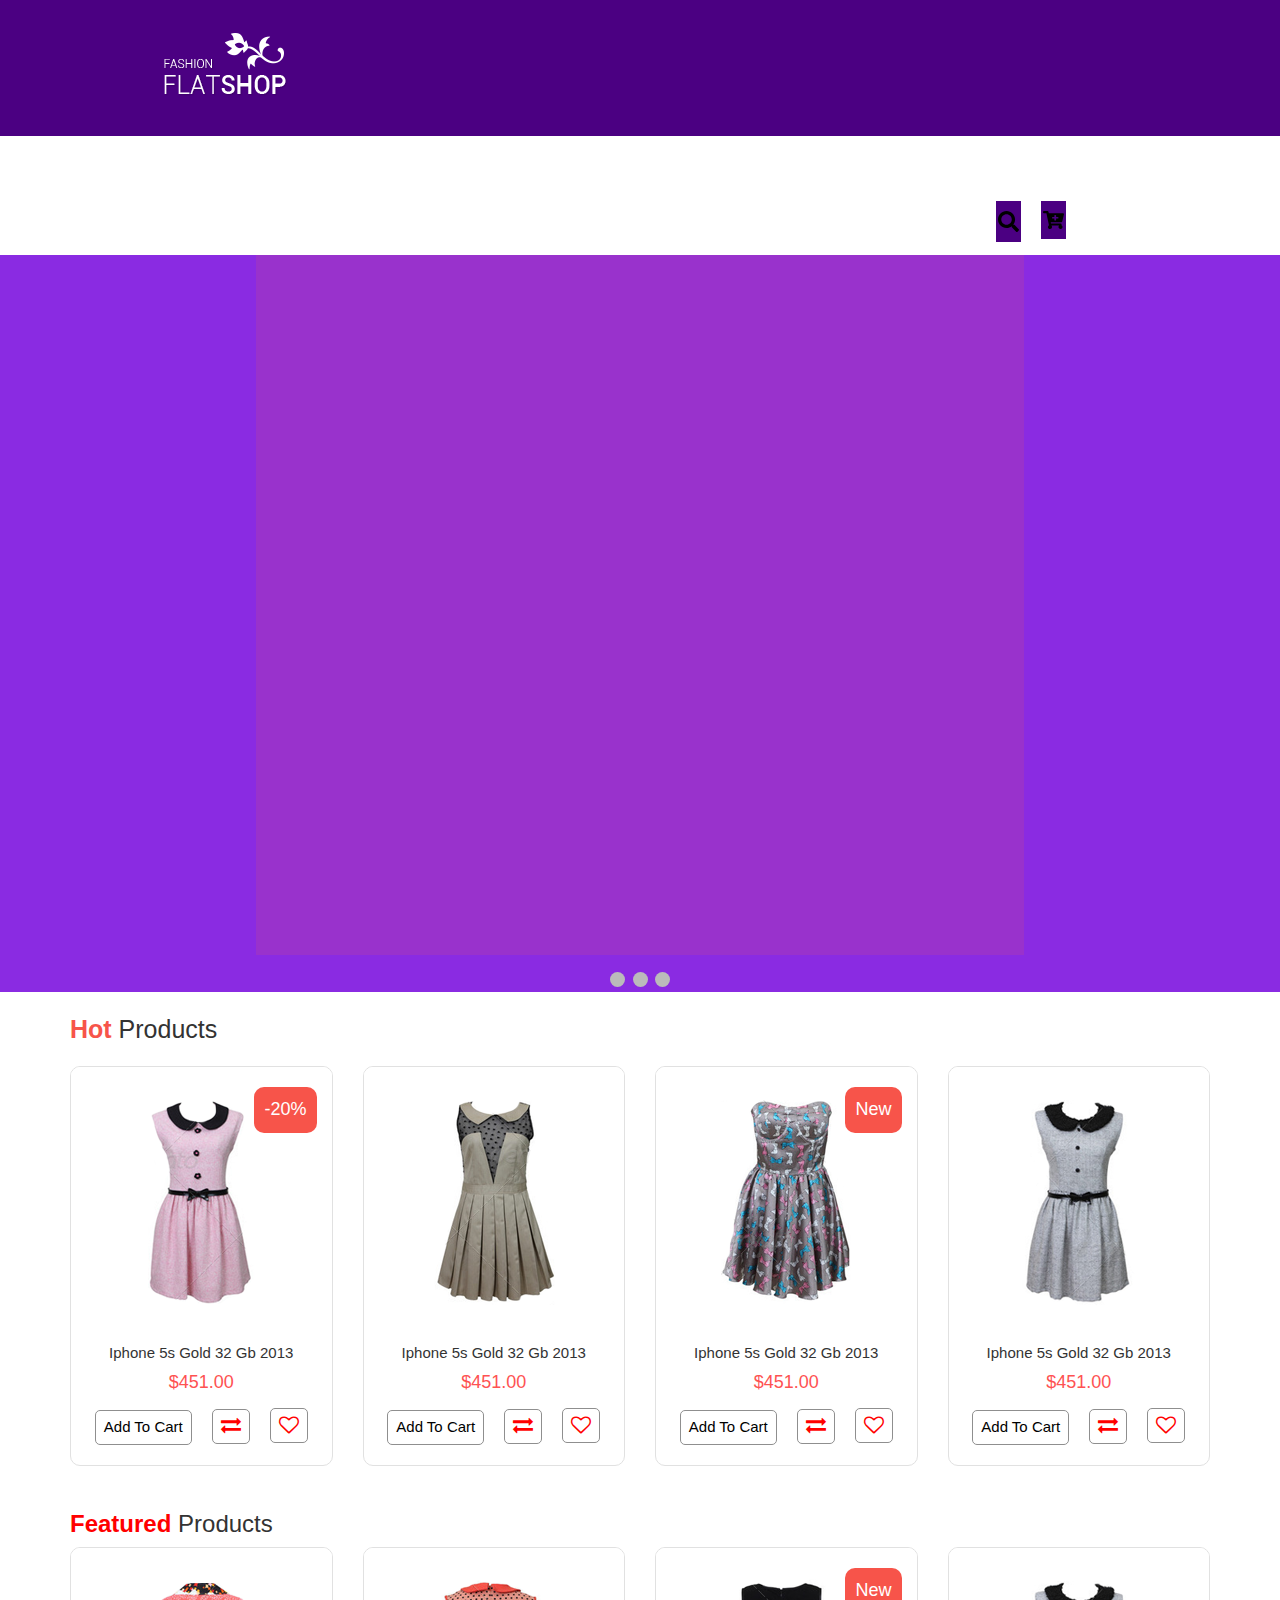
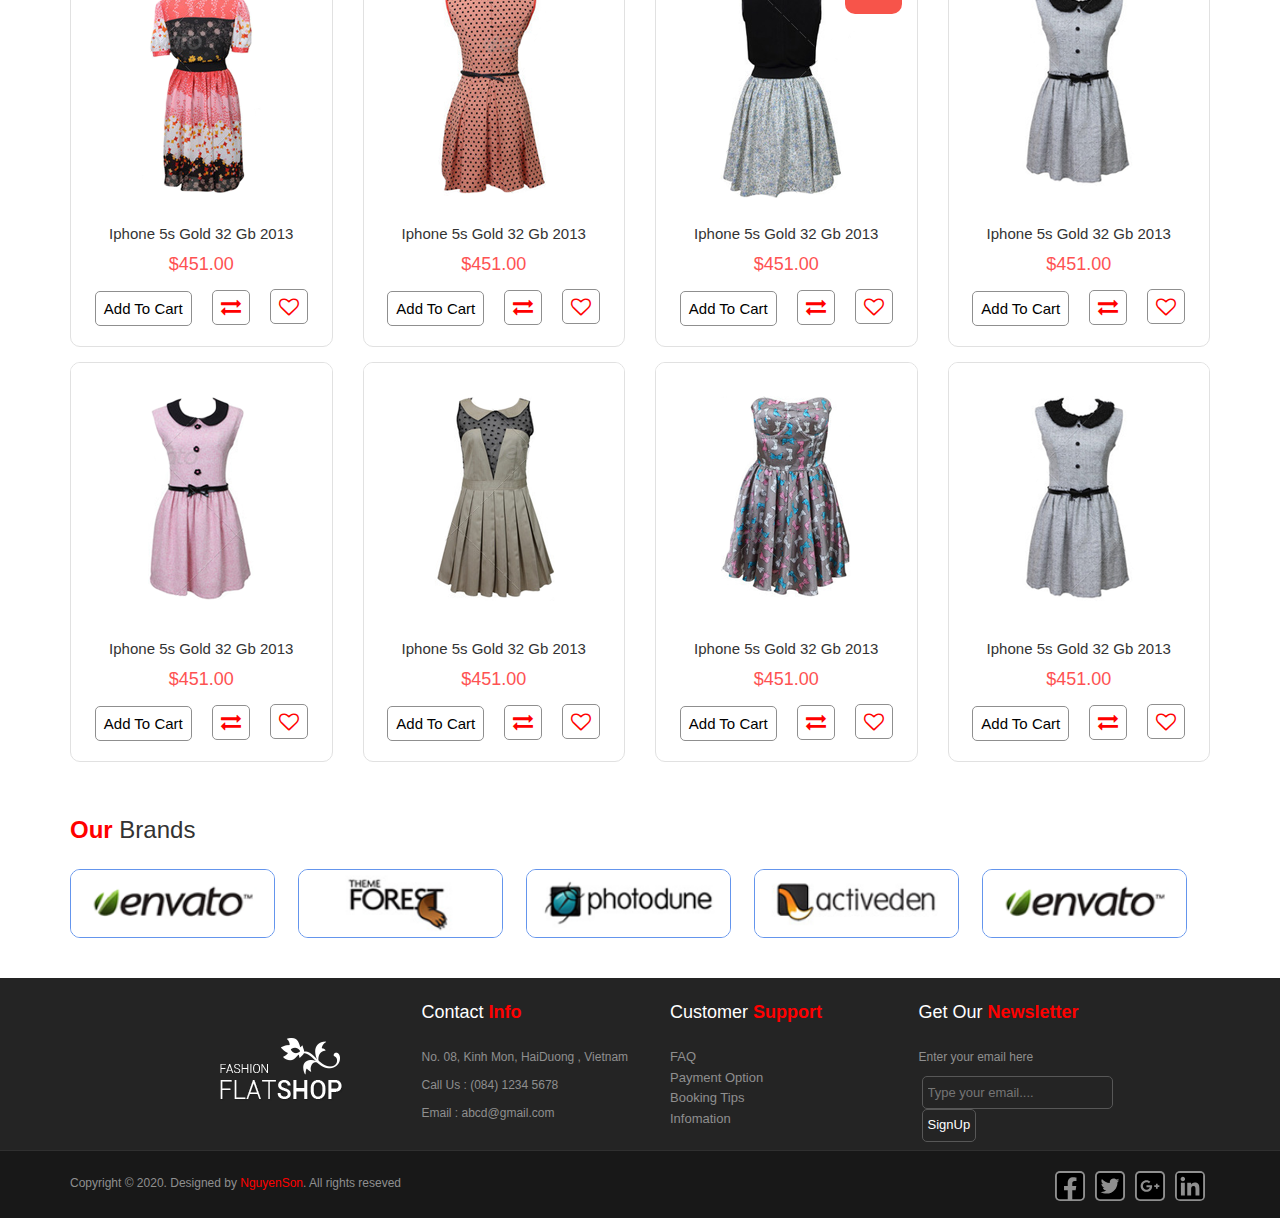
<file: Template_HTML/index.html>
<!DOCTYPE html>
<html lang="en">
<head>
    <meta charset="UTF-8">
    <meta http-equiv="X-UA-Compatible" content="IE=edge">
    <meta name="viewport" content="width=device-width, initial-scale=1.0">
    
    <link rel="shortcut icon" href="../assets/images/favicon.png">
    <title>Welcome to FlatShop</title>
    <link href="../assets/css/bootstrap.css" rel="stylesheet">
    <link href='http://fonts.googleapis.com/css?family=Roboto:400,300,300italic,400italic,500,700,500italic,100italic,100' rel='stylesheet' type='text/css'>
    <link href="../assets/css/font-awesome.min.css" rel="stylesheet">
    <link rel="stylesheet" href="../assets/css/flexslider.css" type="text/css" media="screen"/>
    <link href="../assets/css/sequence-looptheme.css" rel="stylesheet" media="all"/>
    <link href="../assets/css/style.css" rel="stylesheet">
</head>
<body id="home">
   <div class="wrapper">
      <div class="header">
         <div class="container">
            <div class="row">
               <div class="col-md-2 col-sm-2">
                  <div class="logo"><a href="index.html"><img src="../assets/images/logo.png" alt="FlatShop"></a></div>
               </div>
               <div class="col-md-10 col-sm-10">
                  <div class="header_top">
                     <div class="row">
                        <div class="col-md-6">
                           <ul class="topmenu">
                              <li><a href="#">About Us</a></li>
                              <li><a href="#">News</a></li>
                              <li><a href="#">Service</a></li>
                              <li><a href="#">Recruiment</a></li>
                              <li><a href="#">Media</a></li>
                              <li><a href="#">Support</a></li>
                           </ul>
                        </div>
                        <div class="col-md-3">
                           <ul class="usermenu">
                              <li><a href="checkout2.html" class="reg">Register</a></li>
                              <li><a href="checkout.html" class="log">Login</a></li>
                                
                           </ul>
                        </div>
                     </div>
                  </div>
                  <div class="header_bottom">
                     <div class="navbar-collapse ">
                        <ul class="nav navbar-nav">
                           <li class="active dropdown">
                              <a href="index.html">Home</a>
                                 <!-- <ul class="sub_home"> 
                                    <li><a href="index.html">home</a></li>
                                    <li><a href="productlitst.html">Productlitst</a></li>
                                    <li><a href="productgird.html">Productgird</a></li>
                                    <li><a href="details.html">Details</a></li>
                                    <li><a href="cart.html">Cart</a></li>
                                    <li><a href="checkout.html">CheckOut</a></li>
                                    <li><a href="checkout2.html">CheckOut2</a></li>
                                    <li><a href="contact.html">contact</a></li>
                                 </ul>    -->
                           </li>
                           <li><a href="productgird.html">men</a></li>
                           <li><a href="productlist.html">women</a></li>
                           <li class="dropdown">
                              <a href="index.html" class="dropdown-toggle" data-toggle="dropdown">Fashion</a>
                           </li>
                           <li><a href="productgird.html">gift</a></li>
                           <li><a href="productgird.html">kids</a></li>
                           <li><a href="productgird.html">blog</a></li>
                           <li><a href="productgird.html">jewelry</a></li>
                           <li><a href="contact.html">contact us</a></li>
                        </ul>
                     </div>
                        <ul class="option">
                           <li id="search" class="search"><a href=""><img src="../assets/images/search-solid.svg"></a>
                              <!-- <form>
                                    <input class="search-submit" type="submit" value=""><input class="search-input" placeholder="Enter your search term..." type="text" value="" name="search"></form>
                              </form> -->
                           </li>
                           <li class="option-cart">
                              <a href="cart.html"><img src="../assets/images/cart-plus-solid.svg"></a>
                           </li>
                        </ul>
                     </div>
                  </div>
               </div>
            </div>
         </div>
         <div class="clearfix"></div>
         <div class="slides">
         <!-- Slideshow container -->
            <div class="slideshow-container">

            <!-- Full-width images with number and caption text -->
               <div class="mySlides fade">
                  <div class="numbertext">1 / 3</div>
                  <img src="../assets/images/slider-image-01.png" style="width:100%; height: 700px;">
                  <div class="text paris">Paris show 2014</div>
               </div>
  
               <div class="mySlides fade">
                  <div class="numbertext">2 / 3</div>
                  <img src="../assets/images/slider-image-02.png" style="width:100%; height: 700px">
                  <div class="text">Collection For Winter</div>
               </div>
  
               <div class="mySlides fade">
                  <div class="numbertext">3 / 3</div>
                  <img src="../assets/images/slider-image-03.png" style="width:100%; height: 700px">
                  <div class="text">New Fashion of 2013</div>
               </div>
  
    <!-- Next and previous buttons -->
               <!-- <a class="prev" onclick="plusSlides(-1)">&#10094;</a>
               <a class="next" onclick="plusSlides(1)">&#10095;</a> -->
            </div>
            <br>
  <!-- The dots/circles -->
            <div style="text-align:center">
               <span class="dot" onclick="currentSlide(1)"></span>
               <span class="dot" onclick="currentSlide(2)"></span>
               <span class="dot" onclick="currentSlide(3)"></span>
            </div>
         <!--end slides -->
         </div>
         <div class="clearfix"></div>
         <div class="container_fullwidth">
            <div class="container">
               <div class="hot-products">
                  <h3 class="title"><strong>Hot</strong> Products</h3>
                  <ul id="hot">
                     <li>
                        <div class="row">
                           <div class="col-md-3 col-sm-6">
                              <div class="products">
                                 <div class="offer">-20%</div>
                                 <div class="thumbnail"><a href="details.html"><img src="../assets/images/products/small/products-01.png" alt="Product Name"></a></div>
                                 <div class="productname">Iphone 5s Gold 32 Gb 2013</div>
                                 <h4 class="price">$451.00</h4>
                                 <div class="button_group"><a href="cart.html"><button class="button add-cart" type="button">Add To Cart</button></a><button class="button compare" type="button"><i class="fa fa-exchange"></i></button><button class="button wishlist" type="button"><i class="fa fa-heart-o"></i></button></div>
                              </div>
                           </div>
                                <div class="col-md-3 col-sm-6">
                                    <div class="products">
                                    <div class="thumbnail"><a href="details.html"><img src="../assets/images/products/small/products-02.png" alt="Product Name"></a></div>
                                    <div class="productname">Iphone 5s Gold 32 Gb 2013</div>
                                    <h4 class="price">$451.00</h4>
                                    <div class="button_group"><a href="cart.html"><button class="button add-cart" type="button">Add To Cart</button></a><button class="button compare" type="button"><i class="fa fa-exchange"></i></button><button class="button wishlist" type="button"><i class="fa fa-heart-o"></i></button></div>
                                </div>
                            </div>
                            <div class="col-md-3 col-sm-6">
                                <div class="products">
                                    <div class="offer">New</div>
                                    <div class="thumbnail"><a href="details.html"><img src="../assets/images/products/small/products-03.png" alt="Product Name"></a></div>
                                    <div class="productname">Iphone 5s Gold 32 Gb 2013</div>
                                    <h4 class="price">$451.00</h4>
                                    <div class="button_group"><a href="cart.html"><button class="button add-cart" type="button">Add To Cart</button></a><button class="button compare" type="button"><i class="fa fa-exchange"></i></button><button class="button wishlist" type="button"><i class="fa fa-heart-o"></i></button></div>
                                </div>
                            </div>
                            <div class="col-md-3 col-sm-6">
                                <div class="products">
                                    <div class="thumbnail"><a href="details.html"><img src="../assets/images/products/small/products-04.png" alt="Product Name"></a></div>
                                    <div class="productname">Iphone 5s Gold 32 Gb 2013</div>
                                    <h4 class="price">$451.00</h4>
                                    <div class="button_group"><a href="cart.html"><button class="button add-cart" type="button">Add To Cart</button></a><button class="button compare" type="button"><i class="fa fa-exchange"></i></button><button class="button wishlist" type="button"><i class="fa fa-heart-o"></i></button></div>
                                    </div>
                                </div>
                            </div>
                        </li>

                 </ul>
              </div>
              <div class="clearfix"></div>
              <div class="featured-products">
                 <h3 class="title"><strong>Featured </strong> Products</h3>
                 <ul id="featured">
                    <li>
                       <div class="row">
                          <div class="col-md-3 col-sm-6">
                             <div class="products">
                                <div class="thumbnail"><a href="details.html"><img src="../assets/images/products/small/products-05.png" alt="Product Name"></a></div>
                                <div class="productname">Iphone 5s Gold 32 Gb 2013</div>
                                <h4 class="price">$451.00</h4>
                                <div class="button_group"><a href="cart.html"><button class="button add-cart" type="button">Add To Cart</button><a href="cart.html"></a><button class="button compare" type="button"><i class="fa fa-exchange"></i></button><button class="button wishlist" type="button"><i class="fa fa-heart-o"></i></button></div>
                             </div>
                          </div>
                          <div class="col-md-3 col-sm-6">
                             <div class="products">
                                <div class="thumbnail"><a href="details.html"><img src="../assets/images/products/small/products-06.png" alt="Product Name"></a></div>
                                <div class="productname">Iphone 5s Gold 32 Gb 2013</div>
                                <h4 class="price">$451.00</h4>
                                <div class="button_group"><a href="cart.html"><button class="button add-cart" type="button">Add To Cart</button></a><button class="button compare" type="button"><i class="fa fa-exchange"></i></button><button class="button wishlist" type="button"><i class="fa fa-heart-o"></i></button></div>
                             </div>
                          </div>
                          <div class="col-md-3 col-sm-6">
                             <div class="products">
                                <div class="offer">New</div>
                                <div class="thumbnail"><a href="details.html"><img src="../assets/images/products/small/products-07.png" alt="Product Name"></a></div>
                                <div class="productname">Iphone 5s Gold 32 Gb 2013</div>
                                <h4 class="price">$451.00</h4>
                                <div class="button_group"><a href="cart.html"><button class="button add-cart" type="button">Add To Cart</button></a><button class="button compare" type="button"><i class="fa fa-exchange"></i></button><button class="button wishlist" type="button"><i class="fa fa-heart-o"></i></button></div>
                             </div>
                          </div>
                          <div class="col-md-3 col-sm-6">
                             <div class="products">
                                <div class="thumbnail"><a href="details.html"><img src="../assets/images/products/small/products-04.png" alt="Product Name"></a></div>
                                <div class="productname">Iphone 5s Gold 32 Gb 2013</div>
                                <h4 class="price">$451.00</h4>
                                <div class="button_group"><a href="cart.html"><button class="button add-cart" type="button">Add To Cart</button></a><button class="button compare" type="button"><i class="fa fa-exchange"></i></button><button class="button wishlist" type="button"><i class="fa fa-heart-o"></i></button></div>
                             </div>
                          </div>
                       </div>
                    </li>
                    <li>
                       <div class="row">
                          <div class="col-md-3 col-sm-6">
                             <div class="products">
                                <div class="thumbnail"><a href="details.html"><img src="../assets/images/products/small/products-01.png" alt="Product Name"></a></div>
                                <div class="productname">Iphone 5s Gold 32 Gb 2013</div>
                                <h4 class="price">$451.00</h4>
                                <div class="button_group"><a href="cart.html"><button class="button add-cart" type="button">Add To Cart</button></a><button class="button compare" type="button"><i class="fa fa-exchange"></i></button><button class="button wishlist" type="button"><i class="fa fa-heart-o"></i></button></div>
                             </div>
                          </div>
                          <div class="col-md-3 col-sm-6">
                             <div class="products">
                                <div class="thumbnail"><a href="details.html"><img src="../assets/images/products/small/products-02.png" alt="Product Name"></a></div>
                                <div class="productname">Iphone 5s Gold 32 Gb 2013</div>
                                <h4 class="price">$451.00</h4>
                                <div class="button_group"><a href="cart.html"><button class="button add-cart" type="button">Add To Cart</button></a><button class="button compare" type="button"><i class="fa fa-exchange"></i></button><button class="button wishlist" type="button"><i class="fa fa-heart-o"></i></button></div>
                             </div>
                          </div>
                          <div class="col-md-3 col-sm-6">
                             <div class="products">
                                <div class="thumbnail"><a href="details.html"><img src="../assets/images/products/small/products-03.png" alt="Product Name"></a></div>
                                <div class="productname">Iphone 5s Gold 32 Gb 2013</div>
                                <h4 class="price">$451.00</h4>
                                <div class="button_group"><a href="cart.html"><button class="button add-cart" type="button">Add To Cart</button></a><button class="button compare" type="button"><i class="fa fa-exchange"></i></button><button class="button wishlist" type="button"><i class="fa fa-heart-o"></i></button></div>
                             </div>
                          </div>
                          <div class="col-md-3 col-sm-6">
                             <div class="products">
                                <div class="thumbnail"><a href="details.html"><img src="../assets/images/products/small/products-04.png" alt="Product Name"></a></div>
                                <div class="productname">Iphone 5s Gold 32 Gb 2013</div>
                                <h4 class="price">$451.00</h4>
                                <div class="button_group"><a href="cart.html"><button class="button add-cart" type="button">Add To Cart</button></a><button class="button compare" type="button"><i class="fa fa-exchange"></i></button><button class="button wishlist" type="button"><i class="fa fa-heart-o"></i></button></div>
                             </div>
                          </div>
                       </div>
                    </li>
                 </ul>
              </div>
              <div class="clearfix"></div>
              <div class="our-brand">
                 <h3 class="title"><strong>Our </strong> Brands</h3>

                 <ul id="braldLogo">
                    <li>
                        <a href="#">
                           <div class="brand-logo"><img src="../assets/images/envato.png" alt=""></div>
                        </a>
                     </li>
                     <li>
                        <a href="#">
                           <div class="brand-logo"><img src="../assets/images/themeforest.png" alt=""></div>
                        </a>
                     </li>
                     <li>
                        <a href="#">
                           <div class="brand-logo"><img src="../assets/images/photodune.png" alt=""></div>
                        </a>
                     </li>
                     <li>
                        <a href="#">
                           <div class="brand-logo"><img src="../assets/images/activeden.png" alt=""></div>
                        </a>
                     </li>
                     <li>
                        <a href="#">
                           <div class="brand-logo"><img src="../assets/images/envato.png" alt=""></div>
                        </a>
                     </li>
                    
                 </ul>
              </div>
           </div>
        </div>
        <div class="clearfix"></div>
        <div class="footer">
           <div class="footer-info">
              <div class="container">
                 <div class="row">
                    <div class="col-md-3">
                       <div class="footer-logo"><a href="#"><img src="../assets/images/logo.png" alt=""></a></div>
                    </div>
                    <div class="col-md-3 col-sm-6">
                       <h4 class="title">Contact <strong>Info</strong></h4>
                       <p>No. 08, Kinh Mon, HaiDuong , Vietnam</p>
                       <p>Call Us : (084) 1234 5678</p>
                       <p>Email : abcd@gmail.com</p>
                    </div>
                    <div class="col-md-3 col-sm-6">
                       <h4 class="title">Customer<strong> Support</strong></h4>
                       <ul class="support">
                          <li><a href="#">FAQ</a></li>
                          <li><a href="#">Payment Option</a></li>
                          <li><a href="#">Booking Tips</a></li>
                          <li><a href="#">Infomation</a></li>
                       </ul>
                    </div>
                    <div class="col-md-3">
                       <h4 class="title">Get Our <strong>Newsletter </strong></h4>
                       <p>Enter your email here</p>
                       <form class="newsletter">
                           <input class="email" type="text" name="" placeholder="Type your email....">
                           <input type="submit" value="SignUp" class="button">
                       </form>
                    </div>
                 </div>
              </div>
           </div>
           <div class="copyright-info">
              <div class="container">
                 <div class="row">
                    <div class="col-md-6">
                       <p>Copyright © 2020. Designed by <a href="#">NguyenSon</a>. All rights reseved</p>
                    </div>
                    <div class="col-md-6">
                       <ul class="social-icon">
                          <li><a href=""> <img src="../assets/images/linkedin-brands.svg" ></a></li>
                          <li><a href=""> <img src="../assets/images/google-plus-square-brands.svg" ></a></li>
                          <li><a href=""> <img src="../assets/images/twitter-square-brands.svg" ></a></li>
                          <li><a href=""> <img src="../assets/images/facebook-square-brands.svg" ></a></li>
                       </ul>
                    </div>
                 </div>
              </div>
           </div> 
        </div>
     </div>
    
</body>
<script>
    var slideIndex = 0;
    showSlides();
    
    function showSlides() {
      var i;
      var slides = document.getElementsByClassName("mySlides");
      var dots = document.getElementsByClassName("dot");
      for (i = 0; i < slides.length; i++) {
        slides[i].style.display = "none";  
      }
      slideIndex++;
      if (slideIndex > slides.length) {slideIndex = 1}    
      for (i = 0; i < dots.length; i++) {
        dots[i].className = dots[i].className.replace(" active", "");
      }
      slides[slideIndex-1].style.display = "block";  
      dots[slideIndex-1].className += " active";
      setTimeout(showSlides, 4000); // Change image every 4 seconds
    }
</script>
</html>
</file>
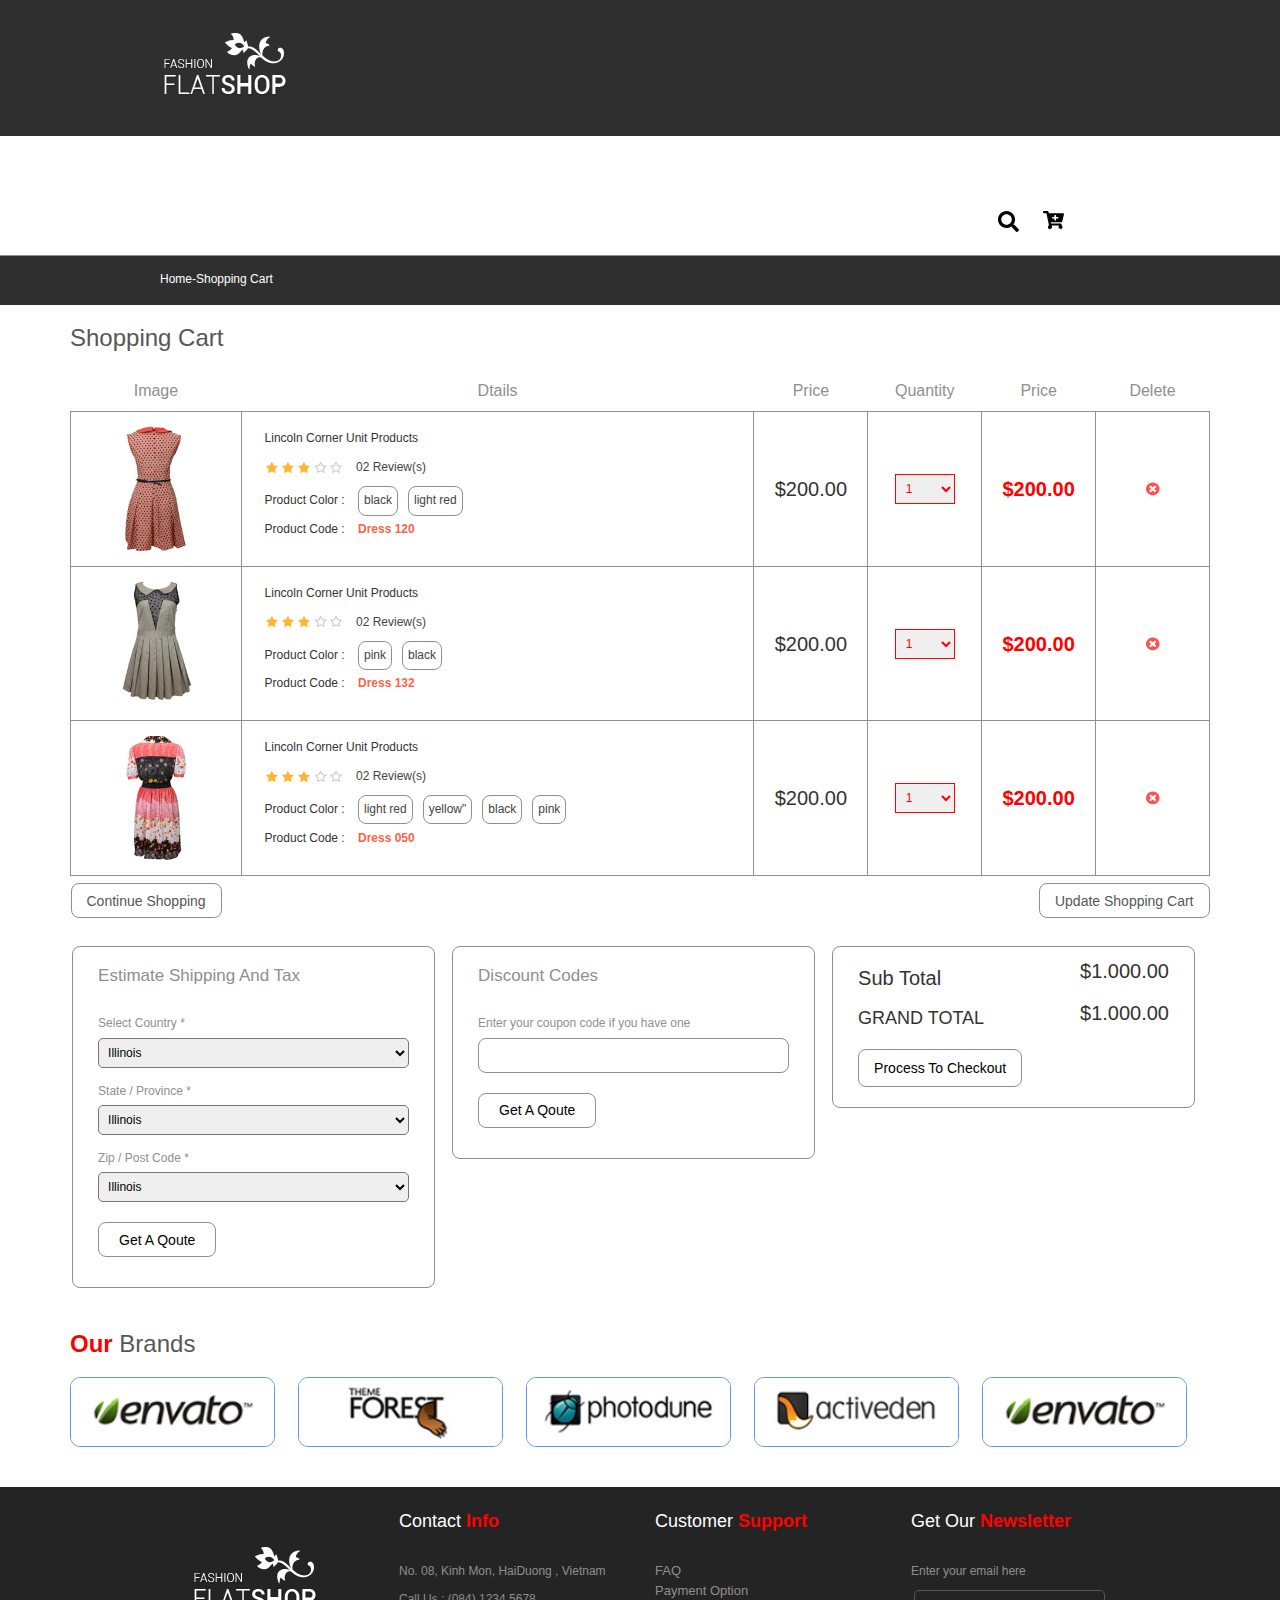
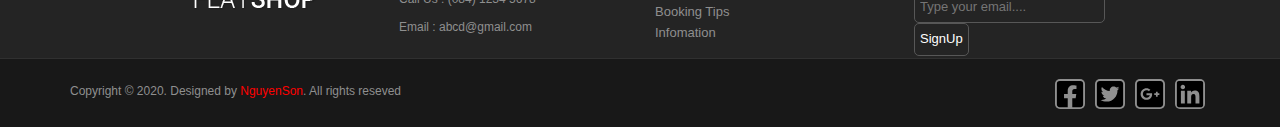
<file: Template_HTML/cart.html>
<!DOCTYPE html>
<html lang="en">
<head>
    <meta charset="UTF-8">
    <meta http-equiv="X-UA-Compatible" content="IE=edge">
    <meta name="viewport" content="width=device-width, initial-scale=1.0">
    
    <link rel="shortcut icon" href="../assets/images/favicon.png">
    <title>Welcome to FlatShop</title>
    <link href="../assets/css/bootstrap.css" rel="stylesheet">
    <link href='http://fonts.googleapis.com/css?family=Roboto:400,300,300italic,400italic,500,700,500italic,100italic,100' rel='stylesheet' type='text/css'>
    <link href="../assets/css/font-awesome.min.css" rel="stylesheet">
    <link rel="stylesheet" href="../assets/css/flexslider.css" type="text/css" media="screen"/>
    <link href="../assets/css/sequence-looptheme.css" rel="stylesheet" media="all"/>
    <link href="../assets/css/style_cart.css" rel="stylesheet">
</head>
<body id="home">
    <div class="wrapper">
        <div class="header">
            <div class="container">
                <div class="row">
                <div class="col-md-2 col-sm-2">
                    <div class="logo"><a href="index.html"><img src="../assets/images/logo.png" alt="FlatShop"></a></div>
                </div>
                <div class="col-md-10 col-sm-10">
                    <div class="header_top">
                        <div class="row">
                            <div class="col-md-6">
                            <ul class="topmenu">
                                <li><a href="#">About Us</a></li>
                                <li><a href="#">News</a></li>
                                <li><a href="#">Service</a></li>
                                <li><a href="#">Recruiment</a></li>
                                <li><a href="#">Media</a></li>
                                <li><a href="#">Support</a></li>
                            </ul>
                        </div>
                        <div class="col-md-3">
                            <ul class="usermenu">
                                <li><a href="checkout2.html" class="reg">Register</a></li>
                                <li><a href="checkout.html" class="log">Login</a></li>
                                
                            </ul>
                        </div>
                    </div>
                </div>
                <div class="header_bottom">
                    <div class="navbar-collapse ">
                        <ul class="nav navbar-nav">
                            <li class="active dropdown">
                                <a href="index.html" class="dropdown-toggle" data-toggle="dropdown">Home</a>
                                 <!-- <ul class="sub_home"> 
                                    <li><a href="index.html #">home</a></li>
                                    <li><a href="home2.html #">home2</a></li>
                                    <li><a href="home3.html #">home3</a></li>
                                    <li><a href="productlitst.html #">Productlitst</a></li>
                                    <li><a href="productgird.html #">Productgird</a></li>
                                    <li><a href="details.html #">Details</a></li>
                                    <li><a href="cart.html #">Cart</a></li>
                                    <li><a href="checkout.html #">CheckOut</a></li>
                                    <li><a href="checkout2.html #">CheckOut2</a></li>
                                    <li><a href="contact.html #">contact</a></li>
                                 </ul>    -->
                            </li>
                            <li><a href="productgird.html">men</a></li>
                            <li><a href="productlist.html">women</a></li>
                            <li class="dropdown">
                                <a href="#" class="dropdown-toggle" data-toggle="dropdown">Fashion</a>
                            </li>
                            <li><a href="productgird.html">gift</a></li>
                            <li><a href="productgird.html">kids</a></li>
                            <li><a href="productgird.html">blog</a></li>
                            <li><a href="productgird.html">jewelry</a></li>
                            <li><a href="contact.html">contact us</a></li>
                        </ul>
                    </div>
                        <ul class="option">
                            <li id="search" class="search"><a href=""><img src="../assets/images/search-solid.svg"></a>
                              <!-- <form>
                                    <input class="search-submit" type="submit" value=""><input class="search-input" placeholder="Enter your search term..." type="text" value="" name="search"></form>
                              </form> -->
                            </li>
                            <li>
                                <a href=""><img src="../assets/images/cart-plus-solid.svg"></a>
                            </li>
                        </ul>
                  </div>
              </div>
            </div>
        </div>
        </div>
        <div class="clearfix"></div>
        <div class="home-checkout">Home-Shopping Cart</div>
        <div class="clearfix"></div>
        <div class="container_fullwidth">
            <div class="container shopping-cart">
              <div class="row">
                <div class="col-md-12">
                  <h3 class="title">
                    Shopping Cart
                  </h3>
                  <div class="clearfix">
                  </div>
                  <table class="shop-table">
                    <thead>
                      <tr>
                        <th>
                          Image
                        </th>
                        <th>
                          Dtails
                        </th>
                        <th>
                          Price
                        </th>
                        <th>
                          Quantity
                        </th>
                        <th>
                          Price
                        </th>
                        <th>
                          Delete
                        </th>
                      </tr>
                    </thead>
                    <tbody>
                      <tr>
                        <td class="width">
                          <img src="../assets/images/products/small/products-06.png" alt="">
                        </td>
                        <td class="width_1">
                          <div class="shop-details">
                            <div class="productname">
                              Lincoln Corner Unit Products
                            </div>
                            <p>
                              <img alt="" src="../assets/images/star.png">
                              <a class="review_num" href="#">
                                02 Review(s)
                              </a>
                            </p>
                            <div class="color-choser">
                              <span class="text">
                                Product Color : 
                              </span>
                              <ul>
                                <li>
                                  <a class="black-bg " href="#">
                                    black
                                  </a>
                                </li>
                                <li>
                                  <a class="red-bg" href="#">
                                    light red
                                  </a>
                                </li>
                              </ul>
                            </div>
                            <p>
                              Product Code : 
                              <strong class="pcode">
                                Dress 120
                              </strong>
                            </p>
                          </div>
                        </td>
                        <td class="width_2">
                          <h5>
                            $200.00
                          </h5>
                        </td>
                        <td class="width_3">
                          <select name="">
                            <option selected value="1">
                              1
                            </option>
                            <option value="1">
                              2
                            </option>
                            <option value="1">
                              3
                            </option>
                          </select>
                        </td>
                        <td class="width_4">
                          <h5>
                            <strong class="red">
                              $200.00
                            </strong>
                          </h5>
                        </td>
                        <td class="width_5">
                          <a href="#">
                            <img src="../assets/images/remove.png" alt="">
                          </a>
                        </td>
                      </tr>
                      <tr>
                        <td class="width">
                          <img src="../assets/images/products/small/products-02.png" alt="">
                        </td>
                        <td class="width_1">
                          <div class="shop-details">
                            <div class="productname">
                              Lincoln Corner Unit Products
                            </div>
                            <p>
                              <img alt="" src="../assets/images/star.png">
                              <a class="review_num" href="#">
                                02 Review(s)
                              </a>
                            </p>
                            <div class="color-choser">
                              <span class="text">
                                Product Color : 
                              </span>
                              <ul>
                                <li>
                                  <a class="gray-bg" href="#">
                                    pink
                                  </a>
                                </li>
                                <li>
                                  <a class="black-bg " href="#">
                                    black
                                  </a>
                                </li>
                              </ul>
                            </div>
                            <p>
                              Product Code : 
                              <strong class="pcode">
                                Dress 132
                              </strong>
                            </p>
                          </div>
                        </td>
                        <td class="width_2">
                          <h5>
                            $200.00
                          </h5>
                        </td>
                        <td class="width_3">
                          <select name="">
                            <option selected value="1">
                              1
                            </option>
                            <option value="2">
                              2
                            </option>
                            <option value="3">
                              3
                            </option>
                          </select>
                        </td>
                        <td class="width_4">
                          <h5>
                            <strong class="red">
                              $200.00
                            </strong>
                          </h5>
                        </td>
                        <td class="width_5">
                          <a href="#">
                            <img src="../assets/images/remove.png" alt="">
                          </a>
                        </td>
                      </tr>
                      <tr>
                        <td class="width">
                          <img src="../assets/images/products/small/products-05.png" alt="">
                        </td>
                        <td class="width_1">
                          <div class="shop-details">
                            <div class="productname">
                              Lincoln Corner Unit Products
                            </div>
                            <p>
                              <img alt="" src="../assets/images/star.png">
                              <a class="review_num" href="#">
                                02 Review(s)
                              </a>
                            </p>
                            <div class="color-choser">
                              <span class="text">
                                Product Color : 
                              </span>
                              <ul>
                                <li>
                                  <a class="red-bg" href="#">
                                    light red
                                  </a>
                                </li>
                                <li>
                                  <a class=" yellow-bg" href="#">
                                    yellow"
                                  </a>
                                </li>
                                <li>
                                  <a class="black-bg " href="#">
                                    black
                                  </a>
                                </li>
                                <li>
                                  <a class="pink-bg" href="#">
                                    pink
                                  </a>
                                </li>
                              </ul>
                            </div>
                            <p>
                              Product Code : 
                              <strong class="pcode">
                                Dress 050
                              </strong>
                            </p>
                          </div>
                        </td>
                        <td class="width_2">
                          <h5>
                            $200.00
                          </h5>
                        </td>
                        <td class="width_3">
                          <select name="">
                            <option selected value="1">
                              1
                            </option>
                            <option value="2">
                              2
                            </option>
                            <option value="3">
                              3
                            </option>
                          </select>
                        </td>
                        <td class="width_4">
                          <h5>
                            <strong class="red">
                              $200.00
                            </strong>
                          </h5>
                        </td>
                        <td class="width_5">
                          <a href="#">
                            <img src="../assets/images/remove.png" alt="">
                          </a>
                        </td>
                      </tr>
                    </tbody>
                    <tfoot>
                      <tr>
                        <td colspan="6">
                          <button class="pull-left">
                            Continue Shopping
                          </button>
                          <button class=" pull-right">
                            Update Shopping Cart
                          </button>
                        </td>
                      </tr>
                    </tfoot>
                  </table>
                  <div class="clearfix">
                  </div>
                  <div class="row">
                    <div class="col-md-4 col-sm-6">
                      <div class="shippingbox">
                        <h5 class="h5">
                          Estimate Shipping And Tax
                        </h5>
                        <form>
                          <label>
                            Select Country *
                          </label>
                          <select class="">
                            <option value="AL">
                              Alabama
                            </option>
                            <option value="AK">
                              Alaska
                            </option>
                            <option value="AZ">
                              Arizona
                            </option>
                            <option value="AR">
                              Arkansas
                            </option>
                            <option value="CA">
                              California
                            </option>
                            <option value="CO">
                              Colorado
                            </option>
                            <option value="CT">
                              Connecticut
                            </option>
                            <option value="DE">
                              Delaware
                            </option>
                            <option value="DC">
                              District Of Columbia
                            </option>
                            <option value="FL">
                              Florida
                            </option>
                            <option value="GA">
                              Georgia
                            </option>
                            <option value="HI">
                              Hawaii
                            </option>
                            <option value="ID">
                              Idaho
                            </option>
                            <option selected="" value="IL">
                              Illinois
                            </option>
                            <option value="IN">
                              Indiana
                            </option>
                            <option value="IA">
                              Iowa
                            </option>
                            <option value="KS">
                              Kansas
                            </option>
                            <option value="KY">
                              Kentucky
                            </option>
                            <option value="LA">
                              Louisiana
                            </option>
                            <option value="ME">
                              Maine
                            </option>
                            <option value="MD">
                              Maryland
                            </option>
                            <option value="MA">
                              Massachusetts
                            </option>
                            <option value="MI">
                              Michigan
                            </option>
                            <option value="MN">
                              Minnesota
                            </option>
                            <option value="MS">
                              Mississippi
                            </option>
                            <option value="MO">
                              Missouri
                            </option>
                            <option value="MT">
                              Montana
                            </option>
                            <option value="NE">
                              Nebraska
                            </option>
                            <option value="NV">
                              Nevada
                            </option>
                            <option value="NH">
                              New Hampshire
                            </option>
                            <option value="NJ">
                              New Jersey
                            </option>
                            <option value="NM">
                              New Mexico
                            </option>
                            <option value="NY">
                              New York
                            </option>
                            <option value="NC">
                              North Carolina
                            </option>
                            <option value="ND">
                              North Dakota
                            </option>
                            <option value="OH">
                              Ohio
                            </option>
                            <option value="OK">
                              Oklahoma
                            </option>
                            <option value="OR">
                              Oregon
                            </option>
                            <option value="PA">
                              Pennsylvania
                            </option>
                            <option value="RI">
                              Rhode Island
                            </option>
                            <option value="SC">
                              South Carolina
                            </option>
                            <option value="SD">
                              South Dakota
                            </option>
                            <option value="TN">
                              Tennessee
                            </option>
                            <option value="TX">
                              Texas
                            </option>
                            <option value="UT">
                              Utah
                            </option>
                            <option value="VT">
                              Vermont
                            </option>
                            <option value="VA">
                              Virginia
                            </option>
                            <option value="WA">
                              Washington
                            </option>
                            <option value="WV">
                              West Virginia
                            </option>
                            <option value="WI">
                              Wisconsin
                            </option>
                            <option value="WY">
                              Wyoming
                            </option>
                          </select>
                          <label>
                            State / Province *
                          </label>
                          <select class="">
                            <option value="AL">
                              Alabama
                            </option>
                            <option value="AK">
                              Alaska
                            </option>
                            <option value="AZ">
                              Arizona
                            </option>
                            <option value="AR">
                              Arkansas
                            </option>
                            <option value="CA">
                              California
                            </option>
                            <option value="CO">
                              Colorado
                            </option>
                            <option value="CT">
                              Connecticut
                            </option>
                            <option value="DE">
                              Delaware
                            </option>
                            <option value="DC">
                              District Of Columbia
                            </option>
                            <option value="FL">
                              Florida
                            </option>
                            <option value="GA">
                              Georgia
                            </option>
                            <option value="HI">
                              Hawaii
                            </option>
                            <option value="ID">
                              Idaho
                            </option>
                            <option selected="" value="IL">
                              Illinois
                            </option>
                            <option value="IN">
                              Indiana
                            </option>
                            <option value="IA">
                              Iowa
                            </option>
                            <option value="KS">
                              Kansas
                            </option>
                            <option value="KY">
                              Kentucky
                            </option>
                            <option value="LA">
                              Louisiana
                            </option>
                            <option value="ME">
                              Maine
                            </option>
                            <option value="MD">
                              Maryland
                            </option>
                            <option value="MA">
                              Massachusetts
                            </option>
                            <option value="MI">
                              Michigan
                            </option>
                            <option value="MN">
                              Minnesota
                            </option>
                            <option value="MS">
                              Mississippi
                            </option>
                            <option value="MO">
                              Missouri
                            </option>
                            <option value="MT">
                              Montana
                            </option>
                            <option value="NE">
                              Nebraska
                            </option>
                            <option value="NV">
                              Nevada
                            </option>
                            <option value="NH">
                              New Hampshire
                            </option>
                            <option value="NJ">
                              New Jersey
                            </option>
                            <option value="NM">
                              New Mexico
                            </option>
                            <option value="NY">
                              New York
                            </option>
                            <option value="NC">
                              North Carolina
                            </option>
                            <option value="ND">
                              North Dakota
                            </option>
                            <option value="OH">
                              Ohio
                            </option>
                            <option value="OK">
                              Oklahoma
                            </option>
                            <option value="OR">
                              Oregon
                            </option>
                            <option value="PA">
                              Pennsylvania
                            </option>
                            <option value="RI">
                              Rhode Island
                            </option>
                            <option value="SC">
                              South Carolina
                            </option>
                            <option value="SD">
                              South Dakota
                            </option>
                            <option value="TN">
                              Tennessee
                            </option>
                            <option value="TX">
                              Texas
                            </option>
                            <option value="UT">
                              Utah
                            </option>
                            <option value="VT">
                              Vermont
                            </option>
                            <option value="VA">
                              Virginia
                            </option>
                            <option value="WA">
                              Washington
                            </option>
                            <option value="WV">
                              West Virginia
                            </option>
                            <option value="WI">
                              Wisconsin
                            </option>
                            <option value="WY">
                              Wyoming
                            </option>
                          </select>
                          <label>
                            Zip / Post Code *
                          </label>
                          <select class="">
                            <option value="AL">
                              Alabama
                            </option>
                            <option value="AK">
                              Alaska
                            </option>
                            <option value="AZ">
                              Arizona
                            </option>
                            <option value="AR">
                              Arkansas
                            </option>
                            <option value="CA">
                              California
                            </option>
                            <option value="CO">
                              Colorado
                            </option>
                            <option value="CT">
                              Connecticut
                            </option>
                            <option value="DE">
                              Delaware
                            </option>
                            <option value="DC">
                              District Of Columbia
                            </option>
                            <option value="FL">
                              Florida
                            </option>
                            <option value="GA">
                              Georgia
                            </option>
                            <option value="HI">
                              Hawaii
                            </option>
                            <option value="ID">
                              Idaho
                            </option>
                            <option selected="" value="IL">
                              Illinois
                            </option>
                            <option value="IN">
                              Indiana
                            </option>
                            <option value="IA">
                              Iowa
                            </option>
                            <option value="KS">
                              Kansas
                            </option>
                            <option value="KY">
                              Kentucky
                            </option>
                            <option value="LA">
                              Louisiana
                            </option>
                            <option value="ME">
                              Maine
                            </option>
                            <option value="MD">
                              Maryland
                            </option>
                            <option value="MA">
                              Massachusetts
                            </option>
                            <option value="MI">
                              Michigan
                            </option>
                            <option value="MN">
                              Minnesota
                            </option>
                            <option value="MS">
                              Mississippi
                            </option>
                            <option value="MO">
                              Missouri
                            </option>
                            <option value="MT">
                              Montana
                            </option>
                            <option value="NE">
                              Nebraska
                            </option>
                            <option value="NV">
                              Nevada
                            </option>
                            <option value="NH">
                              New Hampshire
                            </option>
                            <option value="NJ">
                              New Jersey
                            </option>
                            <option value="NM">
                              New Mexico
                            </option>
                            <option value="NY">
                              New York
                            </option>
                            <option value="NC">
                              North Carolina
                            </option>
                            <option value="ND">
                              North Dakota
                            </option>
                            <option value="OH">
                              Ohio
                            </option>
                            <option value="OK">
                              Oklahoma
                            </option>
                            <option value="OR">
                              Oregon
                            </option>
                            <option value="PA">
                              Pennsylvania
                            </option>
                            <option value="RI">
                              Rhode Island
                            </option>
                            <option value="SC">
                              South Carolina
                            </option>
                            <option value="SD">
                              South Dakota
                            </option>
                            <option value="TN">
                              Tennessee
                            </option>
                            <option value="TX">
                              Texas
                            </option>
                            <option value="UT">
                              Utah
                            </option>
                            <option value="VT">
                              Vermont
                            </option>
                            <option value="VA">
                              Virginia
                            </option>
                            <option value="WA">
                              Washington
                            </option>
                            <option value="WV">
                              West Virginia
                            </option>
                            <option value="WI">
                              Wisconsin
                            </option>
                            <option value="WY">
                              Wyoming
                            </option>
                          </select>
                          <div class="clearfix">
                          </div>
                          <button>
                            Get A Qoute
                          </button>
                        </form>
                      </div>
                    </div>
                    <div class="col-md-4 col-sm-6">
                      <div class="shippingbox">
                        <h5 class="h5">
                          Discount Codes
                        </h5>
                        <form>
                          <label>
                            Enter your coupon code if you have one
                          </label>
                          <input type="text" name="">
                          <div class="clearfix">
                          </div>
                          <button>
                            Get A Qoute
                          </button>
                        </form>
                      </div>
                    </div>
                    <div class="col-md-4 col-sm-6">
                      <div class="shippingbox">
                        <div class="subtotal">
                          <h5>
                            Sub Total
                          </h5>
                          <span>
                            $1.000.00
                          </span>
                        </div>
                        <div class="grandtotal">
                          <h5>
                            GRAND TOTAL 
                          </h5>
                          <span>
                            $1.000.00
                          </span>
                        </div>
                        <button>
                          Process To Checkout
                        </button>
                      </div>
                    </div>
                  </div>
                </div>
              </div>
              <div class="clearfix">
              </div>
        <div class="our-brand">
            <h3 class="title"><strong>Our </strong> Brands</h3>

            <ul id="braldLogo">
               <li>
                   <a href="#">
                      <div class="brand-logo"><img src="../assets/images/envato.png" alt=""></div>
                   </a>
                </li>
                <li>
                   <a href="#">
                      <div class="brand-logo"><img src="../assets/images/themeforest.png" alt=""></div>
                   </a>
                </li>
                <li>
                   <a href="#">
                      <div class="brand-logo"><img src="../assets/images/photodune.png" alt=""></div>
                   </a>
                </li>
                <li>
                   <a href="#">
                      <div class="brand-logo"><img src="../assets/images/activeden.png" alt=""></div>
                   </a>
                </li>
                <li>
                   <a href="#">
                      <div class="brand-logo"><img src="../assets/images/envato.png" alt=""></div>
                   </a>
                </li>
               
            </ul>
         </div>
        </div>
      </div>
    <div class="clearfix"></div>
    <div class="footer">
       <div class="footer-info">
          <div class="container">
             <div class="row">
                <div class="col-md-3">
                   <div class="footer-logo"><a href="#"><img src="../assets/images/logo.png" alt=""></a></div>
                </div>
                <div class="col-md-3 col-sm-6">
                   <h4 class="title">Contact <strong>Info</strong></h4>
                   <p>No. 08, Kinh Mon, HaiDuong , Vietnam</p>
                   <p>Call Us : (084) 1234 5678</p>
                   <p>Email : abcd@gmail.com</p>
                </div>
                <div class="col-md-3 col-sm-6">
                   <h4 class="title">Customer<strong> Support</strong></h4>
                   <ul class="support">
                      <li><a href="#">FAQ</a></li>
                      <li><a href="#">Payment Option</a></li>
                      <li><a href="#">Booking Tips</a></li>
                      <li><a href="#">Infomation</a></li>
                   </ul>
                </div>
                <div class="col-md-3">
                   <h4 class="title">Get Our <strong>Newsletter </strong></h4>
                   <p>Enter your email here</p>
                   <form class="newsletter">
                       <input class="email" type="text" name="" placeholder="Type your email....">
                       <input type="submit" value="SignUp" class="button">
                   </form>
                </div>
             </div>
          </div>
       </div>
       <div class="copyright-info">
          <div class="container">
             <div class="row">
                <div class="col-md-6">
                   <p>Copyright © 2020. Designed by <a href="#">NguyenSon</a>. All rights reseved</p>
                </div>
                <div class="col-md-6">
                   <ul class="social-icon">
                      <li><a href=""> <img src="../assets/images/linkedin-brands.svg" ></a></li>
                      <li><a href=""> <img src="../assets/images/google-plus-square-brands.svg" ></a></li>
                      <li><a href=""> <img src="../assets/images/twitter-square-brands.svg" ></a></li>
                      <li><a href=""> <img src="../assets/images/facebook-square-brands.svg" ></a></li>
                   </ul>
                </div>
             </div>
          </div>
       </div> 
    </div>
 </div>
    
</body>
</html>
</file>
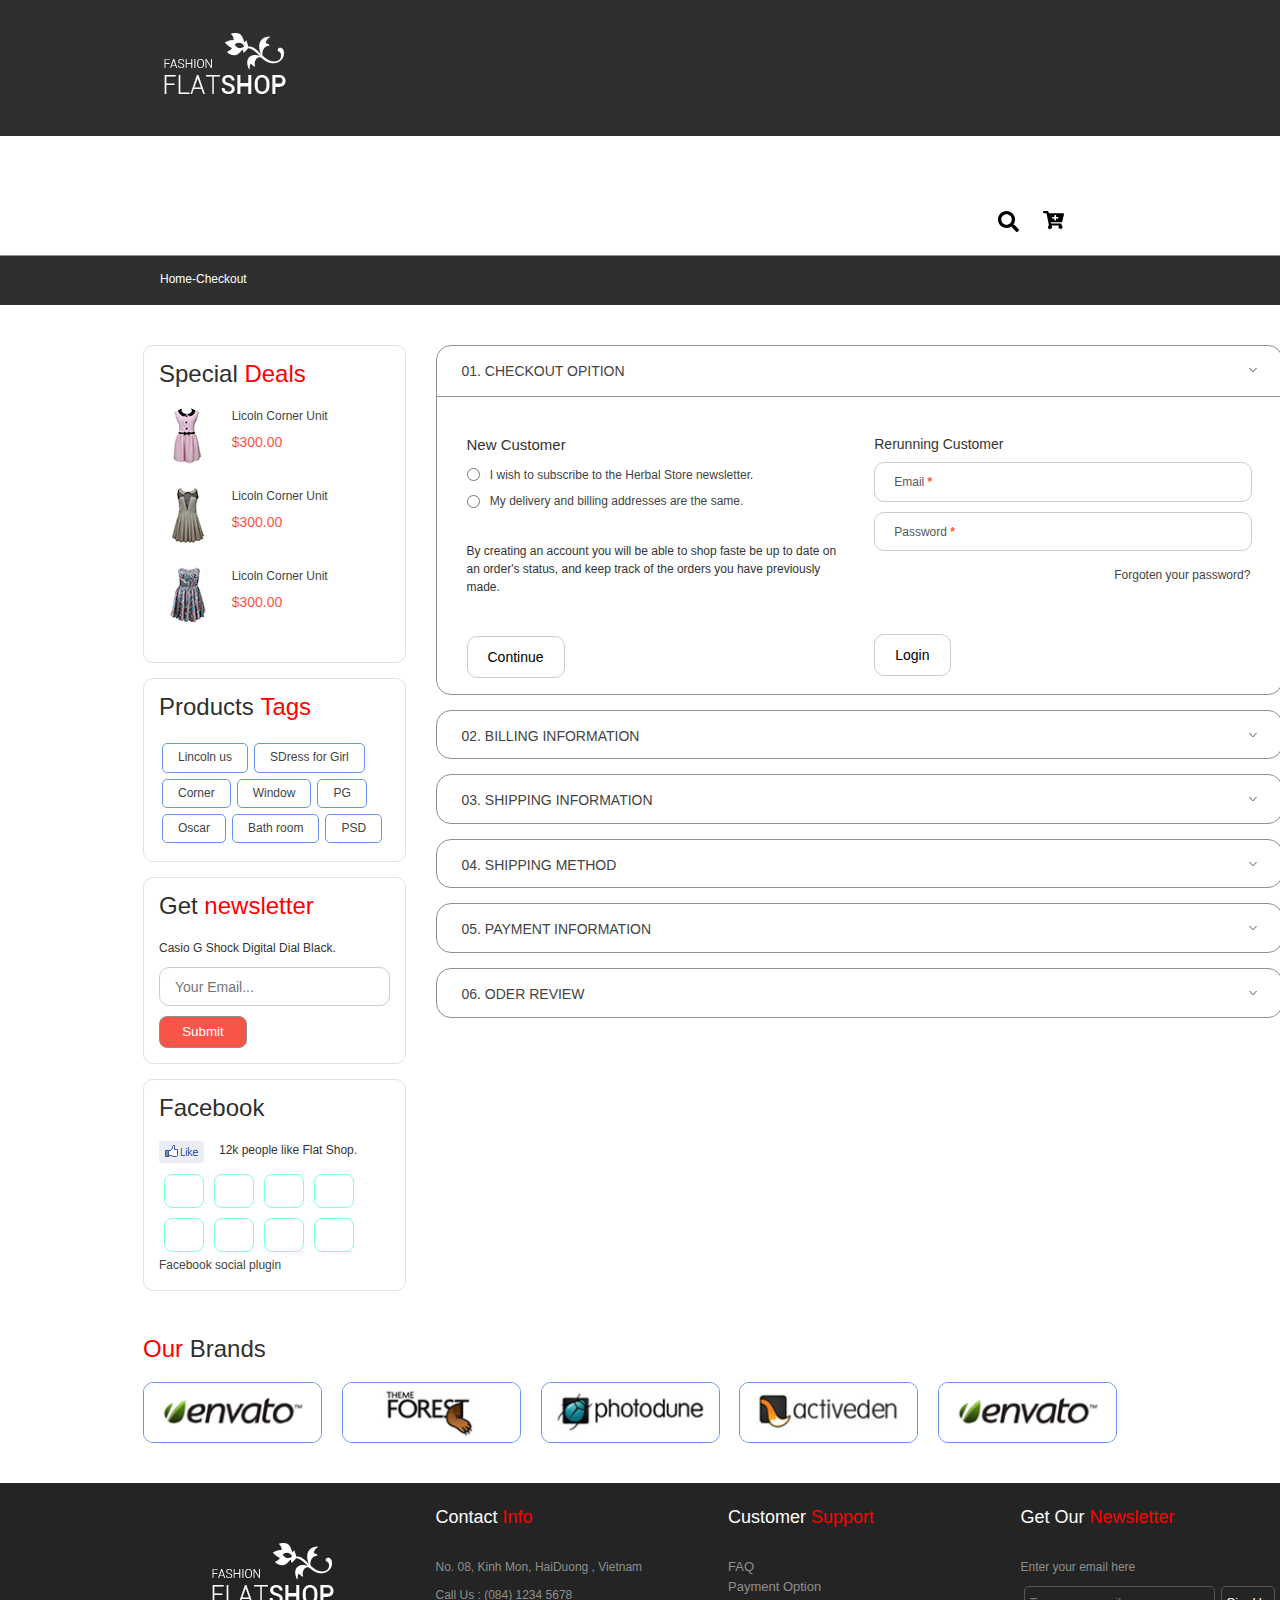
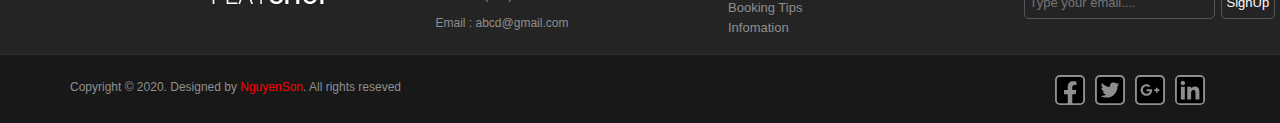
<file: Template_HTML/checkout.html>
<!DOCTYPE html>
<html lang="en">
<head>
    <meta charset="UTF-8">
    <meta http-equiv="X-UA-Compatible" content="IE=edge">
    <meta name="viewport" content="width=device-width, initial-scale=1.0">
    
    <link rel="shortcut icon" href="../assets/images/favicon.png">
    <title>Welcome to FlatShop</title>
    <link href="../assets/css/bootstrap.css" rel="stylesheet">
    <link href='http://fonts.googleapis.com/css?family=Roboto:400,300,300italic,400italic,500,700,500italic,100italic,100' rel='stylesheet' type='text/css'>
    <link href="../assets/css/font-awesome.min.css" rel="stylesheet">
    <link rel="stylesheet" href="../assets/css/flexslider.css" type="text/css" media="screen"/>
    <link href="../assets/css/sequence-looptheme.css" rel="stylesheet" media="all"/>
    <link href="../assets/css/style1.css" rel="stylesheet">
</head>
<body id="home">
    <div class="wrapper">
        <div class="header">
            <div class="container">
                <div class="row">
                <div class="col-md-2 col-sm-2">
                    <div class="logo"><a href="index.html"><img src="../assets/images/logo.png" alt="FlatShop"></a></div>
                </div>
                <div class="col-md-10 col-sm-10">
                    <div class="header_top">
                        <div class="row">
                            <div class="col-md-6">
                            <ul class="topmenu">
                                <li><a href="#">About Us</a></li>
                                <li><a href="#">News</a></li>
                                <li><a href="#">Service</a></li>
                                <li><a href="#">Recruiment</a></li>
                                <li><a href="#">Media</a></li>
                                <li><a href="#">Support</a></li>
                            </ul>
                        </div>
                        <div class="col-md-3">
                            <ul class="usermenu">
                                <li><a href="checkout2.html" class="reg">Register</a></li>
                                <li><a href="checkout.html" class="log">Login</a></li>
                                
                            </ul>
                        </div>
                    </div>
                </div>
                <div class="header_bottom">
                    <div class="navbar-collapse ">
                        <ul class="nav navbar-nav">
                            <li class="active dropdown">
                                <a href="index.html" class="dropdown-toggle" data-toggle="dropdown">Home</a>
                                 <!-- <ul class="sub_home"> 
                                    <li><a href="index.html #">home</a></li>
                                    <li><a href="home2.html #">home2</a></li>
                                    <li><a href="home3.html #">home3</a></li>
                                    <li><a href="productlitst.html #">Productlitst</a></li>
                                    <li><a href="productgird.html #">Productgird</a></li>
                                    <li><a href="details.html #">Details</a></li>
                                    <li><a href="cart.html #">Cart</a></li>
                                    <li><a href="checkout.html #">CheckOut</a></li>
                                    <li><a href="checkout2.html #">CheckOut2</a></li>
                                    <li><a href="contact.html #">contact</a></li>
                                 </ul>    -->
                            </li>
                            <li><a href="productgird.html">men</a></li>
                            <li><a href="productlist.html">women</a></li>
                            <li class="dropdown">
                                <a href="#" class="dropdown-toggle" data-toggle="dropdown">Fashion</a>
                            </li>
                            <li><a href="productgird.html">gift</a></li>
                            <li><a href="productgird.html">kids</a></li>
                            <li><a href="productgird.html">blog</a></li>
                            <li><a href="productgird.html">jewelry</a></li>
                            <li><a href="contact.html">contact us</a></li>
                        </ul>
                    </div>
                        <ul class="option">
                            <li id="search" class="search"><a href=""><img src="../assets/images/search-solid.svg"></a>
                              <!-- <form>
                                    <input class="search-submit" type="submit" value=""><input class="search-input" placeholder="Enter your search term..." type="text" value="" name="search"></form>
                              </form> -->
                            </li>
                            <li>
                                <a href=""><img src="../assets/images/cart-plus-solid.svg"></a>
                            </li>
                        </ul>
                  </div>
              </div>
            </div>
        </div>
        </div>
        <div class="clearfix"></div>
        <div class="home-checkout">Home-Checkout</div>
        <div class="clearfix"></div>
        <div class="container_fullwidth">
            <div class="container">
              <div class="row">
                <div class="col-md-3">
                  <div class="special-deal leftbar" style="margin-top:0;">
                    <h4 class="title">
                      Special 
                      <strong>
                        Deals
                      </strong>
                    </h4>
                    <div class="special-item">
                      <div class="product-image">
                        <a href="details.html">
                          <img src="../assets/images/products/thum/products-01.png" alt="">
                        </a>
                      </div>
                      <div class="product-info">
                        <p>
                          <a href="details.html">
                            Licoln Corner Unit
                          </a>
                        </p>
                        <h5 class="price">
                          $300.00
                        </h5>
                      </div>
                    </div>
                    <div class="special-item">
                      <div class="product-image">
                        <a href="details.html">
                          <img src="../assets/images/products/thum/products-02.png" alt="">
                        </a>
                      </div>
                      <div class="product-info">
                        <p>
                          <a href="details.html">
                            Licoln Corner Unit
                          </a>
                        </p>
                        <h5 class="price">
                          $300.00
                        </h5>
                      </div>
                    </div>
                    <div class="special-item">
                      <div class="product-image">
                        <a href="details.html">
                          <img src="../assets/images/products/thum/products-03.png" alt="">
                        </a>
                      </div>
                      <div class="product-info">
                        <p>
                          <a href="details.html">
                            Licoln Corner Unit
                          </a>
                        </p>
                        <h5 class="price">
                          $300.00
                        </h5>
                      </div>
                    </div>
                  </div>
                  <div class="product-tag leftbar">
                    <h3 class="title">
                      Products 
                      <strong>
                        Tags
                      </strong>
                    </h3>
                    <ul>
                      <li>
                        <a href="#">
                          Lincoln us
                        </a>
                      </li>
                      <li>
                        <a href="#">
                          SDress for Girl
                        </a>
                      </li>
                      <li>
                        <a href="#">
                          Corner
                        </a>
                      </li>
                      <li>
                        <a href="#">
                          Window
                        </a>
                      </li>
                      <li>
                        <a href="#">
                          PG
                        </a>
                      </li>
                      <li>
                        <a href="#">
                          Oscar
                        </a>
                      </li>
                      <li>
                        <a href="#">
                          Bath room
                        </a>
                      </li>
                      <li>
                        <a href="#">
                          PSD
                        </a>
                      </li>
                    </ul>
                  </div>
                  <div class="get-newsletter leftbar">
                    <h3 class="title">
                      Get 
                      <strong>
                        newsletter
                      </strong>
                    </h3>
                    <p>
                      Casio G Shock Digital Dial Black.
                    </p>
                    <form>
                      <input class="email" type="text" name="" placeholder="Your Email...">
                      <input class="submit" type="submit" value="Submit">
                    </form>
                  </div>
                  <div class="fbl-box leftbar">
                    <h3 class="title">
                      Facebook
                    </h3>
                    <span class="likebutton">
                      <a href="#">
                        <img src="../assets/images/fblike.png" alt="">
                      </a>
                    </span>
                    <p>
                      12k people like Flat Shop.
                    </p>
                    <ul>
                      <li>
                        <a href="#">
                        </a>
                      </li>
                      <li>
                        <a href="#">
                        </a>
                      </li>
                      <li>
                        <a href="#">
                        </a>
                      </li>
                      <li>
                        <a href="#">
                        </a>
                      </li>
                      <li>
                        <a href="#">
                        </a>
                      </li>
                      <li>
                        <a href="#">
                        </a>
                      </li>
                      <li>
                        <a href="#">
                        </a>
                      </li>
                      <li>
                        <a href="#">
                        </a>
                      </li>
                    </ul>
                    <a href="checkout2.html">Facebook social plugin</a>
                  </div>
                </div>
                <div class="col-md-9">
                    <div class="checkout-page">
                        <ol class="checkout-steps">
                            <li class="steps active">
                                <a href="checkout.html" class="step-title">
                                01. checkout opition
                                </a>
                                <div class="step-description">
                                    <div class="row">
                                        <div class="col-md-6 col-sm-6">
                                            <div class="new-customer">
                                                <h5>
                                                    New Customer
                                                </h5>
                                                <label>
                                                    <span class="input-radio">
                                                        <input type="radio" name="user">
                                                    </span>
                                                    <span class="text">
                                                        I wish to subscribe to the Herbal Store newsletter.
                                                    </span>
                                                </label>
                                                <label>
                                                    <span class="input-radio">
                                                        <input type="radio" name="user">
                                                    </span>
                                                    <span class="text">
                                                        My delivery and billing addresses are the same.
                                                    </span>
                                                </label>
                                                <p class="requir">
                                                    By creating an account you will be able to shop faste be up to date on an order's status, and keep track of the orders you have previously made.
                                                </p>
                                                <button>
                                                    Continue
                                                </button>
                                            </div>
                                        </div>
                                        <div class="col-md-6 col-sm-6">
                                            <div class="run-customer">
                                            <h5>
                                            Rerunning Customer
                                            </h5>
                                            <form>
                                                <div class="form-row distance">
                                                    <label class="lebel-abs">
                                                    Email 
                                                    <strong class="red">
                                                        *
                                                    </strong>
                                                    </label>
                                                    <input type="text" class="input namefild" name="">
                                                </div>
                                                <div class="form-row distance">
                                                    <label class="lebel-abs">
                                                    Password 
                                                    <strong class="red">
                                                        *
                                                    </strong>
                                                    </label>
                                                    <input type="password" class="input namefild" name="">
                                                </div>
                                                <p class="forgoten">
                                                    <a href="#">
                                                    Forgoten your password?
                                                    </a>
                                                </p>
                                                <button>
                                                    Login
                                                </button>
                                            </form>
                                        </div>
                                    </div>
                                </div>
                            </div>
                            </li>
                            <li class="steps">
                                <a href="checkout2.html" class="step-title">
                                02. billing information
                                </a>
                            </li>
                            <li class="steps">
                                <a href="checkout2.html" class="step-title">
                                03. Shipping information
                                </a>
                            </li>
                            <li class="steps">
                                <a href="#" class="step-title">
                                04. shipping method 
                                </a>
                            </li>
                            <li class="steps">
                            <a href="#" class="step-title">
                            05. payment information 
                            </a>
                            </li>
                            <li class="steps">
                                <a href="#" class="step-title">
                                06. oder review
                                </a>
                            </li>
                        </ol>
                    </div>
                </div>
            </div>
            <div class="clearfix">
            </div>
            <div class="our-brand">
                <h3 class="title"><strong>Our </strong> Brands</h3>

                <ul id="braldLogo">
                   <li>
                       <a href="#">
                          <div class="brand-logo"><img src="../assets/images/envato.png" alt=""></div>
                       </a>
                    </li>
                    <li>
                       <a href="#">
                          <div class="brand-logo"><img src="../assets/images/themeforest.png" alt=""></div>
                       </a>
                    </li>
                    <li>
                       <a href="#">
                          <div class="brand-logo"><img src="../assets/images/photodune.png" alt=""></div>
                       </a>
                    </li>
                    <li>
                       <a href="#">
                          <div class="brand-logo"><img src="../assets/images/activeden.png" alt=""></div>
                       </a>
                    </li>
                    <li>
                       <a href="#">
                          <div class="brand-logo"><img src="../assets/images/envato.png" alt=""></div>
                       </a>
                    </li>
                   
                </ul>
             </div>
            </div>
          </div>
        <div class="clearfix"></div>
        <div class="footer">
           <div class="footer-info">
              <div class="container">
                 <div class="row">
                    <div class="col-md-3">
                       <div class="footer-logo"><a href="#"><img src="../assets/images/logo.png" alt=""></a></div>
                    </div>
                    <div class="col-md-3 col-sm-6">
                       <h4 class="title">Contact <strong>Info</strong></h4>
                       <p>No. 08, Kinh Mon, HaiDuong , Vietnam</p>
                       <p>Call Us : (084) 1234 5678</p>
                       <p>Email : abcd@gmail.com</p>
                    </div>
                    <div class="col-md-3 col-sm-6">
                       <h4 class="title">Customer<strong> Support</strong></h4>
                       <ul class="support">
                          <li><a href="#">FAQ</a></li>
                          <li><a href="#">Payment Option</a></li>
                          <li><a href="#">Booking Tips</a></li>
                          <li><a href="#">Infomation</a></li>
                       </ul>
                    </div>
                    <div class="col-md-3">
                       <h4 class="title">Get Our <strong>Newsletter </strong></h4>
                       <p>Enter your email here</p>
                       <form class="newsletter">
                           <input class="email" type="text" name="" placeholder="Type your email....">
                           <input type="submit" value="SignUp" class="button">
                       </form>
                    </div>
                 </div>
              </div>
           </div>
           <div class="copyright-info">
              <div class="container">
                 <div class="row">
                    <div class="col-md-6">
                       <p>Copyright © 2020. Designed by <a href="#">NguyenSon</a>. All rights reseved</p>
                    </div>
                    <div class="col-md-6">
                       <ul class="social-icon">
                          <li><a href=""> <img src="../assets/images/linkedin-brands.svg" ></a></li>
                          <li><a href=""> <img src="../assets/images/google-plus-square-brands.svg" ></a></li>
                          <li><a href=""> <img src="../assets/images/twitter-square-brands.svg" ></a></li>
                          <li><a href=""> <img src="../assets/images/facebook-square-brands.svg" ></a></li>
                       </ul>
                    </div>
                 </div>
              </div>
           </div> 
        </div>
     </div>
</body>
</html>
</file>
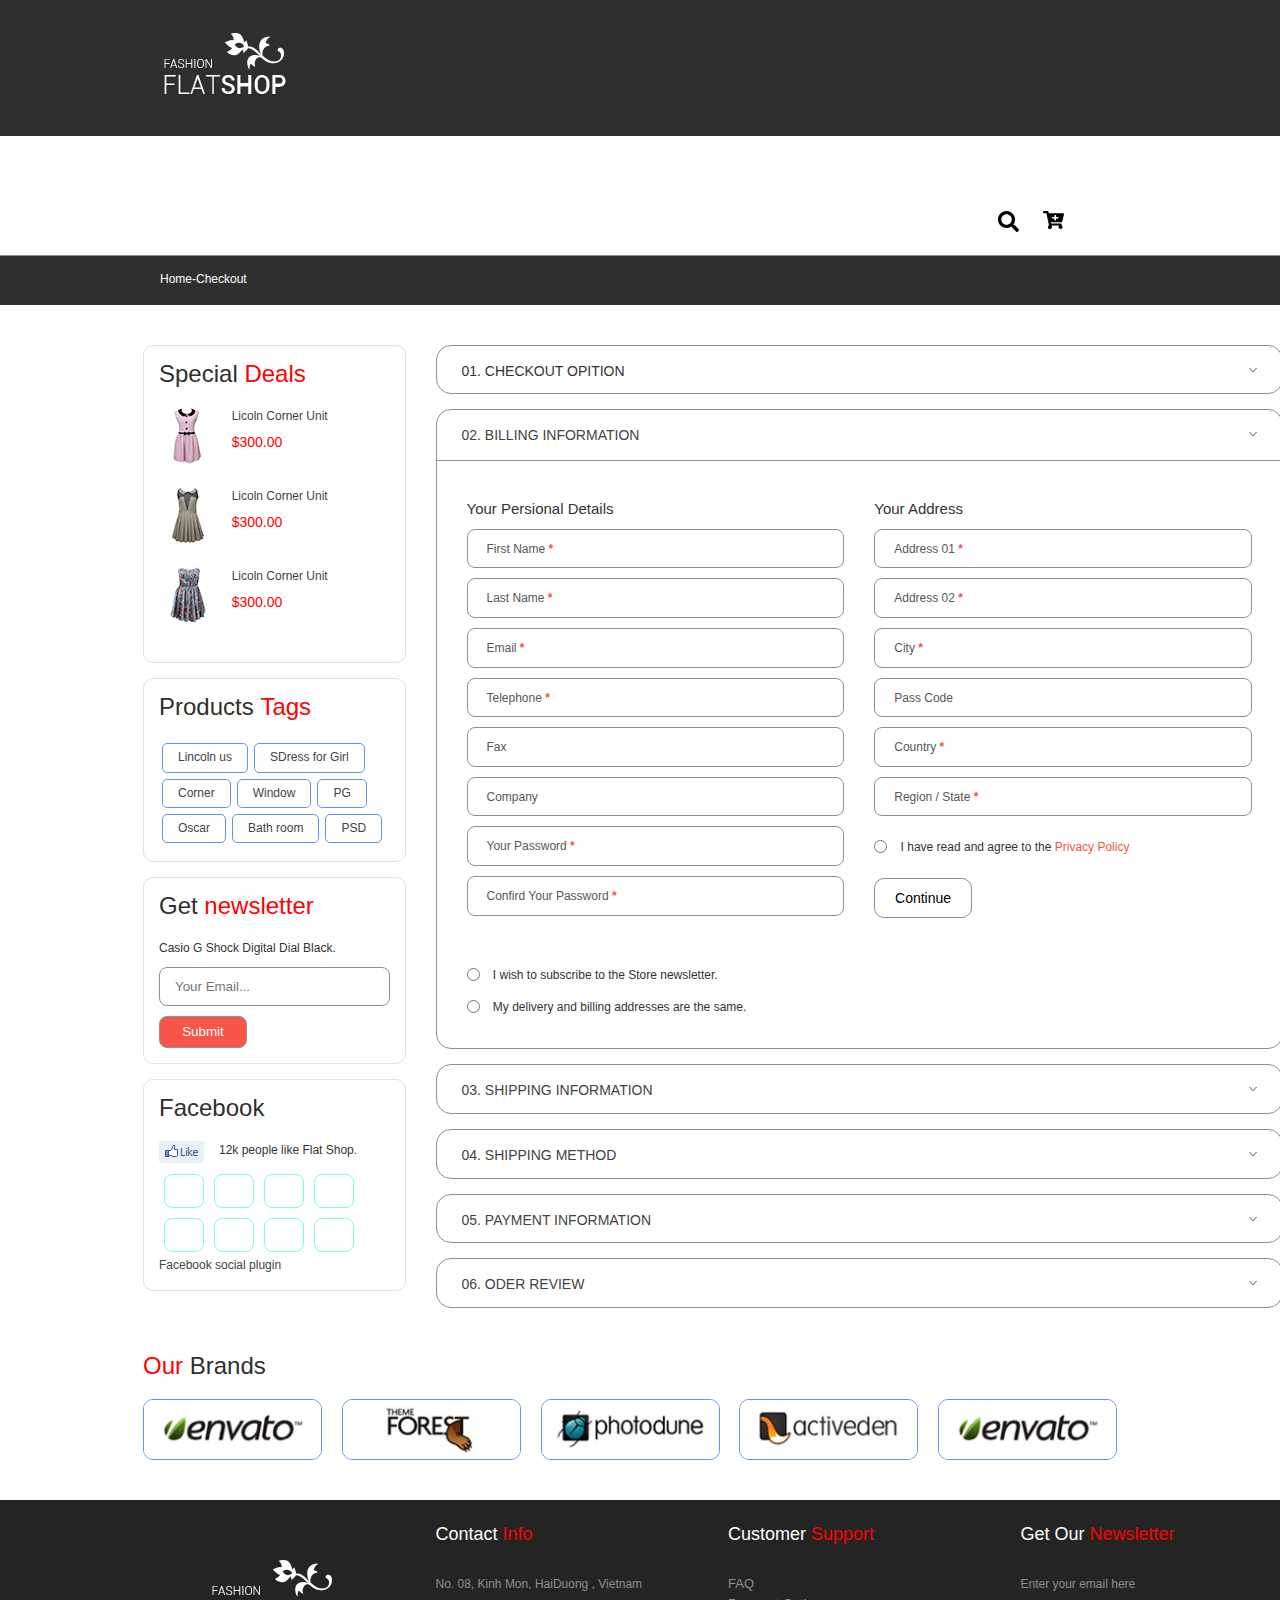
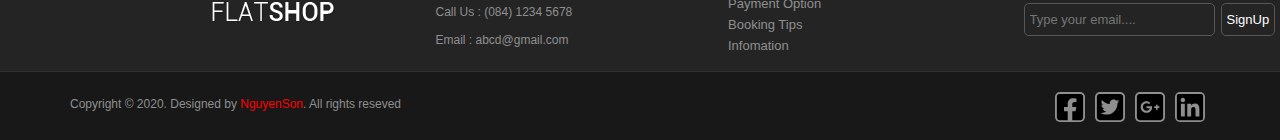
<file: Template_HTML/checkout2.html>
<!DOCTYPE html>
<html lang="en">
<head>
    <meta charset="UTF-8">
    <meta http-equiv="X-UA-Compatible" content="IE=edge">
    <meta name="viewport" content="width=device-width, initial-scale=1.0">
    
    <link rel="shortcut icon" href="../assets/images/favicon.png">
    <title>Welcome to FlatShop</title>
    <link href="../assets/css/bootstrap.css" rel="stylesheet">
    <link href='http://fonts.googleapis.com/css?family=Roboto:400,300,300italic,400italic,500,700,500italic,100italic,100' rel='stylesheet' type='text/css'>
    <link href="../assets/css/font-awesome.min.css" rel="stylesheet">
    <link rel="stylesheet" href="../assets/css/flexslider.css" type="text/css" media="screen"/>
    <link href="../assets/css/sequence-looptheme.css" rel="stylesheet" media="all"/>
    <link href="../assets/css/style2.css" rel="stylesheet">
</head>
<body id="home">
    <div class="wrapper">
      <div class="header">
         <div class="container">
            <div class="row">
               <div class="col-md-2 col-sm-2">
                  <div class="logo"><a href="index.html"><img src="../assets/images/logo.png" alt="FlatShop"></a></div>
               </div>
               <div class="col-md-10 col-sm-10">
                  <div class="header_top">
                     <div class="row">
                        <div class="col-md-6">
                           <ul class="topmenu">
                              <li><a href="#">About Us</a></li>
                              <li><a href="#">News</a></li>
                              <li><a href="#">Service</a></li>
                              <li><a href="#">Recruiment</a></li>
                              <li><a href="#">Media</a></li>
                              <li><a href="#">Support</a></li>
                           </ul>
                        </div>
                        <div class="col-md-3">
                           <ul class="usermenu">
                              <li><a href="checkout2.html" class="reg">Register</a></li>
                              <li><a href="checkout.html" class="log">Login</a></li>
                                
                           </ul>
                        </div>
                     </div>
                  </div>
                  <div class="header_bottom">
                     <div class="navbar-collapse ">
                        <ul class="nav navbar-nav">
                           <li class="active dropdown">
                              <a href="index.html" class="dropdown-toggle" data-toggle="dropdown">Home</a>
                                 <!-- <ul class="sub_home"> 
                                    <li><a href="index.html #">home</a></li>
                                    <li><a href="home2.html #">home2</a></li>
                                    <li><a href="home3.html #">home3</a></li>
                                    <li><a href="productlitst.html #">Productlitst</a></li>
                                    <li><a href="productgird.html #">Productgird</a></li>
                                    <li><a href="details.html #">Details</a></li>
                                    <li><a href="cart.html #">Cart</a></li>
                                    <li><a href="checkout.html #">CheckOut</a></li>
                                    <li><a href="checkout2.html #">CheckOut2</a></li>
                                    <li><a href="contact.html #">contact</a></li>
                                 </ul>    -->
                           </li>
                           <li><a href="productgird.html">men</a></li>
                           <li><a href="productlist.html">women</a></li>
                           <li class="dropdown">
                              <a href="#" class="dropdown-toggle" data-toggle="dropdown">Fashion</a>
                           </li>
                           <li><a href="productgird.html">gift</a></li>
                           <li><a href="productgird.html">kids</a></li>
                           <li><a href="productgird.html">blog</a></li>
                           <li><a href="productgird.html">jewelry</a></li>
                           <li><a href="contact.html">contact us</a></li>
                        </ul>
                     </div>
                        <ul class="option">
                           <li id="search" class="search"><a href=""><img src="../assets/images/search-solid.svg"></a>
                              <!-- <form>
                                    <input class="search-submit" type="submit" value=""><input class="search-input" placeholder="Enter your search term..." type="text" value="" name="search"></form>
                              </form> -->
                           </li>
                           <li>
                              <a href=""><img src="../assets/images/cart-plus-solid.svg"></a>
                           </li>
                        </ul>
                     </div>
                  </div>
               </div>
            </div>
         </div>
        <div class="clearfix"></div>
        <div class="home-checkout">Home-Checkout</div>
        <div class="clearfix"></div>
        <div class="container_fullwidth">
            <div class="container">
              <div class="row">
                <div class="col-md-3">
                  <div class="special-deal leftbar" style="margin-top:0;">
                    <h4 class="title">
                      Special 
                      <strong>
                        Deals
                      </strong>
                    </h4>
                    <div class="special-item">
                      <div class="product-image">
                        <a href="details.html">
                          <img src="../assets/images/products/thum/products-01.png" alt="">
                        </a>
                      </div>
                      <div class="product-info">
                        <p>
                          <a href="details.html">
                            Licoln Corner Unit
                          </a>
                        </p>
                        <h5 class="price">
                          $300.00
                        </h5>
                      </div>
                    </div>
                    <div class="special-item">
                      <div class="product-image">
                        <a href="details.html">
                          <img src="../assets/images/products/thum/products-02.png" alt="">
                        </a>
                      </div>
                      <div class="product-info">
                        <p>
                          <a href="details.html">
                            Licoln Corner Unit
                          </a>
                        </p>
                        <h5 class="price">
                          $300.00
                        </h5>
                      </div>
                    </div>
                    <div class="special-item">
                      <div class="product-image">
                        <a href="details.html">
                          <img src="../assets/images/products/thum/products-03.png" alt="">
                        </a>
                      </div>
                      <div class="product-info">
                        <p>
                          <a href="details.html">
                            Licoln Corner Unit
                          </a>
                        </p>
                        <h5 class="price">
                          $300.00
                        </h5>
                      </div>
                    </div>
                  </div>
                  <div class="product-tag leftbar">
                    <h3 class="title">
                      Products 
                      <strong>
                        Tags
                      </strong>
                    </h3>
                    <ul>
                      <li>
                        <a href="#">
                          Lincoln us
                        </a>
                      </li>
                      <li>
                        <a href="#">
                          SDress for Girl
                        </a>
                      </li>
                      <li>
                        <a href="#">
                          Corner
                        </a>
                      </li>
                      <li>
                        <a href="#">
                          Window
                        </a>
                      </li>
                      <li>
                        <a href="#">
                          PG
                        </a>
                      </li>
                      <li>
                        <a href="#">
                          Oscar
                        </a>
                      </li>
                      <li>
                        <a href="#">
                          Bath room
                        </a>
                      </li>
                      <li>
                        <a href="#">
                          PSD
                        </a>
                      </li>
                    </ul>
                  </div>
                  <div class="get-newsletter leftbar">
                    <h3 class="title">
                      Get 
                      <strong>
                        newsletter
                      </strong>
                    </h3>
                    <p>
                      Casio G Shock Digital Dial Black.
                    </p>
                    <form>
                      <input class="email" type="text" name="" placeholder="Your Email...">
                      <input class="submit" type="submit" value="Submit">
                    </form>
                  </div>
                  <div class="fbl-box leftbar">
                    <h3 class="title">
                      Facebook
                    </h3>
                    <span class="likebutton">
                      <a href="#">
                        <img src="../assets/images/fblike.png" alt="">
                      </a>
                    </span>
                    <p>
                      12k people like Flat Shop.
                    </p>
                    <ul>
                      <li>
                        <a href="#">
                        </a>
                      </li>
                      <li>
                        <a href="#">
                        </a>
                      </li>
                      <li>
                        <a href="#">
                        </a>
                      </li>
                      <li>
                        <a href="#">
                        </a>
                      </li>
                      <li>
                        <a href="#">
                        </a>
                      </li>
                      <li>
                        <a href="#">
                        </a>
                      </li>
                      <li>
                        <a href="#">
                        </a>
                      </li>
                      <li>
                        <a href="#">
                        </a>
                      </li>
                    </ul>
                    <a href="checkout2.html">Facebook social plugin</a>
                  </div>
                </div>
                <div class="col-md-9">
                  <div class="checkout-page">
                    <ol class="checkout-steps">
                      <li class="steps">
                        <div class="step-title">
                          01. checkout opition
                        </div>
                      </li>
                      <li class="steps active">
                        <a href="checkout.html" class="step-title">
                          02. billing information
                        </a>
                        <div class="step-description">
                          <form>
                            <div class="row">
                              <div class="col-md-6 col-sm-6">
                                <div class="your-details">
                                  <h5>
                                    Your Persional Details
                                  </h5>
                                  <div class="form-row">
                                    <label class="lebel-abs">
                                      First Name 
                                      <strong class="red">
                                        *
                                      </strong>
                                    </label>
                                    <input type="text" class="input namefild" name="">
                                  </div>
                                  <div class="form-row">
                                    <label class="lebel-abs">
                                      Last Name 
                                      <strong class="red">
                                        *
                                      </strong>
                                    </label>
                                    <input type="text" class="input namefild" name="">
                                  </div>
                                  <div class="form-row distance">
                                    <label class="lebel-abs">
                                      Email 
                                      <strong class="red">
                                        *
                                      </strong>
                                    </label>
                                    <input type="text" class="input namefild" name="">
                                  </div>
                                  <div class="form-row">
                                    <label class="lebel-abs">
                                      Telephone 
                                      <strong class="red">
                                        *
                                      </strong>
                                    </label>
                                    <input type="text" class="input namefild" name="">
                                  </div>
                                  <div class="form-row distance">
                                    <label class="lebel-abs">
                                      Fax 
                                    </label>
                                    <input type="text" class="input namefild" name="">
                                  </div>
                                  <div class="form-row distance">
                                    <label class="lebel-abs">
                                      Company 
                                    </label>
                                    <input type="text" class="input namefild" name="">
                                  </div>
                                  <div class="pass-wrap">
                                    <div class="form-row distance2">
                                      <label class="lebel-abs">
                                        Your Password 
                                        <strong class="red">
                                          *
                                        </strong>
                                      </label>
                                      <input type="password" class="input namefild" name="">
                                    </div>
                                    <div class="form-row distance1">
                                      <label class="lebel-abs">
                                        Confird Your Password 
                                        <strong class="red">
                                          *
                                        </strong>
                                      </label>
                                      <input type="password" class="input cpass" name="">
                                    </div>
                                  </div>
                                  <p>
                                    <span class="input-radio">
                                      <input type="radio" name="user">
                                    </span>
                                    <span class="text">
                                      I wish to subscribe to the Store newsletter.
                                    </span>
                                  </p>
                                  <p>
                                    <span class="input-radio">
                                      <input type="radio" name="user">
                                    </span>
                                    <span class="text">
                                      My delivery and billing addresses are the same.
                                    </span>
                                  </p>
                                </div>
                              </div>
                              <div class="col-md-6 col-sm-6">
                                <div class="your-details">
                                  <h5>
                                    Your Address
                                  </h5>
                                  <div class="form-row">
                                    <label class="lebel-abs">
                                      Address 01 
                                      <strong class="red">
                                        *
                                      </strong>
                                    </label>
                                    <input type="text" class="input namefild" name="">
                                  </div>
                                  <div class="form-row">
                                    <label class="lebel-abs">
                                      Address 02
                                      <strong class="red">
                                        *
                                      </strong>
                                    </label>
                                    <input type="text" class="input namefild" name="">
                                  </div>
                                  <div class="form-row distance">
                                    <label class="lebel-abs">
                                      City 
                                      <strong class="red">
                                        *
                                      </strong>
                                    </label>
                                    <input type="text" class="input namefild" name="">
                                  </div>
                                  <div class="form-row">
                                    <label class="lebel-abs">
                                      Pass Code
                                    </label>
                                    <input type="text" class="input namefild" name="">
                                  </div>
                                  <div class="form-row distance">
                                    <label class="lebel-abs">
                                      Country 
                                      <strong class="red">
                                        *
                                      </strong>
                                    </label>
                                    <input type="text" class="input namefild" name="">
                                  </div>
                                  <div class="form-row distance3">
                                    <label class="lebel-abs">
                                      Region / State 
                                      <strong class="red">
                                        *
                                      </strong>
                                    </label>
                                    <input type="text" class="input namefild" name="">
                                  </div>
                                  <p class="privacy">
                                    <span class="input-radio">
                                      <input type="radio" name="user">
                                    </span>
                                    <span class="text">
                                      I have read and agree to the 
                                      <a href="#" class="red">
                                        Privacy Policy
                                      </a>
                                    </span>
                                  </p>
                                  <button>
                                    Continue
                                  </button>
                                </div>
                              </div>
                            </div>
                          </form>
                        </div>
                      </li>
                      <li class="steps">
                        <a href="checkout2.html" class="step-title">
                          03. Shipping information
                        </a>
                      </li>
                      <li class="steps">
                        <a href="#" class="step-title">
                          04. shipping method 
                        </a>
                      </li>
                      <li class="steps">
                        <a href="#" class="step-title">
                          05. payment information 
                        </a>
                      </li>
                      <li class="steps">
                        <a href="#" class="step-title">
                          06. oder review
                        </a>
                      </li>
                    </ol>
                  </div>
                </div>
              </div>
              <div class="clearfix">
              </div>
              <div class="our-brand">
                <h3 class="title"><strong>Our </strong> Brands</h3>

                <ul id="braldLogo">
                   <li>
                       <a href="#">
                          <div class="brand-logo"><img src="../assets/images/envato.png" alt=""></div>
                       </a>
                    </li>
                    <li>
                       <a href="#">
                          <div class="brand-logo"><img src="../assets/images/themeforest.png" alt=""></div>
                       </a>
                    </li>
                    <li>
                       <a href="#">
                          <div class="brand-logo"><img src="../assets/images/photodune.png" alt=""></div>
                       </a>
                    </li>
                    <li>
                       <a href="#">
                          <div class="brand-logo"><img src="../assets/images/activeden.png" alt=""></div>
                       </a>
                    </li>
                    <li>
                       <a href="#">
                          <div class="brand-logo"><img src="../assets/images/envato.png" alt=""></div>
                       </a>
                    </li>
                   
                </ul>
             </div>
            </div>
          </div>
        <div class="clearfix"></div>
        <div class="footer">
           <div class="footer-info">
              <div class="container">
                 <div class="row">
                    <div class="col-md-3">
                       <div class="footer-logo"><a href="#"><img src="../assets/images/logo.png" alt=""></a></div>
                    </div>
                    <div class="col-md-3 col-sm-6">
                       <h4 class="title">Contact <strong>Info</strong></h4>
                       <p>No. 08, Kinh Mon, HaiDuong , Vietnam</p>
                       <p>Call Us : (084) 1234 5678</p>
                       <p>Email : abcd@gmail.com</p>
                    </div>
                    <div class="col-md-3 col-sm-6">
                       <h4 class="title">Customer<strong> Support</strong></h4>
                       <ul class="support">
                          <li><a href="#">FAQ</a></li>
                          <li><a href="#">Payment Option</a></li>
                          <li><a href="#">Booking Tips</a></li>
                          <li><a href="#">Infomation</a></li>
                       </ul>
                    </div>
                    <div class="col-md-3">
                       <h4 class="title">Get Our <strong>Newsletter </strong></h4>
                       <p>Enter your email here</p>
                       <form class="newsletter">
                           <input class="email" type="text" name="" placeholder="Type your email....">
                           <input type="submit" value="SignUp" class="button">
                       </form>
                    </div>
                 </div>
              </div>
           </div>
           <div class="copyright-info">
              <div class="container">
                 <div class="row">
                    <div class="col-md-6">
                       <p>Copyright © 2020. Designed by <a href="#">NguyenSon</a>. All rights reseved</p>
                    </div>
                    <div class="col-md-6">
                       <ul class="social-icon">
                          <li><a href=""> <img src="../assets/images/linkedin-brands.svg" ></a></li>
                          <li><a href=""> <img src="../assets/images/google-plus-square-brands.svg" ></a></li>
                          <li><a href=""> <img src="../assets/images/twitter-square-brands.svg" ></a></li>
                          <li><a href=""> <img src="../assets/images/facebook-square-brands.svg" ></a></li>
                       </ul>
                    </div>
                 </div>
              </div>
           </div> 
        </div>
     </div>
    
</body>
</html>
</file>
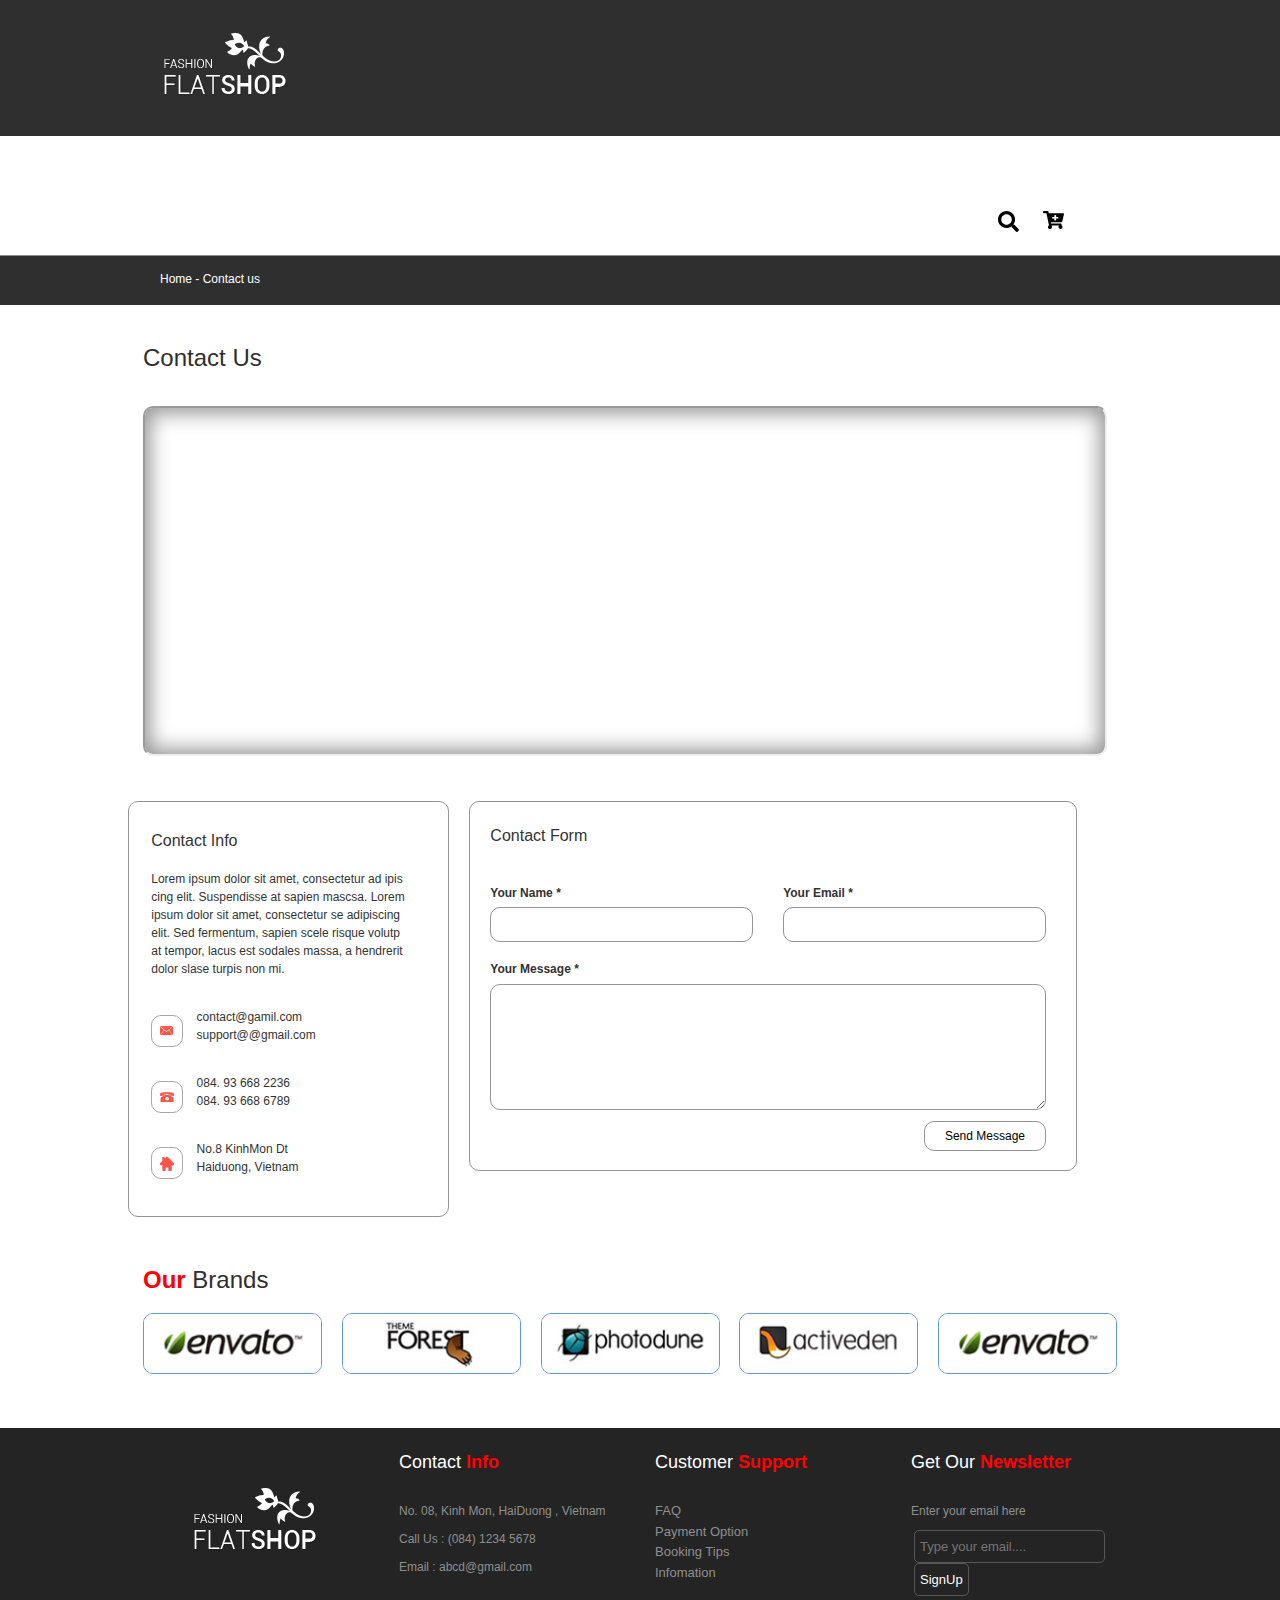
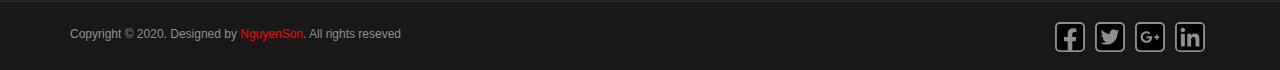
<file: Template_HTML/contact.html>
<!DOCTYPE html>
<html lang="en">
<head>
    <meta charset="UTF-8">
    <meta http-equiv="X-UA-Compatible" content="IE=edge">
    <meta name="viewport" content="width=device-width, initial-scale=1.0">
    
    <link rel="shortcut icon" href="../assets/images/favicon.png">
    <title>Welcome to FlatShop</title>
    <link href="../assets/css/bootstrap.css" rel="stylesheet">
    <link href='http://fonts.googleapis.com/css?family=Roboto:400,300,300italic,400italic,500,700,500italic,100italic,100' rel='stylesheet' type='text/css'>
    <link href="../assets/css/font-awesome.min.css" rel="stylesheet">
    <link rel="stylesheet" href="../assets/css/flexslider.css" type="text/css" media="screen"/>
    <link href="../assets/css/sequence-looptheme.css" rel="stylesheet" media="all"/>
    <link href="../assets/css/style_contact.css" rel="stylesheet">
</head>
<body id="home">
   <div class="wrapper">
      <div class="header">
         <div class="container">
            <div class="row">
               <div class="col-md-2 col-sm-2">
                  <div class="logo"><a href="index.html"><img src="../assets/images/logo.png" alt="FlatShop"></a></div>
               </div>
               <div class="col-md-10 col-sm-10">
                  <div class="header_top">
                     <div class="row">
                        <div class="col-md-6">
                           <ul class="topmenu">
                              <li><a href="#">About Us</a></li>
                              <li><a href="#">News</a></li>
                              <li><a href="#">Service</a></li>
                              <li><a href="#">Recruiment</a></li>
                              <li><a href="#">Media</a></li>
                              <li><a href="#">Support</a></li>
                           </ul>
                        </div>
                        <div class="col-md-3">
                           <ul class="usermenu">
                              <li><a href="checkout2.html" class="reg">Register</a></li>
                              <li><a href="checkout.html" class="log">Login</a></li>
                                
                           </ul>
                        </div>
                     </div>
                  </div>
                  <div class="header_bottom">
                     <div class="navbar-collapse ">
                        <ul class="nav navbar-nav">
                           <li class="active dropdown">
                              <a href="index.html" class="dropdown-toggle" data-toggle="dropdown">Home</a>
                                 <!-- <ul class="sub_home"> 
                                    <li><a href="index.html #">home</a></li>
                                    <li><a href="home2.html #">home2</a></li>
                                    <li><a href="home3.html #">home3</a></li>
                                    <li><a href="productlitst.html #">Productlitst</a></li>
                                    <li><a href="productgird.html #">Productgird</a></li>
                                    <li><a href="details.html #">Details</a></li>
                                    <li><a href="cart.html #">Cart</a></li>
                                    <li><a href="checkout.html #">CheckOut</a></li>
                                    <li><a href="checkout2.html #">CheckOut2</a></li>
                                    <li><a href="contact.html #">contact</a></li>
                                 </ul>    -->
                           </li>
                           <li><a href="productgird.html">men</a></li>
                           <li><a href="productlist.html">women</a></li>
                           <li class="dropdown">
                              <a href="#" class="dropdown-toggle" data-toggle="dropdown">Fashion</a>
                           </li>
                           <li><a href="productgird.html">gift</a></li>
                           <li><a href="productgird.html">kids</a></li>
                           <li><a href="productgird.html">blog</a></li>
                           <li><a href="productgird.html">jewelry</a></li>
                           <li><a href="contact.html">contact us</a></li>
                        </ul>
                     </div>
                        <ul class="option">
                           <li id="search" class="search"><a href=""><img src="../assets/images/search-solid.svg"></a>
                              <!-- <form>
                                    <input class="search-submit" type="submit" value=""><input class="search-input" placeholder="Enter your search term..." type="text" value="" name="search"></form>
                              </form> -->
                           </li>
                           <li>
                              <a href="cart.html"><img src="../assets/images/cart-plus-solid.svg"></a>
                           </li>
                        </ul>
                     </div>
                  </div>
               </div>
            </div>
         </div>
         <div class="clearfix"></div>
         <div class="home-checkout">Home - Contact us</div>
         <div class="container_fullwidth">
            <div class="container">
               <div class="row">
                  <div class="col-md-12">
                     <h5 class="title contact-title">
                      Contact Us
                     </h5>
                     <div class="clearfix">
                     </div>
                     <div class="map">
                     <iframe width="600" height="350" src="https://maps.google.com/maps?f=q&amp;source=s_q&amp;hl=en&amp;geocode=&amp;q=Vietnam&amp;aq=&amp;sll=14.058324,108.277199&amp;sspn=21.827722,43.286133&amp;ie=UTF8&amp;hq=&amp;hnear=Vietnam&amp;ll=14.058324,108.277199&amp;spn=8.883583,21.643066&amp;t=m&amp;z=6&amp;output=embed">
                     </iframe>
                     </div>
                     <div class="clearfix">
                     </div>
                     <div class="row">
                        <div class="col-md-4">
                           <div class="contact-information">
                              <h5>
                                 Contact Info
                              </h5>
                              <p>
                                 Lorem ipsum dolor sit amet, consectetur ad ipis cing elit. Suspendisse at sapien mascsa. Lorem ipsum dolor sit amet, consectetur se adipiscing elit. Sed fermentum, sapien scele risque volutp at tempor, lacus est sodales massa, a hendrerit dolor slase turpis non mi. 
                              </p>
                              <ul>
                                 <li>
                                    <span class="icon">
                                       <img src="../assets/images/message.png" alt="">
                                    </span>
                                    <p>
                                       contact@gamil.com
                                       <br>
                                       support@@gmail.com
                                    </p>
                                 </li>
                                 <li>
                                    <span class="icon">
                                       <img src="../assets/images/phone.png" alt="">
                                    </span>
                                    <p>
                                       084. 93 668 2236
                                       <br>
                                       084. 93 668 6789
                                    </p>
                                 </li>
                                 <li>
                                    <span class="icon">
                                       <img src="../assets/images/address.png" alt="">
                                    </span>
                                    <p>
                                       No.8 KinhMon Dt
                                       <br>
                                       Haiduong, Vietnam
                                    </p>
                                 </li>
                                 </ul>
                              </div>
                           </div>
                    <div class="col-md-8">
                        <div class="ContactForm">
                           <h5>
                           Contact Form
                           </h5>
                           <form>
                           <div class="row">
                              <div class="col-md-6">
                                 <label>
                                 Your Name 
                                 <strong class="red">
                                    *
                                 </strong>
                                 </label>
                                 <input class="inputfild" type="text" name="">
                              </div>
                              <div class="col-md-6">
                                 <label>
                                 Your Email
                                 <strong class="red">
                                    *
                                 </strong>
                                 </label>
                                 <input class="inputfild" type="email" name="">
                              </div>
                           </div>
                           <div class="row">
                              <div class="col-md-12">
                                 <label>
                                 Your Message 
                                 <strong class="red">
                                    *
                                 </strong>
                                 </label>
                                 <textarea class="inputfild" rows="8" name="">
                                 </textarea>
                              </div>
                           </div>
                           <button class="pull-right">
                              Send Message
                           </button>
                           </form>
                        </div>
                     </div>
                     </div>
                  </div>
               </div>
              <div class="clearfix"></div>
              <div class="our-brand">
                  <h3 class="title"><strong>Our </strong> Brands</h3>

                  <ul id="braldLogo">
                     <li>
                           <a href="#">
                              <div class="brand-logo"><img src="../assets/images/envato.png" alt=""></div>
                           </a>
                        </li>
                        <li>
                           <a href="#">
                              <div class="brand-logo"><img src="../assets/images/themeforest.png" alt=""></div>
                           </a>
                        </li>
                        <li>
                           <a href="#">
                              <div class="brand-logo"><img src="../assets/images/photodune.png" alt=""></div>
                           </a>
                        </li>
                        <li>
                           <a href="#">
                              <div class="brand-logo"><img src="../assets/images/activeden.png" alt=""></div>
                           </a>
                        </li>
                        <li>
                           <a href="#">
                              <div class="brand-logo"><img src="../assets/images/envato.png" alt=""></div>
                           </a>
                        </li>
                     
                  </ul>
               </div>
            </div>
         </div>
         <div class="clearfix"></div>
         <div class="footer">
            <div class="footer-info">
               <div class="container">
                  <div class="row">
                     <div class="col-md-3">
                        <div class="footer-logo"><a href="#"><img src="../assets/images/logo.png" alt=""></a></div>
                     </div>
                     <div class="col-md-3 col-sm-6">
                        <h4 class="title">Contact <strong>Info</strong></h4>
                        <p>No. 08, Kinh Mon, HaiDuong , Vietnam</p>
                        <p>Call Us : (084) 1234 5678</p>
                        <p>Email : abcd@gmail.com</p>
                     </div>
                     <div class="col-md-3 col-sm-6">
                        <h4 class="title">Customer<strong> Support</strong></h4>
                        <ul class="support">
                           <li><a href="#">FAQ</a></li>
                           <li><a href="#">Payment Option</a></li>
                           <li><a href="#">Booking Tips</a></li>
                           <li><a href="#">Infomation</a></li>
                        </ul>
                     </div>
                     <div class="col-md-3">
                        <h4 class="title">Get Our <strong>Newsletter </strong></h4>
                        <p>Enter your email here</p>
                        <form class="newsletter">
                              <input class="email" type="text" name="" placeholder="Type your email....">
                              <input type="submit" value="SignUp" class="button">
                        </form>
                     </div>
                  </div>
               </div>
            </div>
            <div class="copyright-info">
               <div class="container">
                  <div class="row">
                     <div class="col-md-6">
                        <p>Copyright © 2020. Designed by <a href="#">NguyenSon</a>. All rights reseved</p>
                     </div>
                     <div class="col-md-6">
                        <ul class="social-icon">
                           <li><a href=""> <img src="../assets/images/linkedin-brands.svg" ></a></li>
                           <li><a href=""> <img src="../assets/images/google-plus-square-brands.svg" ></a></li>
                           <li><a href=""> <img src="../assets/images/twitter-square-brands.svg" ></a></li>
                           <li><a href=""> <img src="../assets/images/facebook-square-brands.svg" ></a></li>
                        </ul>
                     </div>
                  </div>
               </div>
            </div> 
         </div>
      </div>
    
</body>
</html>
</file>
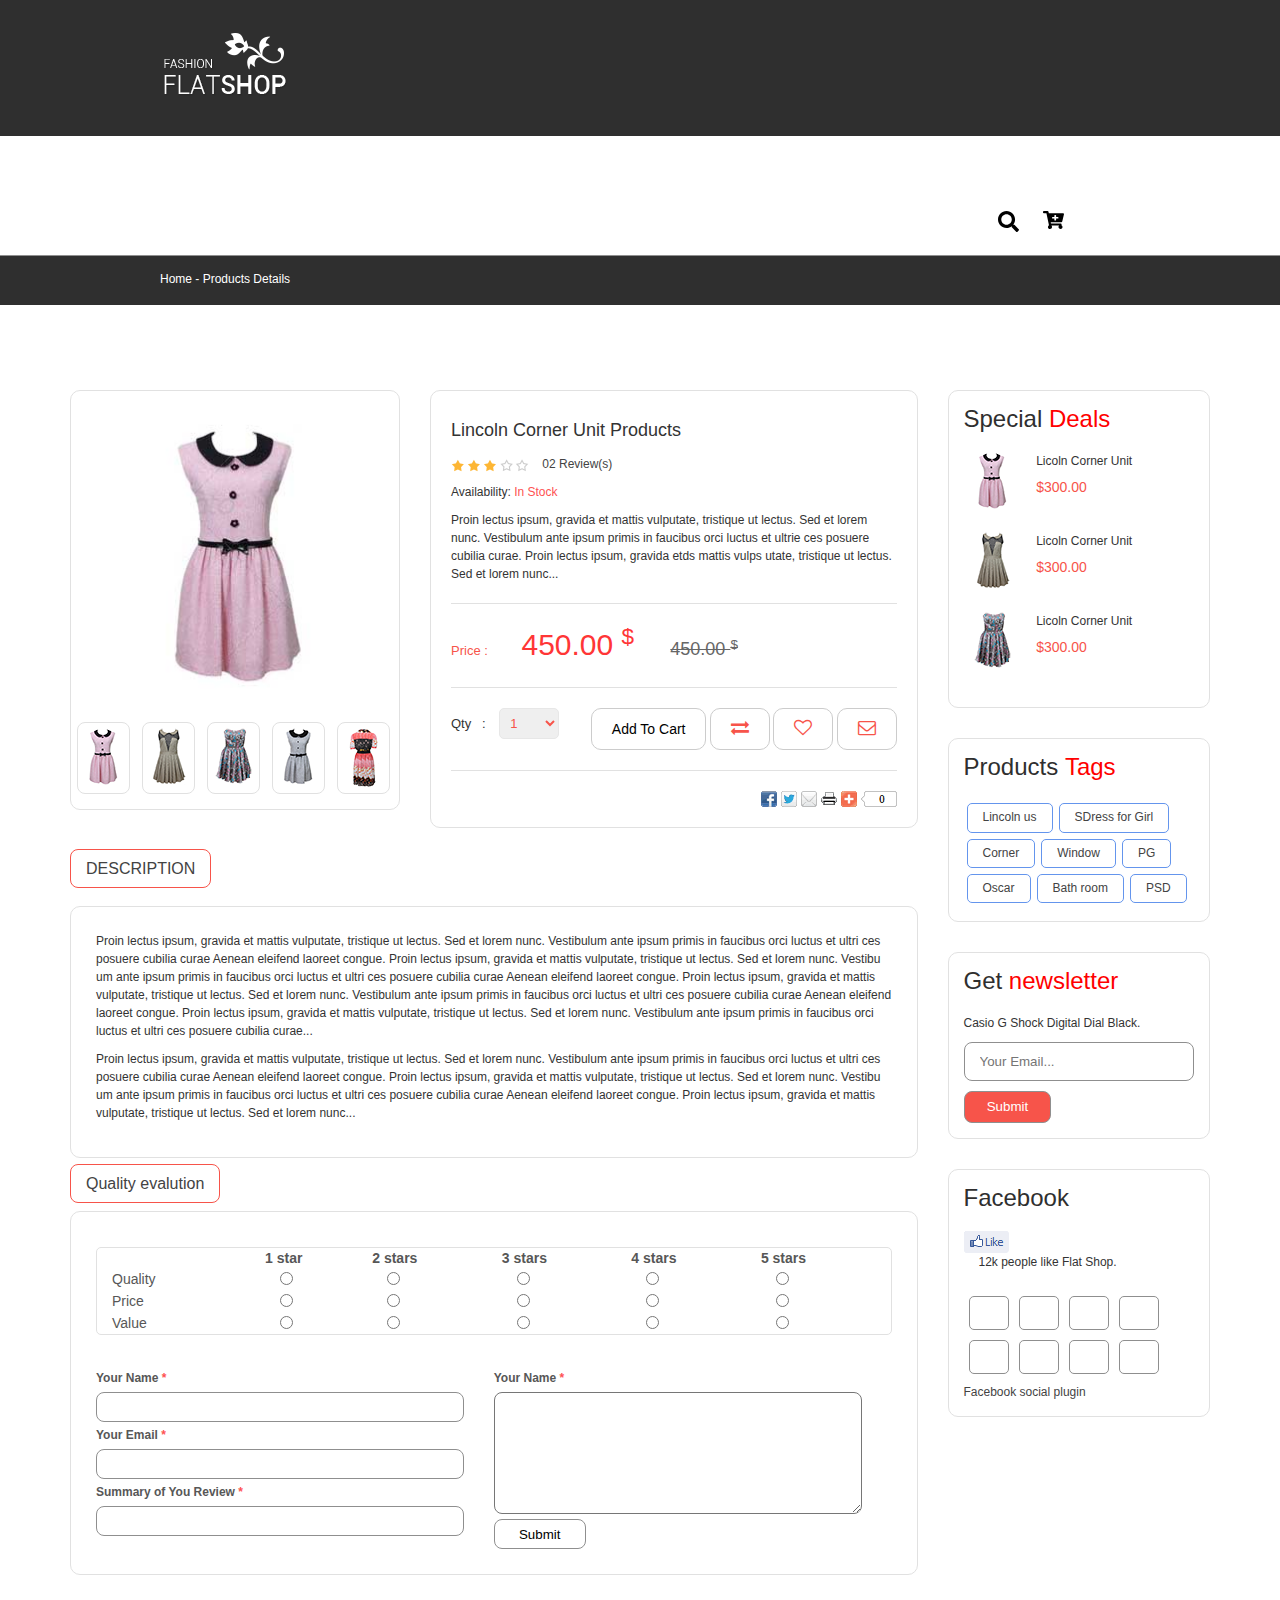
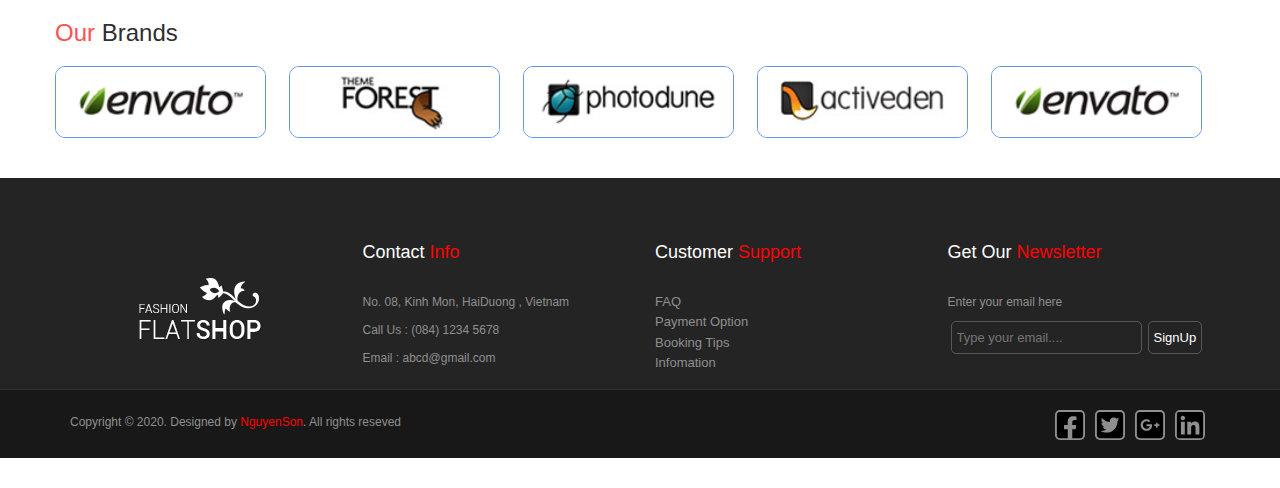
<file: Template_HTML/details.html>
<!DOCTYPE html>
<html lang="en">
<head>
    <meta charset="UTF-8">
    <meta http-equiv="X-UA-Compatible" content="IE=edge">
    <meta name="viewport" content="width=device-width, initial-scale=1.0">
    
    <link rel="shortcut icon" href="../assets/images/favicon.png">
    <title>Welcome to FlatShop</title>
    <link href="../assets/css/bootstrap.css" rel="stylesheet">
    <link href='http://fonts.googleapis.com/css?family=Roboto:400,300,300italic,400italic,500,700,500italic,100italic,100' rel='stylesheet' type='text/css'>
    <link href="../assets/css/font-awesome.min.css" rel="stylesheet">
    <link rel="stylesheet" href="../assets/css/flexslider.css" type="text/css" media="screen"/>
    <link href="../assets/css/sequence-looptheme.css" rel="stylesheet" media="all"/>
    <link href="../assets/css/style_details.css" rel="stylesheet">
</head>
<body id="home">
    <div class="wrapper">
        <div class="header">
            <div class="container">
                <div class="row">
                <div class="col-md-2 col-sm-2">
                    <div class="logo"><a href="index.html"><img src="../assets/images/logo.png" alt="FlatShop"></a></div>
                </div>
                <div class="col-md-10 col-sm-10">
                    <div class="header_top">
                        <div class="row">
                            <div class="col-md-6">
                            <ul class="topmenu">
                                <li><a href="#">About Us</a></li>
                                <li><a href="#">News</a></li>
                                <li><a href="#">Service</a></li>
                                <li><a href="#">Recruiment</a></li>
                                <li><a href="#">Media</a></li>
                                <li><a href="#">Support</a></li>
                            </ul>
                        </div>
                        <div class="col-md-3">
                            <ul class="usermenu">
                                <li><a href="checkout2.html" class="reg">Register</a></li>
                                <li><a href="checkout.html" class="log">Login</a></li>
                                
                            </ul>
                        </div>
                    </div>
                </div>
                <div class="header_bottom">
                    <div class="navbar-collapse ">
                        <ul class="nav navbar-nav">
                            <li class="active dropdown">
                                <a href="index.html" class="dropdown-toggle" data-toggle="dropdown">Home</a>
                                 <!-- <ul class="sub_home"> 
                                    <li><a href="index.html #">home</a></li>
                                    <li><a href="home2.html #">home2</a></li>
                                    <li><a href="home3.html #">home3</a></li>
                                    <li><a href="productlitst.html #">Productlitst</a></li>
                                    <li><a href="productgird.html #">Productgird</a></li>
                                    <li><a href="details.html #">Details</a></li>
                                    <li><a href="cart.html #">Cart</a></li>
                                    <li><a href="checkout.html #">CheckOut</a></li>
                                    <li><a href="checkout2.html #">CheckOut2</a></li>
                                    <li><a href="contact.html #">contact</a></li>
                                 </ul>    -->
                            </li>
                            <li><a href="productgird.html">men</a></li>
                            <li><a href="productlist.html">women</a></li>
                            <li class="dropdown">
                                <a href="#" class="dropdown-toggle" data-toggle="dropdown">Fashion</a>
                            </li>
                            <li><a href="productgird.html">gift</a></li>
                            <li><a href="productgird.html">kids</a></li>
                            <li><a href="productgird.html">blog</a></li>
                            <li><a href="productgird.html">jewelry</a></li>
                            <li><a href="contact.html">contact us</a></li>
                        </ul>
                    </div>
                        <ul class="option">
                            <li id="search" class="search"><a href=""><img src="../assets/images/search-solid.svg"></a>
                              <!-- <form>
                                    <input class="search-submit" type="submit" value=""><input class="search-input" placeholder="Enter your search term..." type="text" value="" name="search"></form>
                              </form> -->
                            </li>
                            <li>
                                <a href="cart.html"><img src="../assets/images/cart-plus-solid.svg"></a>
                            </li>
                        </ul>
                  </div>
              </div>
            </div>
        </div>
        </div>
        <div class="clearfix"></div>
        <div class="home-checkout">Home - Products Details</div>
        <div class="clearfix"></div>
        <div class="container_fullwidth">
            <div class="container">
              <div class="row">
                <div class="col-md-9">
                  <div class="products-details">
                    <div class="preview_image">
                      <div class="preview-small">
                        <img id="zoom_03" src="../assets/images/products/medium/products-01.jpg" data-zoom-image="images/products/Large/products-01.jpg" alt="">
                      </div>
                      <div class="thum-image">
                        <ul id="gallery_01" class="prev-thum">
                          <li>
                            <a href="#" data-image="images/products/medium/products-01.jpg" data-zoom-image="images/products/Large/products-01.jpg">
                              <img src="../assets/images/products/thum/products-01.png" alt="">
                            </a>
                          </li>
                          <li>
                            <a href="#" data-image="images/products/medium/products-02.jpg" data-zoom-image="images/products/Large/products-02.jpg">
                              <img src="../assets/images/products/thum/products-02.png" alt="">
                            </a>
                          </li>
                          <li>
                            <a href="#" data-image="images/products/medium/products-03.jpg" data-zoom-image="images/products/Large/products-03.jpg">
                              <img src="../assets/images/products/thum/products-03.png" alt="">
                            </a>
                          </li>
                          <li>
                            <a href="#" data-image="images/products/medium/products-04.jpg" data-zoom-image="images/products/Large/products-04.jpg">
                              <img src="../assets/images/products/thum/products-04.png" alt="">
                            </a>
                          </li>
                          <li>
                            <a href="#" data-image="images/products/medium/products-05.jpg" data-zoom-image="images/products/Large/products-05.jpg">
                              <img src="../assets/images/products/thum/products-05.png" alt="">
                            </a>
                          </li>
                        </ul>
                      </div>
                    </div>
                    <div class="products-description">
                      <h5 class="name">
                        Lincoln Corner Unit Products
                      </h5>
                      <p>
                        <img alt="" src="../assets/images/star.png">
                        <a class="review_num" href="#">
                          02 Review(s)
                        </a>
                      </p>
                      <p>
                        Availability: 
                        <span class=" light-red">
                          In Stock
                        </span>
                      </p>
                      <p>
                        Proin lectus ipsum, gravida et mattis vulputate, tristique ut lectus. Sed et lorem nunc. Vestibulum ante ipsum primis in faucibus orci luctus et ultrie ces posuere cubilia curae. Proin lectus ipsum, gravida etds mattis vulps utate, tristique ut lectus. Sed et lorem nunc...
                      </p>
                      <hr class="border">
                      <div class="price">
                        Price : 
                        <span class="new_price">
                          450.00
                          <sup>
                            $
                          </sup>
                        </span>
                        <span class="old_price">
                          450.00
                          <sup>
                            $
                          </sup>
                        </span>
                      </div>
                      <hr class="border">
                      <div class="wided">
                        <div class="qty">
                          Qty &nbsp;&nbsp;: 
                          <select>
                            <option>
                              1
                            </option>
                            <option>
                                2
                            </option>
                            <option>
                                3
                            </option>
                            <option>
                                4
                            </option>
                            <option>
                                5
                            </option>
                          </select>
                        </div>
                        <div class="button_group">
                          <button class="button" >
                            Add To Cart
                          </button>
                          <button class="button compare">
                            <i class="fa fa-exchange">
                            </i>
                          </button>
                          <button class="button favorite">
                            <i class="fa fa-heart-o">
                            </i>
                          </button>
                          <button class="button favorite">
                            <i class="fa fa-envelope-o">
                            </i>
                          </button>
                        </div>
                      </div>
                      <div class="clearfix">
                      </div>
                      <hr class="border">
                      <img src="../assets/images/share.png" alt="" class="pull-right">
                    </div>
                  </div>
                  <div class="clearfix">
                  </div>
                  <div class="tab-box">
                        <a href="#Descraption">
                            DESCRIPTION
                        </a>
                        <div class="tab-content-wrap">
                            <div class="tab-content" >
                                <p>
                                    Proin lectus ipsum, gravida et mattis vulputate, tristique ut lectus. Sed et lorem nunc. Vestibulum ante ipsum primis in faucibus orci luctus et ultri ces posuere cubilia curae Aenean eleifend laoreet congue. Proin lectus ipsum, gravida et mattis vulputate, tristique ut lectus. Sed et lorem nunc. Vestibu um ante ipsum primis in faucibus orci luctus et ultri ces posuere cubilia curae Aenean eleifend laoreet congue. Proin lectus ipsum, gravida et mattis vulputate, tristique ut lectus. Sed et lorem nunc. Vestibulum ante ipsum primis in faucibus orci luctus et ultri ces posuere cubilia curae Aenean eleifend laoreet congue. Proin lectus ipsum, gravida et mattis vulputate, tristique ut lectus. Sed et lorem nunc. Vestibulum ante ipsum primis in faucibus orci luctus et ultri ces posuere cubilia curae...
                                </p>
                                <p>
                                    Proin lectus ipsum, gravida et mattis vulputate, tristique ut lectus. Sed et lorem nunc. Vestibulum ante ipsum primis in faucibus orci luctus et ultri ces posuere cubilia curae Aenean eleifend laoreet congue. Proin lectus ipsum, gravida et mattis vulputate, tristique ut lectus. Sed et lorem nunc. Vestibu um ante ipsum primis in faucibus orci luctus et ultri ces posuere cubilia curae Aenean eleifend laoreet congue. Proin lectus ipsum, gravida et mattis vulputate, tristique ut lectus. Sed et lorem nunc...
                                </p>
                            </div>
                        <a class="quality">Quality evalution</a>    
                        <div class="tab-content" id="Reviews">
                            <form>
                                <table>
                                    <thead>
                                        <tr>
                                            <th>
                                                &nbsp;
                                            </th>
                                        <th>
                                            1 star
                                        </th>
                                        <th>
                                            2 stars
                                        </th>
                                        <th>
                                            3 stars
                                        </th>
                                        <th>
                                            4 stars
                                        </th>
                                        <th>
                                            5 stars
                                        </th>
                                    </tr>
                                </thead>
                                <tbody>
                                    <tr>
                                        <td>
                                        Quality
                                        </td>
                                        <td>
                                            <input type="radio" name="quality" value="Blue"/>
                                        </td>
                                        <td>
                                            <input type="radio" name="quality" value="">
                                        </td>
                                        <td>
                                            <input type="radio" name="quality" value="">
                                        </td>
                                        <td>
                                            <input type="radio" name="quality" value="">
                                        </td>
                                        <td>
                                            <input type="radio" name="quality" value="">
                                        </td>
                                    </tr>
                                    <tr>
                                        <td>
                                        Price
                                        </td>
                                        <td>
                                            <input type="radio" name="price" value="">
                                        </td>
                                        <td>
                                            <input type="radio" name="price" value="">
                                        </td>
                                        <td>
                                            <input type="radio" name="price" value="">
                                        </td>
                                        <td>
                                            <input type="radio" name="price" value="">
                                        </td>
                                        <td>
                                            <input type="radio" name="price" value="">
                                        </td>
                                    </tr>
                                    <tr>
                                        <td>
                                        Value
                                        </td>
                                        <td>
                                            <input type="radio" name="value" value="">
                                        </td>
                                        <td>
                                            <input type="radio" name="value" value="">
                                        </td>
                                        <td>
                                            <input type="radio" name="value" value="">
                                        </td>
                                        <td>
                                            <input type="radio" name="value" value="">
                                        </td>
                                        <td>
                                            <input type="radio" name="value" value="">
                                        </td>
                                    </tr>
                                </tbody>
                          </table>
                          <div class="row">
                            <div class="col-md-6 col-sm-6">
                              <div class="form-row">
                                <label class="lebel-abs">
                                  Your Name 
                                  <strong class="red">
                                    *
                                  </strong>
                                </label>
                                <input type="text" name="" class="input namefild">
                              </div>
                              <div class="form-row">
                                <label class="lebel-abs">
                                  Your Email 
                                  <strong class="red">
                                    *
                                  </strong>
                                </label>
                                <input type="email" name="" class="input emailfild">
                              </div>
                              <div class="form-row">
                                <label class="lebel-abs">
                                  Summary of You Review 
                                  <strong class="red">
                                    *
                                  </strong>
                                </label>
                                <input type="text" name="" class="input summeryfild">
                              </div>
                            </div>
                            <div class="col-md-6 col-sm-6">
                              <div class="form-row">
                                <label class="lebel-abs">
                                  Your Name 
                                  <strong class="red">
                                    *
                                  </strong>
                                </label>
                                <textarea class="input textareafild" name="" rows="7" >
                                </textarea>
                              </div>
                              <div class="form-row">
                                <input type="submit" value="Submit" class="button">
                              </div>
                            </div>
                          </div>
                        </form>
                      </div>
                  <div class="clearfix">
                  </div>

                  <div class="clearfix">
                  </div>
                </div>
                  <div class="clearfix">
                  </div>
                </div>
                </div>
                <div class="col-md-3">
                    <div class="special-deal leftbar">
                      <h4 class="title">
                        Special 
                        <strong>
                          Deals
                        </strong>
                      </h4>
                      <div class="special-item">
                        <div class="product-image">
                          <a href="#">
                            <img src="../assets/images/products/thum/products-01.png" alt="">
                          </a>
                        </div>
                        <div class="product-info">
                          <p>
                            Licoln Corner Unit
                          </p>
                          <h5 class="price">
                            $300.00
                          </h5>
                        </div>
                      </div>
                      <div class="special-item">
                        <div class="product-image">
                          <a href="#">
                            <img src="../assets/images/products/thum/products-02.png" alt="">
                          </a>
                        </div>
                        <div class="product-info">
                          <p>
                            Licoln Corner Unit
                          </p>
                          <h5 class="price">
                            $300.00
                          </h5>
                        </div>
                      </div>
                      <div class="special-item">
                        <div class="product-image">
                          <a href="#">
                            <img src="../assets/images/products/thum/products-03.png" alt="">
                          </a>
                        </div>
                        <div class="product-info">
                          <p>
                            Licoln Corner Unit
                          </p>
                          <h5 class="price">
                            $300.00
                          </h5>
                        </div>
                      </div>
                    </div>
                    <div class="clearfix">
                    </div>
                    <div class="product-tag leftbar">
                      <h3 class="title">
                        Products 
                        <strong>
                          Tags
                        </strong>
                      </h3>
                      <ul>
                        <li>
                          <a href="#">
                            Lincoln us
                          </a>
                        </li>
                        <li>
                          <a href="#">
                            SDress for Girl
                          </a>
                        </li>
                        <li>
                          <a href="#">
                            Corner
                          </a>
                        </li>
                        <li>
                          <a href="#">
                            Window
                          </a>
                        </li>
                        <li>
                          <a href="#">
                            PG
                          </a>
                        </li>
                        <li>
                          <a href="#">
                            Oscar
                          </a>
                        </li>
                        <li>
                          <a href="#">
                            Bath room
                          </a>
                        </li>
                        <li>
                          <a href="#">
                            PSD
                          </a>
                        </li>
                      </ul>
                    </div>
                    <div class="clearfix">
                    </div>
                    <div class="get-newsletter leftbar">
                      <h3 class="title">
                        Get 
                        <strong>
                          newsletter
                        </strong>
                      </h3>
                      <p>
                        Casio G Shock Digital Dial Black.
                      </p>
                      <form>
                        <input class="email" type="text" name="" placeholder="Your Email...">
                        <input class="submit" type="submit" value="Submit">
                      </form>
                    </div>
                    <div class="clearfix">
                    </div>
                    <div class="fbl-box leftbar">
                      <h3 class="title">
                        Facebook
                      </h3>
                      <span class="likebutton">
                        <a href="#">
                          <img src="../assets/images/fblike.png" alt="">
                        </a>
                      </span>
                      <p>
                        12k people like Flat Shop.
                      </p>
                      <ul>
                        <li>
                          <a href="#">
                          </a>
                        </li>
                        <li>
                          <a href="#">
                          </a>
                        </li>
                        <li>
                          <a href="#">
                          </a>
                        </li>
                        <li>
                          <a href="#">
                          </a>
                        </li>
                        <li>
                          <a href="#">
                          </a>
                        </li>
                        <li>
                          <a href="#">
                          </a>
                        </li>
                        <li>
                          <a href="#">
                          </a>
                        </li>
                        <li>
                          <a href="#">
                          </a>
                        </li>
                      </ul>
                      <div class="fbplug">
                        <a href="#">
                          Facebook social plugin
                        </a>
                      </div>
                    </div>
                </div>
            <div class="clearfix">
            </div>
            <div class="our-brand">
                <h3 class="title"><strong>Our </strong> Brands</h3>

                <ul id="braldLogo">
                   <li>
                       <a href="#">
                          <div class="brand-logo"><img src="../assets/images/envato.png" alt=""></div>
                       </a>
                    </li>
                    <li>
                       <a href="#">
                          <div class="brand-logo"><img src="../assets/images/themeforest.png" alt=""></div>
                       </a>
                    </li>
                    <li>
                       <a href="#">
                          <div class="brand-logo"><img src="../assets/images/photodune.png" alt=""></div>
                       </a>
                    </li>
                    <li>
                       <a href="#">
                          <div class="brand-logo"><img src="../assets/images/activeden.png" alt=""></div>
                       </a>
                    </li>
                    <li>
                       <a href="#">
                          <div class="brand-logo"><img src="../assets/images/envato.png" alt=""></div>
                       </a>
                    </li>
                   
                </ul>
             </div>
            </div>
          </div>
        <div class="clearfix"></div>
        <div class="footer">
           <div class="footer-info">
              <div class="container">
                 <div class="row">
                    <div class="col-md-3">
                       <div class="footer-logo"><a href="#"><img src="../assets/images/logo.png" alt=""></a></div>
                    </div>
                    <div class="col-md-3 col-sm-6">
                       <h4 class="title">Contact <strong>Info</strong></h4>
                       <p>No. 08, Kinh Mon, HaiDuong , Vietnam</p>
                       <p>Call Us : (084) 1234 5678</p>
                       <p>Email : abcd@gmail.com</p>
                    </div>
                    <div class="col-md-3 col-sm-6">
                       <h4 class="title">Customer<strong> Support</strong></h4>
                       <ul class="support">
                          <li><a href="#">FAQ</a></li>
                          <li><a href="#">Payment Option</a></li>
                          <li><a href="#">Booking Tips</a></li>
                          <li><a href="#">Infomation</a></li>
                       </ul>
                    </div>
                    <div class="col-md-3">
                       <h4 class="title">Get Our <strong>Newsletter </strong></h4>
                       <p>Enter your email here</p>
                       <form class="newsletter">
                           <input class="email" type="text" name="" placeholder="Type your email....">
                           <input type="submit" value="SignUp" class="button">
                       </form>
                    </div>
                 </div>
              </div>
           </div>
           <div class="copyright-info">
              <div class="container">
                 <div class="row">
                    <div class="col-md-6">
                       <p>Copyright © 2020. Designed by <a href="#">NguyenSon</a>. All rights reseved</p>
                    </div>
                    <div class="col-md-6">
                       <ul class="social-icon">
                          <li><a href=""> <img src="../assets/images/linkedin-brands.svg" ></a></li>
                          <li><a href=""> <img src="../assets/images/google-plus-square-brands.svg" ></a></li>
                          <li><a href=""> <img src="../assets/images/twitter-square-brands.svg" ></a></li>
                          <li><a href=""> <img src="../assets/images/facebook-square-brands.svg" ></a></li>
                       </ul>
                    </div>
                 </div>
              </div>
           </div> 
        </div>
     </div>
</body>
</html>
</file>
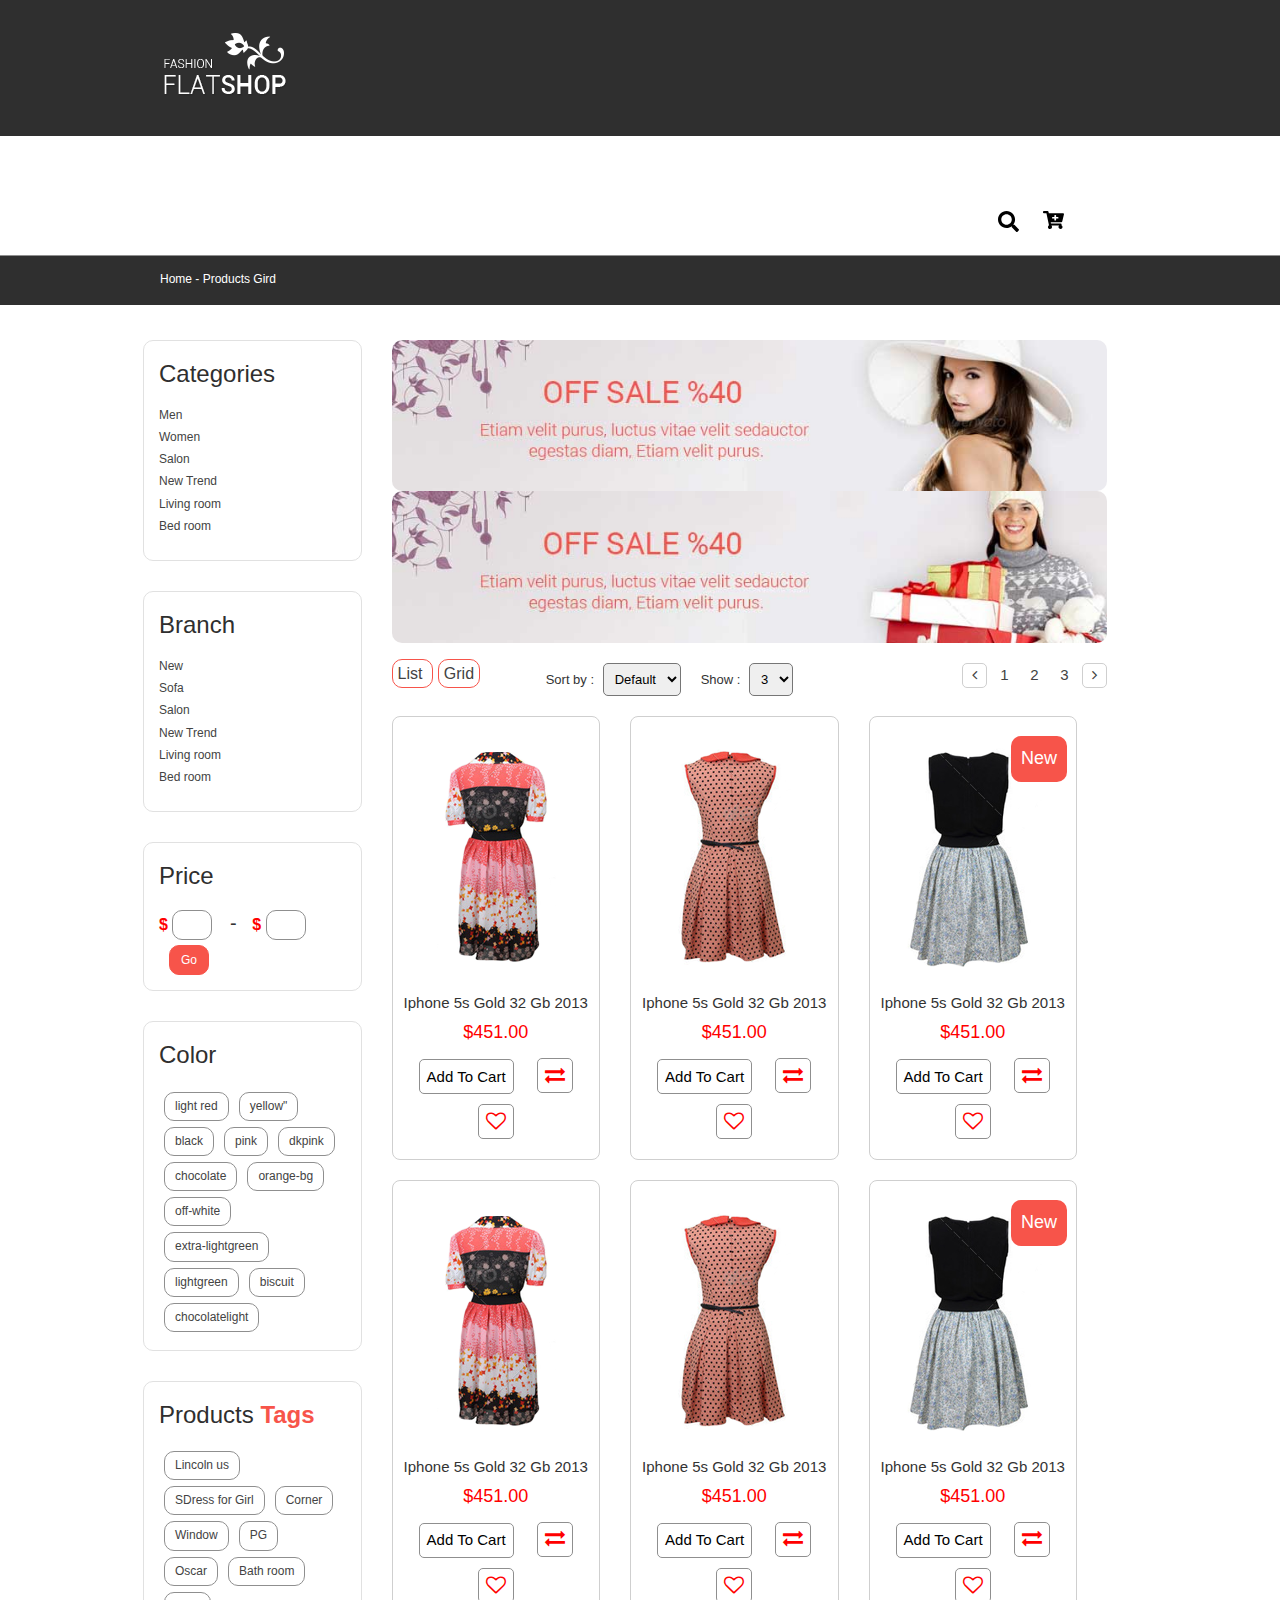
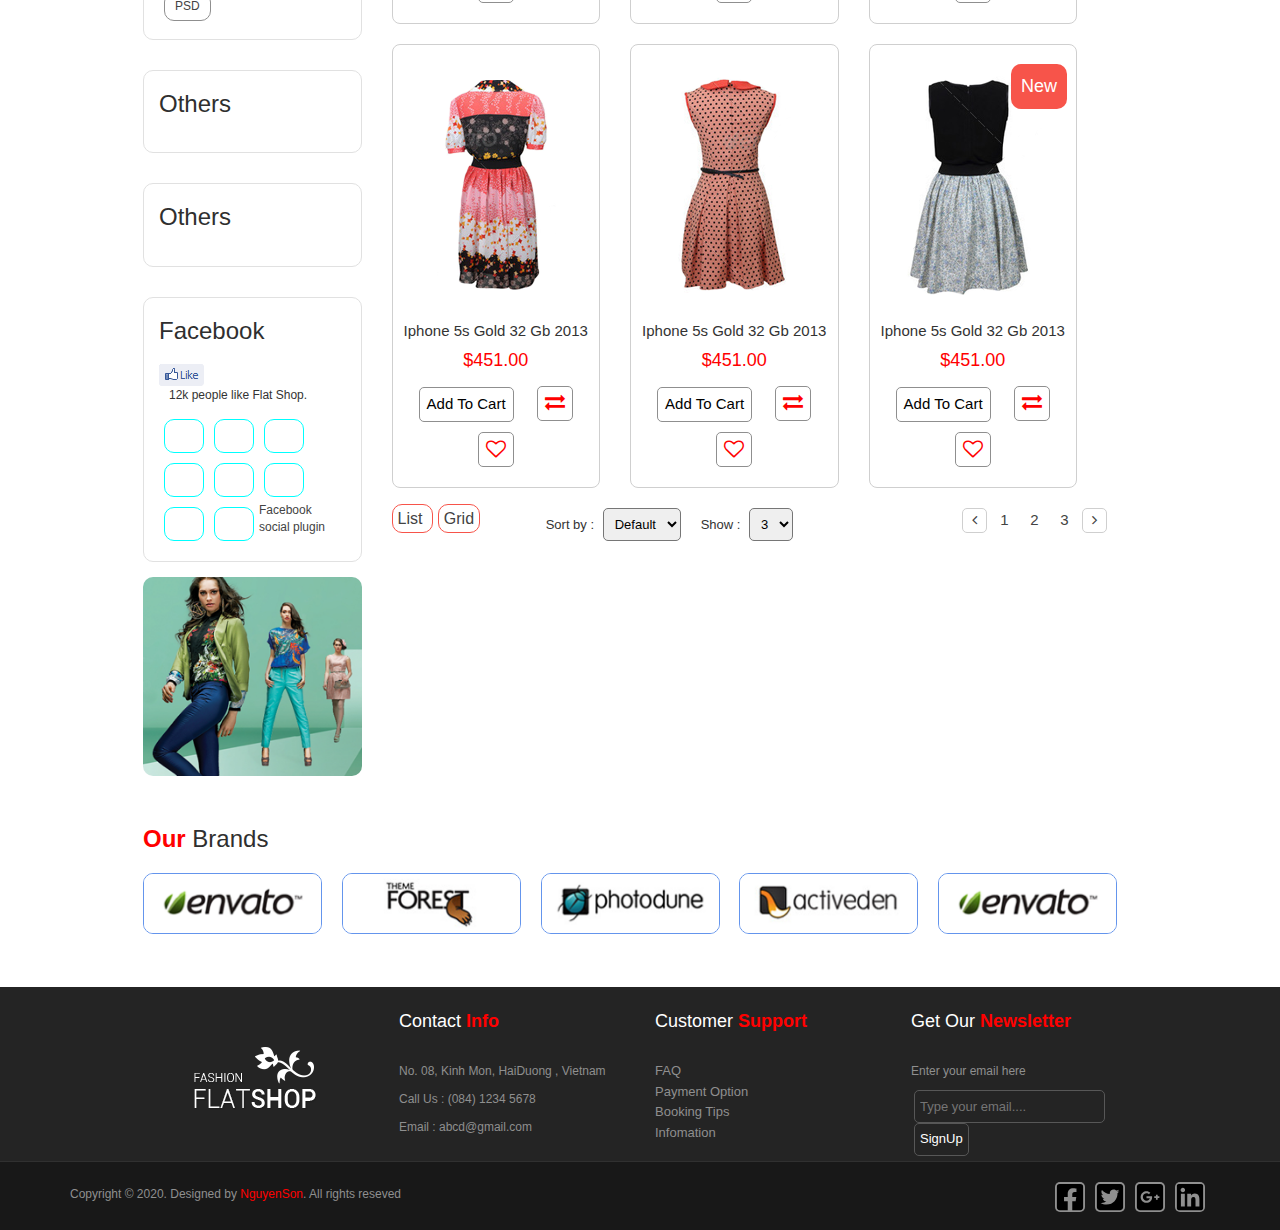
<file: Template_HTML/productgird.html>
<!DOCTYPE html>
<html lang="en">
<head>
    <meta charset="UTF-8">
    <meta http-equiv="X-UA-Compatible" content="IE=edge">
    <meta name="viewport" content="width=device-width, initial-scale=1.0">
    
    <link rel="shortcut icon" href="../assets/images/favicon.png">
    <title>Welcome to FlatShop</title>
    <link href="../assets/css/bootstrap.css" rel="stylesheet">
    <link href='http://fonts.googleapis.com/css?family=Roboto:400,300,300italic,400italic,500,700,500italic,100italic,100' rel='stylesheet' type='text/css'>
    <link href="../assets/css/font-awesome.min.css" rel="stylesheet">
    <link rel="stylesheet" href="../assets/css/flexslider.css" type="text/css" media="screen"/>
    <link href="../assets/css/sequence-looptheme.css" rel="stylesheet" media="all"/>
    <link href="../assets/css/style_gird.css" rel="stylesheet">
</head>
<body id="home">
    <div class="wrapper">
        <div class="header">
          <div class="container">
              <div class="row">
                <div class="col-md-2 col-sm-2">
                    <div class="logo"><a href="index.html"><img src="../assets/images/logo.png" alt="FlatShop"></a></div>
                </div>
                <div class="col-md-10 col-sm-10">
                    <div class="header_top">
                      <div class="row">
                          <div class="col-md-6">
                            <ul class="topmenu">
                                <li><a href="#">About Us</a></li>
                                <li><a href="#">News</a></li>
                                <li><a href="#">Service</a></li>
                                <li><a href="#">Recruiment</a></li>
                                <li><a href="#">Media</a></li>
                                <li><a href="#">Support</a></li>
                            </ul>
                          </div>
                          <div class="col-md-3">
                            <ul class="usermenu">
                                <li><a href="checkout2.html" class="reg">Register</a></li>
                                <li><a href="checkout.html" class="log">Login</a></li>
                                  
                            </ul>
                          </div>
                      </div>
                    </div>
                    <div class="header_bottom">
                      <div class="navbar-collapse ">
                          <ul class="nav navbar-nav">
                            <li class="active dropdown">
                                <a href="index.html" class="dropdown-toggle" data-toggle="dropdown">Home</a>
                                  <!-- <ul class="sub_home"> 
                                      <li><a href="index.html #">home</a></li>
                                      <li><a href="home2.html #">home2</a></li>
                                      <li><a href="home3.html #">home3</a></li>
                                      <li><a href="productlitst.html #">Productlitst</a></li>
                                      <li><a href="productgird.html #">Productgird</a></li>
                                      <li><a href="details.html #">Details</a></li>
                                      <li><a href="cart.html #">Cart</a></li>
                                      <li><a href="checkout.html #">CheckOut</a></li>
                                      <li><a href="checkout2.html #">CheckOut2</a></li>
                                      <li><a href="contact.html #">contact</a></li>
                                  </ul>    -->
                            </li>
                            <li><a href="productgird.html">men</a></li>
                            <li><a href="productlist.html">women</a></li>
                            <li class="dropdown">
                                <a href="#" class="dropdown-toggle" data-toggle="dropdown">Fashion</a>
                            </li>
                            <li><a href="productgird.html">gift</a></li>
                            <li><a href="productgird.html">kids</a></li>
                            <li><a href="productgird.html">blog</a></li>
                            <li><a href="productgird.html">jewelry</a></li>
                            <li><a href="contact.html">contact us</a></li>
                          </ul>
                      </div>
                        <ul class="option">
                          <li id="search" class="search"><a href=""><img src="../assets/images/search-solid.svg"></a>
                              <!-- <form>
                                    <input class="search-submit" type="submit" value=""><input class="search-input" placeholder="Enter your search term..." type="text" value="" name="search"></form>
                              </form> -->
                          </li>
                          <li>
                            <a href="cart.html"><img src="../assets/images/cart-plus-solid.svg"></a>
                          </li>
                        </ul>
                      </div>
                    </div>
                </div>
            </div>
         </div>
         <div class="clearfix"></div>
         <div class="home-checkout">Home - Products Gird</div>
         <div class="container_fullwidth">
            <div class="container">
              <div class="row">
                <div class="col-md-3">
                  <div class="category leftbar">
                    <h3 class="title">
                      Categories
                    </h3>
                    <ul>
                      <li>
                        <a href="#">
                          Men
                        </a>
                      </li>
                      <li>
                        <a href="#">
                          Women
                        </a>
                      </li>
                      <li>
                        <a href="#">
                          Salon
                        </a>
                      </li>
                      <li>
                        <a href="#">
                          New Trend
                        </a>
                      </li>
                      <li>
                        <a href="#">
                          Living room
                        </a>
                      </li>
                      <li>
                        <a href="#">
                          Bed room
                        </a>
                      </li>
                    </ul>
                  </div>
                  <div class="clearfix">
                  </div>
                  <div class="branch leftbar">
                    <h3 class="title">
                      Branch
                    </h3>
                    <ul>
                      <li>
                        <a href="#">
                          New
                        </a>
                      </li>
                      <li>
                        <a href="#">
                          Sofa
                        </a>
                      </li>
                      <li>
                        <a href="#">
                          Salon
                        </a>
                      </li>
                      <li>
                        <a href="#">
                          New Trend
                        </a>
                      </li>
                      <li>
                        <a href="#">
                          Living room
                        </a>
                      </li>
                      <li>
                        <a href="#">
                          Bed room
                        </a>
                      </li>
                    </ul>
                  </div>
                  <div class="clearfix">
                  </div>
                  <div class="price-filter leftbar">
                    <h3 class="title">
                      Price
                    </h3>
                    <form class="pricing">
                      <label>
                        $ 
                        <input type="number">
                      </label>
                      <span class="separate">
                        - 
                      </span>
                      <label>
                        $ 
                        <input type="number">
                      </label>
                      <input type="submit" value="Go" class="go">
                    </form>
                  </div>
                  <div class="clearfix">
                  </div>
                  <div class="clolr-filter leftbar">
                    <h3 class="title">
                      Color
                    </h3>
                    <ul class="mau">
                      <li>
                        <a href="#" class="red-bg">
                          light red
                        </a>
                      </li>
                      <li>
                        <a href="#" class=" yellow-bg">
                          yellow"
                        </a>
                      </li>
                      <li>
                        <a href="#" class="black-bg ">
                          black
                        </a>
                      </li>
                      <li>
                        <a href="#" class="pink-bg">
                          pink
                        </a>
                      </li>
                      <li>
                        <a href="#" class="dkpink-bg">
                          dkpink
                        </a>
                      </li>
                      <li>
                        <a href="#" class="chocolate-bg">
                          chocolate
                        </a>
                      </li>
                      <li>
                        <a href="#" class="orange-bg">
                          orange-bg
                        </a>
                      </li>
                      <li>
                        <a href="#" class="off-white-bg">
                          off-white
                        </a>
                      </li>
                      <li>
                        <a href="#" class="extra-lightgreen-bg">
                          extra-lightgreen
                        </a>
                      </li>
                      <li>
                        <a href="#" class="lightgreen-bg">
                          lightgreen
                        </a>
                      </li>
                      <li>
                        <a href="#" class="biscuit-bg">
                          biscuit
                        </a>
                      </li>
                      <li>
                        <a href="#" class="chocolatelight-bg">
                          chocolatelight
                        </a>
                      </li>
                    </ul>
                  </div>
                  <div class="clearfix">
                  </div>
                  <div class="product-tag leftbar">
                    <h3 class="title">
                      Products 
                      <strong>
                        Tags
                      </strong>
                    </h3>
                    <ul class="mau">
                      <li>
                        <a href="#">
                          Lincoln us
                        </a>
                      </li>
                      <li>
                        <a href="#">
                          SDress for Girl
                        </a>
                      </li>
                      <li>
                        <a href="#">
                          Corner
                        </a>
                      </li>
                      <li>
                        <a href="#">
                          Window
                        </a>
                      </li>
                      <li>
                        <a href="#">
                          PG
                        </a>
                      </li>
                      <li>
                        <a href="#">
                          Oscar
                        </a>
                      </li>
                      <li>
                        <a href="#">
                          Bath room
                        </a>
                      </li>
                      <li>
                        <a href="#">
                          PSD
                        </a>
                      </li>
                    </ul>
                  </div>
                  <div class="clearfix">
                  </div>
                  <div class="others leftbar">
                    <h3 class="title">
                      Others
                    </h3>
                  </div>
                  <div class="clearfix">
                  </div>
                  <div class="others leftbar">
                    <h3 class="title">
                      Others
                    </h3>
                  </div>
                  <div class="clearfix">
                  </div>
                  <div class="fbl-box leftbar">
                    <h3 class="title">
                      Facebook
                    </h3>
                    <span class="likebutton">
                      <a href="#">
                        <img src="../assets/images/fblike.png" alt="">
                      </a>
                    </span>
                    <p>
                      12k people like Flat Shop.
                    </p>
                    <ul>
                      <li>
                        <a href="#">
                        </a>
                      </li>
                      <li>
                        <a href="#">
                        </a>
                      </li>
                      <li>
                        <a href="#">
                        </a>
                      </li>
                      <li>
                        <a href="#">
                        </a>
                      </li>
                      <li>
                        <a href="#">
                        </a>
                      </li>
                      <li>
                        <a href="#">
                        </a>
                      </li>
                      <li>
                        <a href="#">
                        </a>
                      </li>
                      <li>
                        <a href="#">
                        </a>
                      </li>
                    </ul>
                    <div class="fbplug">
                      <a href="#">
                        Facebook social plugin
                      </a>
                    </div>
                  </div>
                  <div class="clearfix">
                  </div>
                  <div class="leftbanner">
                    <img src="../assets/images/banner-small-01.png" alt="">
                  </div>
                </div>
                <div class="col-md-9">
                  <div class="banner">
                    <div class="bannerslide" id="bannerslide">
                      <ul class="slides">
                        <li>
                          <a href="#">
                            <img src="../assets/images/banner-01.jpg" alt=""/>
                          </a>
                        </li>
                        <li>
                          <a href="#">
                            <img src="../assets/images/banner-02.jpg" alt=""/>
                          </a>
                        </li>
                      </ul>
                    </div>
                  </div>
                  <div class="clearfix">
                  </div>
                  <div class="products-grid">
                    <div class="toolbar">
                      <div class="sorter">
                        <div class="view-mode">
                          <a href="productlist.html" class="list">
                            List
                          </a>
                          <a href="#" class="grid active">
                            Grid
                          </a>
                        </div>
                        <div class="sort-by">
                          Sort by : 
                          <select name="" >
                            <option value="Default" selected>
                              Default
                            </option>
                            <option value="Name">
                              Name
                            </option>
                            <option value="Price">
                              Price
                            </option>
                          </select>
                        </div>
                        <div class="limiter">
                          Show : 
                          <select name="" >
                            <option value="3" selected>
                              3
                            </option>
                            <option value="6">
                              6
                            </option>
                            <option value="9">
                              9
                            </option>
                          </select>
                        </div>
                      </div>
                      <div class="pager">
                        <a href="#" class="prev-page">
                          <i class="fa fa-angle-left">
                          </i>
                        </a>
                        <a href="#" class="active">
                          1
                        </a>
                        <a href="#">
                          2
                        </a>
                        <a href="#">
                          3
                        </a>
                        <a href="#" class="next-page">
                          <i class="fa fa-angle-right">
                          </i>
                        </a>
                      </div>
                    </div>
                    <div class="clearfix">
                    </div>
                    <div class="row">
                      <div class="col-md-4 col-sm-6">
                        <div class="products">
                          <div class="thumbnail">
                            <a href="details.html">
                              <img src="../assets/images/products/small/products-05.png" alt="Product Name">
                            </a>
                          </div>
                          <div class="productname">
                            Iphone 5s Gold 32 Gb 2013
                          </div>
                          <h4 class="price">
                            $451.00
                          </h4>
                          <div class="button_group">
                            <button class="button add-cart" type="button">
                              Add To Cart
                            </button>
                            <button class="button compare" type="button">
                              <i class="fa fa-exchange">
                              </i>
                            </button>
                            <button class="button wishlist" type="button">
                              <i class="fa fa-heart-o">
                              </i>
                            </button>
                          </div>
                        </div>
                      </div>
                      <div class="col-md-4 col-sm-6">
                        <div class="products">
                          <div class="thumbnail">
                            <a href="details.html">
                              <img src="../assets/images/products/small/products-06.png" alt="Product Name">
                            </a>
                          </div>
                          <div class="productname">
                            Iphone 5s Gold 32 Gb 2013
                          </div>
                          <h4 class="price">
                            $451.00
                          </h4>
                          <div class="button_group">
                            <a href="cart.html"></a><button class="button add-cart" type="button">
                              Add To Cart
                              </button>
                            </a>
                            <button class="button compare" type="button">
                              <i class="fa fa-exchange">
                              </i>
                            </button>
                            <button class="button wishlist" type="button">
                              <i class="fa fa-heart-o">
                              </i>
                            </button>
                          </div>
                        </div>
                      </div>
                      <div class="col-md-4 col-sm-6">
                        <div class="products">
                          <div class="offer">
                            New
                          </div>
                          <div class="thumbnail">
                            <a href="details.html">
                              <img src="../assets/images/products/small/products-07.png" alt="Product Name">
                            </a>
                          </div>
                          <div class="productname">
                            Iphone 5s Gold 32 Gb 2013
                          </div>
                          <h4 class="price">
                            $451.00
                          </h4>
                          <div class="button_group">
                            <a href="cart.html"></a><button class="button add-cart" type="button">
                              Add To Cart
                              </button>
                            </a>
                            <button class="button compare" type="button">
                              <i class="fa fa-exchange">
                              </i>
                            </button>
                            <button class="button wishlist" type="button">
                              <i class="fa fa-heart-o">
                              </i>
                            </button>
                          </div>
                        </div>
                      </div>
                      <div class="col-md-4 col-sm-6">
                        <div class="products">
                          <div class="thumbnail">
                            <a href="details.html">
                              <img src="../assets/images/products/small/products-05.png" alt="Product Name">
                            </a>
                          </div>
                          <div class="productname">
                            Iphone 5s Gold 32 Gb 2013
                          </div>
                          <h4 class="price">
                            $451.00
                          </h4>
                          <div class="button_group">
                            <a href="cart.html"></a><button class="button add-cart" type="button">
                              Add To Cart
                              </button>
                            </a>
                            <button class="button compare" type="button">
                              <i class="fa fa-exchange">
                              </i>
                            </button>
                            <button class="button wishlist" type="button">
                              <i class="fa fa-heart-o">
                              </i>
                            </button>
                          </div>
                        </div>
                      </div>
                      <div class="col-md-4 col-sm-6">
                        <div class="products">
                          <div class="thumbnail">
                            <a href="details.html">
                              <img src="../assets/images/products/small/products-06.png" alt="Product Name">
                            </a>
                          </div>
                          <div class="productname">
                            Iphone 5s Gold 32 Gb 2013
                          </div>
                          <h4 class="price">
                            $451.00
                          </h4>
                          <div class="button_group">
                            <a href="cart.html"></a><button class="button add-cart" type="button">
                              Add To Cart
                              </button>
                            </a>
                            <button class="button compare" type="button">
                              <i class="fa fa-exchange">
                              </i>
                            </button>
                            <button class="button wishlist" type="button">
                              <i class="fa fa-heart-o">
                              </i>
                            </button>
                          </div>
                        </div>
                      </div>
                      <div class="col-md-4 col-sm-6">
                        <div class="products">
                          <div class="offer">
                            New
                          </div>
                          <div class="thumbnail">
                            <a href="details.html">
                              <img src="../assets/images/products/small/products-07.png" alt="Product Name">
                            </a>
                          </div>
                          <div class="productname">
                            Iphone 5s Gold 32 Gb 2013
                          </div>
                          <h4 class="price">
                            $451.00
                          </h4>
                          <div class="button_group">
                            <a href="cart.html"></a><button class="button add-cart" type="button">
                              Add To Cart
                              </button>
                            </a>
                            <button class="button compare" type="button">
                              <i class="fa fa-exchange">
                              </i>
                            </button>
                            <button class="button wishlist" type="button">
                              <i class="fa fa-heart-o">
                              </i>
                            </button>
                          </div>
                        </div>
                      </div>
                      <div class="col-md-4 col-sm-6">
                        <div class="products">
                          <div class="thumbnail">
                            <a href="details.html">
                              <img src="../assets/images/products/small/products-05.png" alt="Product Name">
                            </a>
                          </div>
                          <div class="productname">
                            Iphone 5s Gold 32 Gb 2013
                          </div>
                          <h4 class="price">
                            $451.00
                          </h4>
                          <div class="button_group">
                            <a href="cart.html"></a><button class="button add-cart" type="button">
                              Add To Cart
                              </button>
                            </a>
                            <button class="button compare" type="button">
                              <i class="fa fa-exchange">
                              </i>
                            </button>
                            <button class="button wishlist" type="button">
                              <i class="fa fa-heart-o">
                              </i>
                            </button>
                          </div>
                        </div>
                      </div>
                      <div class="col-md-4 col-sm-6">
                        <div class="products">
                          <div class="thumbnail">
                            <a href="details.html">
                              <img src="../assets/images/products/small/products-06.png" alt="Product Name">
                            </a>
                          </div>
                          <div class="productname">
                            Iphone 5s Gold 32 Gb 2013
                          </div>
                          <h4 class="price">
                            $451.00
                          </h4>
                          <div class="button_group">
                            <a href="cart.html"></a><button class="button add-cart" type="button">
                              Add To Cart
                              </button>
                            </a>
                            <button class="button compare" type="button">
                              <i class="fa fa-exchange">
                              </i>
                            </button>
                            <button class="button wishlist" type="button">
                              <i class="fa fa-heart-o">
                              </i>
                            </button>
                          </div>
                        </div>
                      </div>
                      <div class="col-md-4 col-sm-6">
                        <div class="products">
                          <div class="offer">
                            New
                          </div>
                          <div class="thumbnail">
                            <a href="details.html">
                              <img src="../assets/images/products/small/products-07.png" alt="Product Name">
                            </a>
                          </div>
                          <div class="productname">
                            Iphone 5s Gold 32 Gb 2013
                          </div>
                          <h4 class="price">
                            $451.00
                          </h4>
                          <div class="button_group">
                            <a href="cart.html"></a><button class="button add-cart" type="button">
                              Add To Cart
                              </button>
                            </a>
                            <button class="button compare" type="button">
                              <i class="fa fa-exchange">
                              </i>
                            </button>
                            <button class="button wishlist" type="button">
                              <i class="fa fa-heart-o">
                              </i>
                            </button>
                          </div>
                        </div>
                      </div>
                    </div>
                    <div class="clearfix">
                    </div>
                    <div class="toolbar">
                      <div class="sorter bottom">
                        <div class="view-mode">
                          <a href="productlitst.html" class="list">
                            List
                          </a>
                          <a href="#" class="grid active">
                            Grid
                          </a>
                        </div>
                        <div class="sort-by">
                          Sort by : 
                          <select name="">
                            <option value="Default" selected>
                              Default
                            </option>
                            <option value="Name">
                              Name
                            </option>
                            <option value="#"> <strong>Price</strong>
                            </option>
                          </select>
                        </div>
                        <div class="limiter">
                          Show : 
                          <select name="" >
                            <option value="3" selected>
                              3
                            </option>
                            <option value="6">
                              6
                            </option>
                            <option value="9">
                              9
                            </option>
                          </select>
                        </div>
                      </div>
                      <div class="pager">
                        <a href="#" class="prev-page">
                          <i class="fa fa-angle-left">
                          </i>
                        </a>
                        <a href="#" class="active">
                          1
                        </a>
                        <a href="#">
                          2
                        </a>
                        <a href="#">
                          3
                        </a>
                        <a href="#" class="next-page">
                          <i class="fa fa-angle-right">
                          </i>
                        </a>
                      </div>
                    </div>
                    <div class="clearfix">
                    </div>
                  </div>
                </div>
              </div>
              <div class="clearfix"></div>
              <div class="our-brand">
                 <h3 class="title"><strong>Our </strong> Brands</h3>

                 <ul id="braldLogo">
                    <li>
                        <a href="#">
                           <div class="brand-logo"><img src="../assets/images/envato.png" alt=""></div>
                        </a>
                     </li>
                     <li>
                        <a href="#">
                           <div class="brand-logo"><img src="../assets/images/themeforest.png" alt=""></div>
                        </a>
                     </li>
                     <li>
                        <a href="#">
                           <div class="brand-logo"><img src="../assets/images/photodune.png" alt=""></div>
                        </a>
                     </li>
                     <li>
                        <a href="#">
                           <div class="brand-logo"><img src="../assets/images/activeden.png" alt=""></div>
                        </a>
                     </li>
                     <li>
                        <a href="#">
                           <div class="brand-logo"><img src="../assets/images/envato.png" alt=""></div>
                        </a>
                     </li>
                    
                 </ul>
              </div>
           </div>
        </div>
        <div class="clearfix"></div>
        <div class="footer">
           <div class="footer-info">
              <div class="container">
                 <div class="row">
                    <div class="col-md-3">
                       <div class="footer-logo"><a href="#"><img src="../assets/images/logo.png" alt=""></a></div>
                    </div>
                    <div class="col-md-3 col-sm-6">
                       <h4 class="title">Contact <strong>Info</strong></h4>
                       <p>No. 08, Kinh Mon, HaiDuong , Vietnam</p>
                       <p>Call Us : (084) 1234 5678</p>
                       <p>Email : abcd@gmail.com</p>
                    </div>
                    <div class="col-md-3 col-sm-6">
                       <h4 class="title">Customer<strong> Support</strong></h4>
                       <ul class="support">
                          <li><a href="#">FAQ</a></li>
                          <li><a href="#">Payment Option</a></li>
                          <li><a href="#">Booking Tips</a></li>
                          <li><a href="#">Infomation</a></li>
                       </ul>
                    </div>
                    <div class="col-md-3">
                       <h4 class="title">Get Our <strong>Newsletter </strong></h4>
                       <p>Enter your email here</p>
                       <form class="newsletter">
                           <input class="email" type="text" name="" placeholder="Type your email....">
                           <input type="submit" value="SignUp" class="button">
                       </form>
                    </div>
                 </div>
              </div>
           </div>
           <div class="copyright-info">
              <div class="container">
                 <div class="row">
                    <div class="col-md-6">
                       <p>Copyright © 2020. Designed by <a href="#">NguyenSon</a>. All rights reseved</p>
                    </div>
                    <div class="col-md-6">
                       <ul class="social-icon">
                          <li><a href=""> <img src="../assets/images/linkedin-brands.svg" ></a></li>
                          <li><a href=""> <img src="../assets/images/google-plus-square-brands.svg" ></a></li>
                          <li><a href=""> <img src="../assets/images/twitter-square-brands.svg" ></a></li>
                          <li><a href=""> <img src="../assets/images/facebook-square-brands.svg" ></a></li>
                       </ul>
                    </div>
                 </div>
              </div>
           </div> 
        </div>
     </div>
    
</body>
</html>
</file>
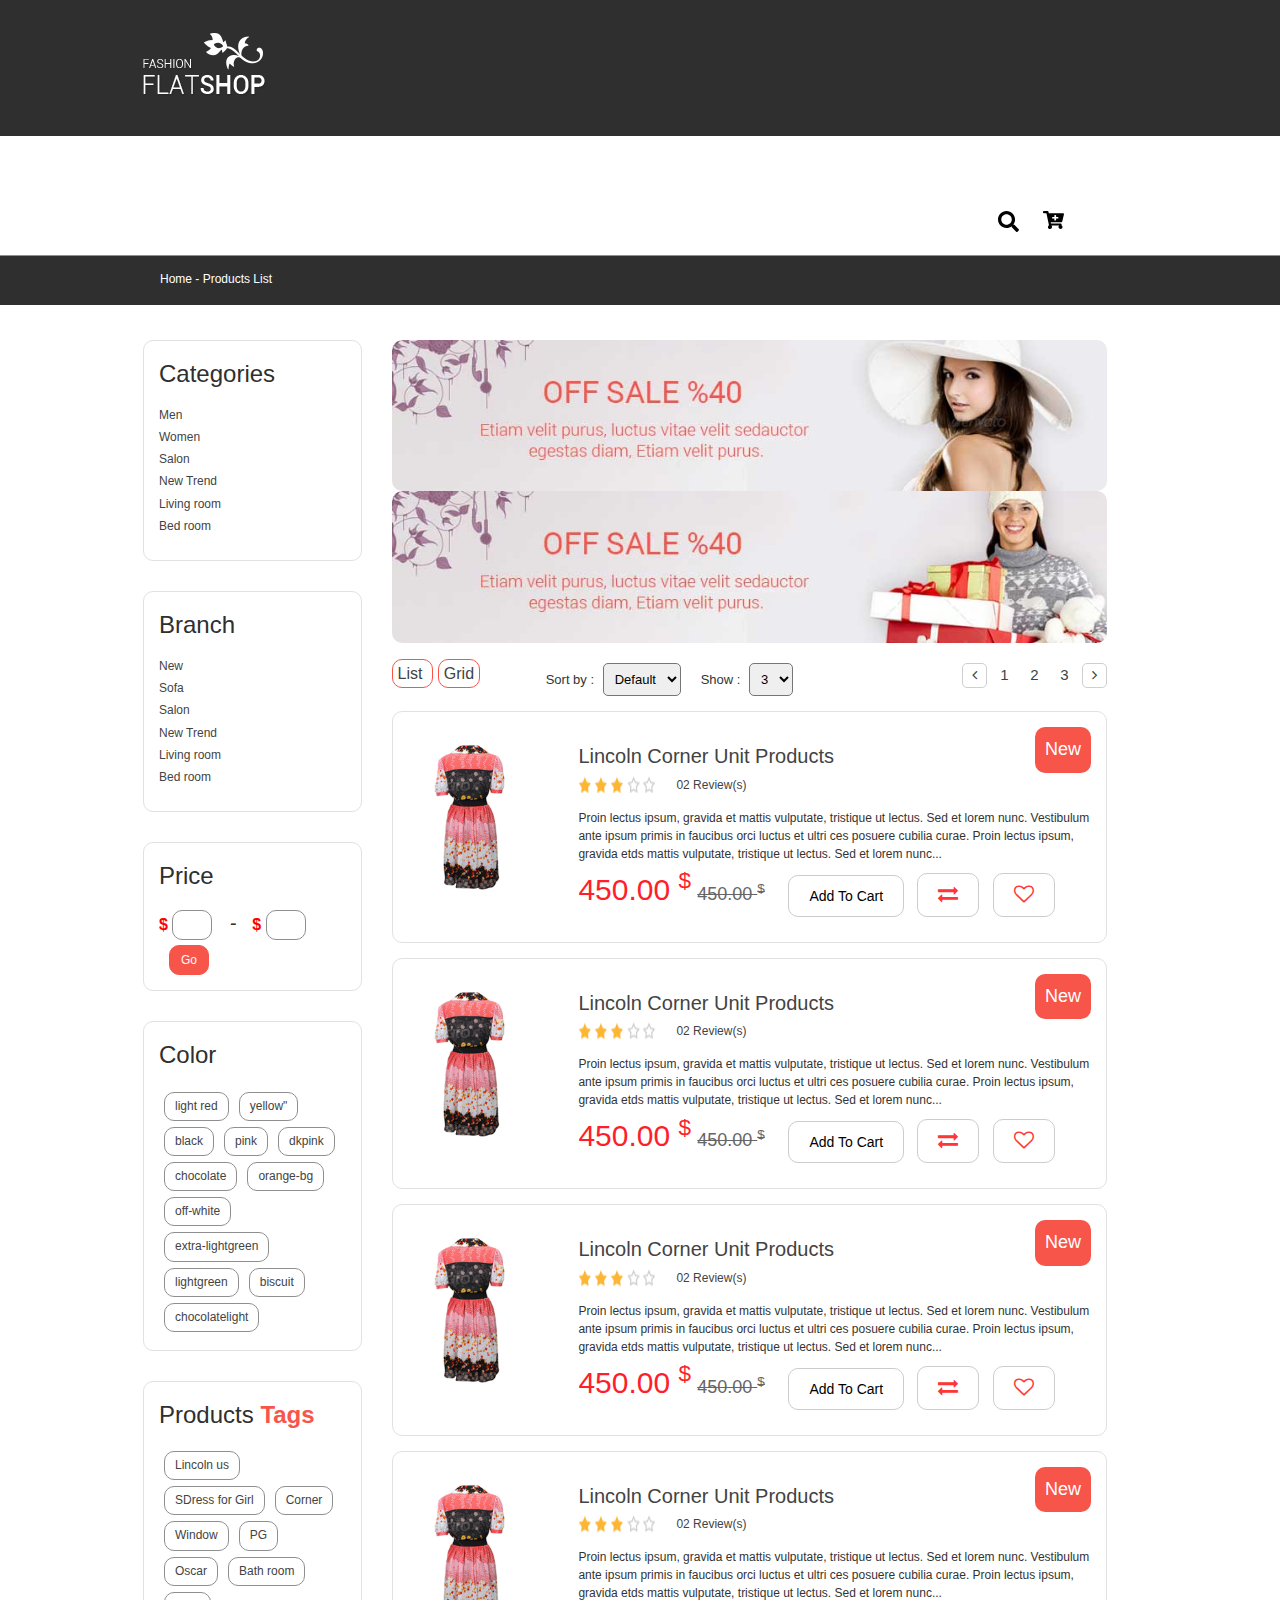
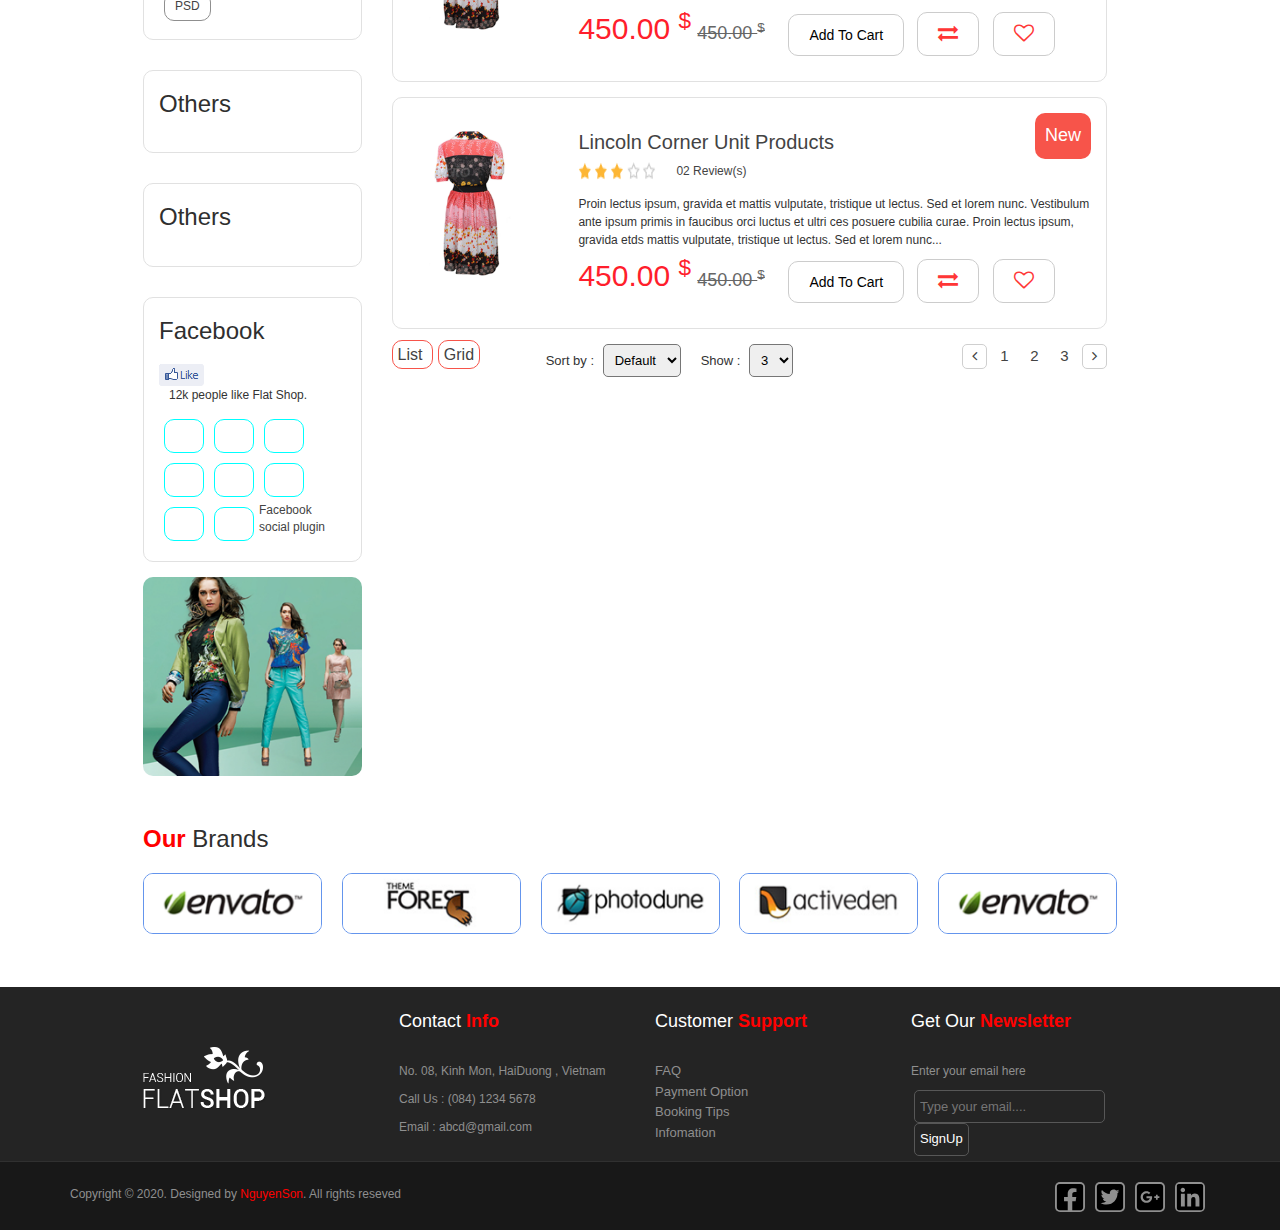
<file: Template_HTML/productlist.html>
<!DOCTYPE html>
<html lang="en">
<head>
    <meta charset="UTF-8">
    <meta http-equiv="X-UA-Compatible" content="IE=edge">
    <meta name="viewport" content="width=device-width, initial-scale=1.0">
    
    <link rel="shortcut icon" href="../assets/images/favicon.png">
    <title>Welcome to FlatShop</title>
    <link href="../assets/css/bootstrap.css" rel="stylesheet">
    <link href='http://fonts.googleapis.com/css?family=Roboto:400,300,300italic,400italic,500,700,500italic,100italic,100' rel='stylesheet' type='text/css'>
    <link href="../assets/css/font-awesome.min.css" rel="stylesheet">
    <link rel="stylesheet" href="../assets/css/flexslider.css" type="text/css" media="screen"/>
    <link href="../assets/css/sequence-looptheme.css" rel="stylesheet" media="all"/>
    <link href="../assets/css/style_list.css" rel="stylesheet">
</head>
<body id="home">
   <div class="wrapper">
      <div class="header">
         <div class="container">
            <div class="row">
               <div class="col-md-2 col-sm-2">
                  <div class="logo"><a href="index.html"><img src="../assets/images/logo.png" alt="FlatShop"></a></div>
               </div>
               <div class="col-md-10 col-sm-10">
                  <div class="header_top">
                     <div class="row">
                        <div class="col-md-6">
                           <ul class="topmenu">
                              <li><a href="#">About Us</a></li>
                              <li><a href="#">News</a></li>
                              <li><a href="#">Service</a></li>
                              <li><a href="#">Recruiment</a></li>
                              <li><a href="#">Media</a></li>
                              <li><a href="#">Support</a></li>
                           </ul>
                        </div>
                        <div class="col-md-3">
                           <ul class="usermenu">
                              <li><a href="checkout2.html" class="reg">Register</a></li>
                              <li><a href="checkout.html" class="log">Login</a></li>
                                
                           </ul>
                        </div>
                     </div>
                  </div>
                  <div class="header_bottom">
                     <div class="navbar-collapse ">
                        <ul class="nav navbar-nav">
                           <li class="active dropdown">
                              <a href="index.html" class="dropdown-toggle" data-toggle="dropdown">Home</a>
                                 <!-- <ul class="sub_home"> 
                                    <li><a href="index.html #">home</a></li>
                                    <li><a href="home2.html #">home2</a></li>
                                    <li><a href="home3.html #">home3</a></li>
                                    <li><a href="productlitst.html #">Productlitst</a></li>
                                    <li><a href="productgird.html #">Productgird</a></li>
                                    <li><a href="details.html #">Details</a></li>
                                    <li><a href="cart.html #">Cart</a></li>
                                    <li><a href="checkout.html #">CheckOut</a></li>
                                    <li><a href="checkout2.html #">CheckOut2</a></li>
                                    <li><a href="contact.html #">contact</a></li>
                                 </ul>    -->
                           </li>
                           <li><a href="productgird.html">men</a></li>
                           <li><a href="productlist.html">women</a></li>
                           <li class="dropdown">
                              <a href="#" class="dropdown-toggle" data-toggle="dropdown">Fashion</a>
                           </li>
                           <li><a href="productgird.html">gift</a></li>
                           <li><a href="productgird.html">kids</a></li>
                           <li><a href="productgird.html">blog</a></li>
                           <li><a href="productgird.html">jewelry</a></li>
                           <li><a href="contact.html">contact us</a></li>
                        </ul>
                     </div>
                        <ul class="option">
                           <li id="search" class="search"><a href=""><img src="../assets/images/search-solid.svg"></a>
                              <!-- <form>
                                    <input class="search-submit" type="submit" value=""><input class="search-input" placeholder="Enter your search term..." type="text" value="" name="search"></form>
                              </form> -->
                           </li>
                           <li>
                              <a href="cart.html"><img src="../assets/images/cart-plus-solid.svg"></a>
                           </li>
                        </ul>
                     </div>
                  </div>
               </div>
            </div>
         </div>
         <div class="clearfix"></div>
         <div class="home-checkout">Home - Products List</div>
         <div class="container_fullwidth">
            <div class="container">
              <div class="row">
                <div class="col-md-3">
                  <div class="category leftbar">
                    <h3 class="title">
                      Categories
                    </h3>
                    <ul>
                      <li>
                        <a href="#">
                          Men
                        </a>
                      </li>
                      <li>
                        <a href="#">
                          Women
                        </a>
                      </li>
                      <li>
                        <a href="#">
                          Salon
                        </a>
                      </li>
                      <li>
                        <a href="#">
                          New Trend
                        </a>
                      </li>
                      <li>
                        <a href="#">
                          Living room
                        </a>
                      </li>
                      <li>
                        <a href="#">
                          Bed room
                        </a>
                      </li>
                    </ul>
                  </div>
                  <div class="clearfix">
                  </div>
                  <div class="branch leftbar">
                    <h3 class="title">
                      Branch
                    </h3>
                    <ul>
                      <li>
                        <a href="#">
                          New
                        </a>
                      </li>
                      <li>
                        <a href="#">
                          Sofa
                        </a>
                      </li>
                      <li>
                        <a href="#">
                          Salon
                        </a>
                      </li>
                      <li>
                        <a href="#">
                          New Trend
                        </a>
                      </li>
                      <li>
                        <a href="#">
                          Living room
                        </a>
                      </li>
                      <li>
                        <a href="#">
                          Bed room
                        </a>
                      </li>
                    </ul>
                  </div>
                  <div class="clearfix">
                  </div>
                  <div class="price-filter leftbar">
                    <h3 class="title">
                      Price
                    </h3>
                    <form class="pricing">
                      <label>
                        $ 
                        <input type="number">
                      </label>
                      <span class="separate">
                        - 
                      </span>
                      <label>
                        $ 
                        <input type="number">
                      </label>
                      <input type="submit" value="Go" class="go">
                    </form>
                  </div>
                  <div class="clearfix">
                  </div>
                  <div class="clolr-filter leftbar">
                    <h3 class="title">
                      Color
                    </h3>
                    <ul class="mau">
                      <li>
                        <a href="#" class="red-bg">
                          light red
                        </a>
                      </li>
                      <li>
                        <a href="#" class=" yellow-bg">
                          yellow"
                        </a>
                      </li>
                      <li>
                        <a href="#" class="black-bg ">
                          black
                        </a>
                      </li>
                      <li>
                        <a href="#" class="pink-bg">
                          pink
                        </a>
                      </li>
                      <li>
                        <a href="#" class="dkpink-bg">
                          dkpink
                        </a>
                      </li>
                      <li>
                        <a href="#" class="chocolate-bg">
                          chocolate
                        </a>
                      </li>
                      <li>
                        <a href="#" class="orange-bg">
                          orange-bg
                        </a>
                      </li>
                      <li>
                        <a href="#" class="off-white-bg">
                          off-white
                        </a>
                      </li>
                      <li>
                        <a href="#" class="extra-lightgreen-bg">
                          extra-lightgreen
                        </a>
                      </li>
                      <li>
                        <a href="#" class="lightgreen-bg">
                          lightgreen
                        </a>
                      </li>
                      <li>
                        <a href="#" class="biscuit-bg">
                          biscuit
                        </a>
                      </li>
                      <li>
                        <a href="#" class="chocolatelight-bg">
                          chocolatelight
                        </a>
                      </li>
                    </ul>
                  </div>
                  <div class="clearfix">
                  </div>
                  <div class="product-tag leftbar">
                    <h3 class="title">
                      Products 
                      <strong>
                        Tags
                      </strong>
                    </h3>
                    <ul class="mau">
                      <li>
                        <a href="#">
                          Lincoln us
                        </a>
                      </li>
                      <li>
                        <a href="#">
                          SDress for Girl
                        </a>
                      </li>
                      <li>
                        <a href="#">
                          Corner
                        </a>
                      </li>
                      <li>
                        <a href="#">
                          Window
                        </a>
                      </li>
                      <li>
                        <a href="#">
                          PG
                        </a>
                      </li>
                      <li>
                        <a href="#">
                          Oscar
                        </a>
                      </li>
                      <li>
                        <a href="#">
                          Bath room
                        </a>
                      </li>
                      <li>
                        <a href="#">
                          PSD
                        </a>
                      </li>
                    </ul>
                  </div>
                  <div class="clearfix">
                  </div>
                  <div class="others leftbar">
                    <h3 class="title">
                      Others
                    </h3>
                  </div>
                  <div class="clearfix">
                  </div>
                  <div class="others leftbar">
                    <h3 class="title">
                      Others
                    </h3>
                  </div>
                  <div class="clearfix">
                  </div>
                  <div class="fbl-box leftbar">
                    <h3 class="title">
                      Facebook
                    </h3>
                    <span class="likebutton">
                      <a href="#">
                        <img src="../assets/images/fblike.png" alt="">
                      </a>
                    </span>
                    <p>
                      12k people like Flat Shop.
                    </p>
                    <ul>
                      <li>
                        <a href="#">
                        </a>
                      </li>
                      <li>
                        <a href="#">
                        </a>
                      </li>
                      <li>
                        <a href="#">
                        </a>
                      </li>
                      <li>
                        <a href="#">
                        </a>
                      </li>
                      <li>
                        <a href="#">
                        </a>
                      </li>
                      <li>
                        <a href="#">
                        </a>
                      </li>
                      <li>
                        <a href="#">
                        </a>
                      </li>
                      <li>
                        <a href="#">
                        </a>
                      </li>
                    </ul>
                    <div class="fbplug">
                      <a href="#">
                        Facebook social plugin
                      </a>
                    </div>
                  </div>
                  <div class="clearfix">
                  </div>
                  <div class="leftbanner">
                    <img src="../assets/images/banner-small-01.png" alt="">
                  </div>
                </div>
                <div class="col-md-9">
                  <div class="banner">
                    <div class="bannerslide" id="bannerslide">
                      <ul class="slides">
                        <li>
                          <a href="#">
                            <img src="../assets/images/banner-01.jpg" alt=""/>
                          </a>
                        </li>
                        <li>
                          <a href="#">
                            <img src="../assets/images/banner-02.jpg" alt=""/>
                          </a>
                        </li>
                      </ul>
                    </div>
                  </div>
                  <div class="clearfix">
                  </div>
                  <div class="products-grid">
                    <div class="toolbar">
                      <div class="sorter">
                        <div class="view-mode">
                          <a href="productlist.html" class="list">
                            List
                          </a>
                          <a href="productgird.html" class="grid active">
                            Grid
                          </a>
                        </div>
                        <div class="sort-by">
                          Sort by : 
                          <select name="" >
                            <option value="Default" selected>
                              Default
                            </option>
                            <option value="Name">
                              Name
                            </option>
                            <option value="Price">
                              Price
                            </option>
                          </select>
                        </div>
                        <div class="limiter">
                          Show : 
                          <select name="" >
                            <option value="3" selected>
                              3
                            </option>
                            <option value="6">
                              6
                            </option>
                            <option value="9">
                              9
                            </option>
                          </select>
                        </div>
                      </div>
                      <div class="pager">
                        <a href="#" class="prev-page">
                          <i class="fa fa-angle-left">
                          </i>
                        </a>
                        <a href="#" class="active">
                          1
                        </a>
                        <a href="#">
                          2
                        </a>
                        <a href="#">
                          3
                        </a>
                        <a href="#" class="next-page">
                          <i class="fa fa-angle-right">
                          </i>
                        </a>
                      </div>
                    </div>
                    <div class="clearfix">
                    </div>
                    <ul class="products-listItem">
                        <li class="products">
                          <div class="offer">
                            New
                          </div>
                          <div class="thumbnail">
                            <img src="../assets/images/products/small/products-05.png" alt="Product Name">
                          </div>
                          <div class="product-list-description">
                            <div class="productname">
                              Lincoln Corner Unit Products
                            </div>
                            <p>
                              <img src="../assets/images/star.png" alt="">
                              <a href="#" class="review_num">
                                02 Review(s)
                              </a>
                            </p>
                            <p>
                              Proin lectus ipsum, gravida et mattis vulputate, tristique ut lectus. Sed et lorem nunc. Vestibulum ante ipsum primis in faucibus orci luctus et ultri ces posuere cubilia curae. Proin lectus ipsum, gravida etds mattis vulputate, tristique ut lectus. Sed et lorem nunc...
                            </p>
                            <div class="list_bottom">
                              <div class="price">
                                <span class="new_price">
                                  450.00
                                  <sup>
                                    $
                                  </sup>
                                </span>
                                <span class="old_price">
                                  450.00
                                  <sup>
                                    $
                                  </sup>
                                </span>
                              </div>
                              <div class="button_group">
                                <a href="cart.html"><button class="button">
                                  Add To Cart
                                  </button>
                                </a>
                                <button class="button compare">
                                  <i class="fa fa-exchange">
                                  </i>
                                </button>
                                <button class="button favorite">
                                  <i class="fa fa-heart-o">
                                  </i>
                                </button>
                              </div>
                            </div>
                          </div>
                        </li>
                        <li class="products">
                          <div class="offer">
                            New
                          </div>
                          <div class="thumbnail">
                            <img src="../assets/images/products/small/products-05.png" alt="Product Name">
                          </div>
                          <div class="product-list-description">
                            <div class="productname">
                              Lincoln Corner Unit Products
                            </div>
                            <p>
                              <img src="../assets/images/star.png" alt="">
                              <a href="#" class="review_num">
                                02 Review(s)
                              </a>
                            </p>
                            <p>
                              Proin lectus ipsum, gravida et mattis vulputate, tristique ut lectus. Sed et lorem nunc. Vestibulum ante ipsum primis in faucibus orci luctus et ultri ces posuere cubilia curae. Proin lectus ipsum, gravida etds mattis vulputate, tristique ut lectus. Sed et lorem nunc...
                            </p>
                            <div class="list_bottom">
                              <div class="price">
                                <span class="new_price">
                                  450.00
                                  <sup>
                                    $
                                  </sup>
                                </span>
                                <span class="old_price">
                                  450.00
                                  <sup>
                                    $
                                  </sup>
                                </span>
                              </div>
                              <div class="button_group">
                                <a href="cart.html"><button class="button">
                                  Add To Cart
                                  </button>
                                </a>
                                <button class="button compare">
                                  <i class="fa fa-exchange">
                                  </i>
                                </button>
                                <button class="button favorite">
                                  <i class="fa fa-heart-o">
                                  </i>
                                </button>
                              </div>
                            </div>
                          </div>
                        </li>
                        <li class="products">
                          <div class="offer">
                            New
                          </div>
                          <div class="thumbnail">
                            <img src="../assets/images/products/small/products-05.png" alt="Product Name">
                          </div>
                          <div class="product-list-description">
                            <div class="productname">
                              Lincoln Corner Unit Products
                            </div>
                            <p>
                              <img src="../assets/images/star.png" alt="">
                              <a href="#" class="review_num">
                                02 Review(s)
                              </a>
                            </p>
                            <p>
                              Proin lectus ipsum, gravida et mattis vulputate, tristique ut lectus. Sed et lorem nunc. Vestibulum ante ipsum primis in faucibus orci luctus et ultri ces posuere cubilia curae. Proin lectus ipsum, gravida etds mattis vulputate, tristique ut lectus. Sed et lorem nunc...
                            </p>
                            <div class="list_bottom">
                              <div class="price">
                                <span class="new_price">
                                  450.00
                                  <sup>
                                    $
                                  </sup>
                                </span>
                                <span class="old_price">
                                  450.00
                                  <sup>
                                    $
                                  </sup>
                                </span>
                              </div>
                              <div class="button_group">
                                <a href="cart.html"><button class="button">
                                  Add To Cart
                                  </button>
                                </a>
                                <button class="button compare">
                                  <i class="fa fa-exchange">
                                  </i>
                                </button>
                                <button class="button favorite">
                                  <i class="fa fa-heart-o">
                                  </i>
                                </button>
                              </div>
                            </div>
                          </div>
                        </li>
                        <li class="products">
                          <div class="offer">
                            New
                          </div>
                          <div class="thumbnail">
                            <img src="../assets/images/products/small/products-05.png" alt="Product Name">
                          </div>
                          <div class="product-list-description">
                            <div class="productname">
                              Lincoln Corner Unit Products
                            </div>
                            <p>
                              <img src="../assets/images/star.png" alt="">
                              <a href="#" class="review_num">
                                02 Review(s)
                              </a>
                            </p>
                            <p>
                              Proin lectus ipsum, gravida et mattis vulputate, tristique ut lectus. Sed et lorem nunc. Vestibulum ante ipsum primis in faucibus orci luctus et ultri ces posuere cubilia curae. Proin lectus ipsum, gravida etds mattis vulputate, tristique ut lectus. Sed et lorem nunc...
                            </p>
                            <div class="list_bottom">
                              <div class="price">
                                <span class="new_price">
                                  450.00
                                  <sup>
                                    $
                                  </sup>
                                </span>
                                <span class="old_price">
                                  450.00
                                  <sup>
                                    $
                                  </sup>
                                </span>
                              </div>
                              <div class="button_group">
                                <a href="cart.html"><button class="button">
                                  Add To Cart
                                  </button>
                                </a>
                                <button class="button compare">
                                  <i class="fa fa-exchange">
                                  </i>
                                </button>
                                <button class="button favorite">
                                  <i class="fa fa-heart-o">
                                  </i>
                                </button>
                              </div>
                            </div>
                          </div>
                        </li>
                        <li class="products">
                          <div class="offer">
                            New
                          </div>
                          <div class="thumbnail">
                            <img src="../assets/images/products/small/products-05.png" alt="Product Name">
                          </div>
                          <div class="product-list-description">
                            <div class="productname">
                              Lincoln Corner Unit Products
                            </div>
                            <p>
                              <img src="../assets/images/star.png" alt="">
                              <a href="#" class="review_num">
                                02 Review(s)
                              </a>
                            </p>
                            <p>
                              Proin lectus ipsum, gravida et mattis vulputate, tristique ut lectus. Sed et lorem nunc. Vestibulum ante ipsum primis in faucibus orci luctus et ultri ces posuere cubilia curae. Proin lectus ipsum, gravida etds mattis vulputate, tristique ut lectus. Sed et lorem nunc...
                            </p>
                            <div class="list_bottom">
                              <div class="price">
                                <span class="new_price">
                                  450.00
                                  <sup>
                                    $
                                  </sup>
                                </span>
                                <span class="old_price">
                                  450.00
                                  <sup>
                                    $
                                  </sup>
                                </span>
                              </div>
                              <div class="button_group">
                                <a href="cart.html"><button class="button">
                                  Add To Cart
                                  </button>
                                </a>
                                <button class="button compare">
                                  <i class="fa fa-exchange">
                                  </i>
                                </button>
                                <button class="button favorite">
                                  <i class="fa fa-heart-o">
                                  </i>
                                </button>
                              </div>
                            </div>
                          </div>
                        </li>
                      </ul>
                    <div class="clearfix">
                    </div>
                    <div class="toolbar">
                      <div class="sorter bottom">
                        <div class="view-mode">
                          <a href="productlitst.html" class="list">
                            List
                          </a>
                          <a href="#" class="grid active">
                            Grid
                          </a>
                        </div>
                        <div class="sort-by">
                          Sort by : 
                          <select name="">
                            <option value="Default" selected>
                              Default
                            </option>
                            <option value="Name">
                              Name
                            </option>
                            <option value="#"> <strong>Price</strong>
                            </option>
                          </select>
                        </div>
                        <div class="limiter">
                          Show : 
                          <select name="" >
                            <option value="3" selected>
                              3
                            </option>
                            <option value="6">
                              6
                            </option>
                            <option value="9">
                              9
                            </option>
                          </select>
                        </div>
                      </div>
                      <div class="pager">
                        <a href="#" class="prev-page">
                          <i class="fa fa-angle-left">
                          </i>
                        </a>
                        <a href="#" class="active">
                          1
                        </a>
                        <a href="#">
                          2
                        </a>
                        <a href="#">
                          3
                        </a>
                        <a href="#" class="next-page">
                          <i class="fa fa-angle-right">
                          </i>
                        </a>
                      </div>
                    </div>
                    <div class="clearfix">
                    </div>
                  </div>
                </div>
              </div>
              <div class="clearfix"></div>
              <div class="our-brand">
                 <h3 class="title"><strong>Our </strong> Brands</h3>

                 <ul id="braldLogo">
                    <li>
                        <a href="#">
                           <div class="brand-logo"><img src="../assets/images/envato.png" alt=""></div>
                        </a>
                     </li>
                     <li>
                        <a href="#">
                           <div class="brand-logo"><img src="../assets/images/themeforest.png" alt=""></div>
                        </a>
                     </li>
                     <li>
                        <a href="#">
                           <div class="brand-logo"><img src="../assets/images/photodune.png" alt=""></div>
                        </a>
                     </li>
                     <li>
                        <a href="#">
                           <div class="brand-logo"><img src="../assets/images/activeden.png" alt=""></div>
                        </a>
                     </li>
                     <li>
                        <a href="#">
                           <div class="brand-logo"><img src="../assets/images/envato.png" alt=""></div>
                        </a>
                     </li>
                    
                 </ul>
              </div>
           </div>
        </div>
        <div class="clearfix"></div>
        <div class="footer">
           <div class="footer-info">
              <div class="container">
                 <div class="row">
                    <div class="col-md-3">
                       <div class="footer-logo"><a href="#"><img src="../assets/images/logo.png" alt=""></a></div>
                    </div>
                    <div class="col-md-3 col-sm-6">
                       <h4 class="title">Contact <strong>Info</strong></h4>
                       <p>No. 08, Kinh Mon, HaiDuong , Vietnam</p>
                       <p>Call Us : (084) 1234 5678</p>
                       <p>Email : abcd@gmail.com</p>
                    </div>
                    <div class="col-md-3 col-sm-6">
                       <h4 class="title">Customer<strong> Support</strong></h4>
                       <ul class="support">
                          <li><a href="#">FAQ</a></li>
                          <li><a href="#">Payment Option</a></li>
                          <li><a href="#">Booking Tips</a></li>
                          <li><a href="#">Infomation</a></li>
                       </ul>
                    </div>
                    <div class="col-md-3">
                       <h4 class="title">Get Our <strong>Newsletter </strong></h4>
                       <p>Enter your email here</p>
                       <form class="newsletter">
                           <input class="email" type="text" name="" placeholder="Type your email....">
                           <input type="submit" value="SignUp" class="button">
                       </form>
                    </div>
                 </div>
              </div>
           </div>
           <div class="copyright-info">
              <div class="container">
                 <div class="row">
                    <div class="col-md-6">
                       <p>Copyright © 2020. Designed by <a href="#">NguyenSon</a>. All rights reseved</p>
                    </div>
                    <div class="col-md-6">
                       <ul class="social-icon">
                          <li><a href=""> <img src="../assets/images/linkedin-brands.svg" ></a></li>
                          <li><a href=""> <img src="../assets/images/google-plus-square-brands.svg" ></a></li>
                          <li><a href=""> <img src="../assets/images/twitter-square-brands.svg" ></a></li>
                          <li><a href=""> <img src="../assets/images/facebook-square-brands.svg" ></a></li>
                       </ul>
                    </div>
                 </div>
              </div>
           </div> 
        </div>
     </div>
    
</body>
</html>
</file>
<file: assets/css/sequence-looptheme.css>
#sequence{float:left;width:100%;position: relative;color: #fff;height: 550px;width: 100%;overflow: hidden;min-height: 100px;margin: -20px 0 0 0;}#sequence:hover>.sequence-prev, #sequence:hover>.sequence-next{-ms-filter: "alpha(opacity=70)";filter: alpha(opacity=70);opacity: .7;}#sequence>.sequence-prev, #sequence>.sequence-next{position: absolute;top: 40%;width: 45px;height: 45px;margin-top: -30px;z-index: 20;font-size: 40px;line-height: 40px;text-align: center;-ms-filter: "alpha(opacity=0)";filter: alpha(opacity=0);opacity: 0;background:rgba(0, 0, 0, 0.5);cursor: pointer;-moz-transition: -moz-background .35s, opacity .35s;-o-transition: -o-background .35s, opacity .35s;-webkit-transition: -webkit-background .35s, opacity .35s;transition: background .35s, opacity .35s;border-radius:50%;z-index:100;}#sequence>.sequence-prev:hover, #sequence>.sequence-next:hover{background:rgba(0, 0, 0, 0.7);-ms-filter: "alpha(opacity=100)";filter: alpha(opacity=100);opacity: 1;color:#f7544a;}#sequence>.sequence-prev{left: 10px;}#sequence>.sequence-next{right: 10px;}#sequence>.sequence-canvas{height: 100%;width: 100%;margin: 0;}#sequence>.sequence-canvas li{position: absolute;width: 100%;height: 100%;z-index:1;}#sequence>.sequence-canvas li>*{position: absolute;-moz-transition-timing-function: ease-in-out;-o-transition-timing-function: ease-in-out;-webkit-transition-timing-function: ease-in-out;transition-timing-function: ease-in-out;}.flat-background{width: 100%;height: 100%;-ms-filter: "alpha(opacity=0)";filter: alpha(opacity=0);opacity: 0;-moz-transition-property: opacity;-o-transition-property: opacity;-webkit-transition-property: opacity;transition-property: opacity;-moz-transition-duration: .7s;-o-transition-duration: .7s;-webkit-transition-duration: .7s;transition-duration: .7s;-moz-transition-timing-function: cubic-bezier(1, 0, 0, 1);-o-transition-timing-function: cubic-bezier(1, 0, 0, 1);-webkit-transition-timing-function: cubic-bezier(1, 0, 0, 1);transition-timing-function: cubic-bezier(1, 0, 0, 1);z-index: 1;-moz-box-shadow: 0 0 5px rgba(0,0,0,0.1) inset;-webkit-box-shadow: 0 0 5px rgba(0,0,0,0.1) inset;box-shadow: 0 0 5px rgba(0,0,0,0.1) inset;}.flat-caption, .flat-button{padding: 10px 30px;-ms-filter: "alpha(opacity=0)";filter: alpha(opacity=0);opacity: 0;-moz-transition-property: opacity, -moz-transform;-o-transition-property: opacity, -o-transform;-webkit-transition-property: opacity, -webkit-transform;transition-property: opacity, transform;-moz-transition-duration: .5s;-o-transition-duration: .5s;-webkit-transition-duration: .5s;transition-duration: .5s;-moz-transition-timing-function: cubic-bezier(0.68, -0.55, 0.265, 1.55);-o-transition-timing-function: cubic-bezier(0.68, -0.55, 0.265, 1.55);-webkit-transition-timing-function: cubic-bezier(0.68, -0.55, 0.265, 1.55);transition-timing-function: cubic-bezier(0.68, -0.55, 0.265, 1.55);z-index: 999;}.flat-image{left:55%;-ms-filter: "alpha(opacity=0)";filter: alpha(opacity=0);opacity: 0;-moz-transition-property: opacity, -moz-transform;-o-transition-property: opacity, -o-transform;-webkit-transition-property: opacity, -webkit-transform;transition-property: opacity, transform;-moz-transition-duration: .5s;-o-transition-duration: .5s;-webkit-transition-duration: .5s;transition-duration: .5s;-moz-transition-timing-function: cubic-bezier(0.68, -0.55, 0.265, 1.55);-o-transition-timing-function: cubic-bezier(0.68, -0.55, 0.265, 1.55);-webkit-transition-timing-function: cubic-bezier(0.68, -0.55, 0.265, 1.55);transition-timing-function: cubic-bezier(0.68, -0.55, 0.265, 1.55);z-index: 998;}.fadeLeft{-moz-transform: translatex(-20px);-ms-transform: translatex(-20px);-o-transform: translatex(-20px);-webkit-transform: translatex(-20px);transform: translatex(-20px);}.fadeBottom{-moz-transform: translatey(20px);-ms-transform: translatey(20px);-o-transform: translatey(20px);-webkit-transform: translatey(20px);transform: translatey(20px);}.fadeRight{-moz-transform: translatex(20px);-ms-transform: translatex(20px);-o-transform: translatex(20px);-webkit-transform: translatex(20px);transform: translatex(20px)}.fadeTop{-moz-transform: translatey(-20px);-ms-transform: translatey(-20px);-o-transform: translatey(-20px);-webkit-transform: translatey(-20px);transform: translatey(-20px);}.fadeRotateBottom{-moz-transform: rotate(10deg) translatey(20px);-ms-transform: rotate(10deg) translatey(20px);-o-transform: rotate(10deg) translatey(20px);-webkit-transform: rotate(10deg) translatey(20px);transform: rotate(10deg) translatey(20px)}.fadeRotateTop{-moz-transform: rotate(-10deg) translatey(-20px);-ms-transform: rotate(-10deg) translatey(-20px);-o-transform: rotate(-10deg) translatey(-20px);-webkit-transform: rotate(-10deg) translatey(-20px);transform: rotate(-10deg) translatey(-20px);}.fadeRotate{-moz-transform: rotate(-20deg);-ms-transform: rotate(-20deg);-o-transform: rotate(-20deg);-webkit-transform: rotate(-20deg);transform: rotate(-20deg);}.fadeRotatePlus{-moz-transform: rotate(20deg);-ms-transform: rotate(20deg);-o-transform: rotate(20deg);-webkit-transform: rotate(20deg);transform: rotate(20deg);}.fade3DRotateX{-moz-transform: rotatex(90deg);-ms-transform: rotatex(90deg);-o-transform: rotatex(90deg);-webkit-transform: rotatex(90deg);transform: rotatex(90deg);}.fade3DRotateY{-moz-transform: rotatey(90deg);-ms-transform: rotatey(90deg);-o-transform: rotatey(90deg);-webkit-transform: rotatey(90deg);transform: rotatey(90deg);}.fadeScale{-moz-transform: scale(0);-ms-transform: scale(0);-o-transform: scale(0);-webkit-transform: scale(0);transform: scale(0);}.fadeScaleX{-moz-transform: scalex(0);-ms-transform: scalex(0);-o-transform: scalex(0);-webkit-transform: scalex(0);transform: scalex(0)}.fadeScaleY{-moz-transform: scaley(0);-ms-transform: scaley(0);-o-transform: scaley(0);-webkit-transform: scaley(0);transform: scaley(0);}.fadeSkew{-moz-transform: skew(20deg, 20deg);-ms-transform: skew(20deg, 20deg);-o-transform: skew(20deg, 20deg);-webkit-transform: skew(20deg, 20deg);transform: skew(20deg, 20deg);}.formLeft{-moz-transform: translatex(-2000px);-ms-transform: translatex(-2000px);-o-transform: translatex(-2000px);-webkit-transform: translatex(-2000px);transform: translatex(-2000px);}.formRight{-moz-transform: translatex(2000px);-ms-transform: translatex(2000px);-o-transform: translatex(2000px);-webkit-transform: translatex(2000px);transform: translatex(2000px);}.formTop{-moz-transform: translatey(-600px);-ms-transform: translatey(-600px);-o-transform: translatey(-600px);-webkit-transform: translatey(-600px);transform: translatey(-600px);}.formBottom{-moz-transform: translatey(600px);-ms-transform: translatey(600px);-o-transform: translatey(600px);-webkit-transform: translatey(600px);transform: translatey(600px);}.animate-in .caption-container{width: 100%;}.animate-in .flat-background{-ms-filter: "alpha(opacity=100)";filter: alpha(opacity=100);opacity: 1;}.animate-in .fadeLeft{-ms-filter: "alpha(opacity=100)";filter: alpha(opacity=100);opacity: 1;-moz-transform: translatex(0);-ms-transform: translatex(0);-o-transform: translatex(0);-webkit-transform: translatex(0);transform: translatex(0);}.animate-in .fadeBottom{-ms-filter: "alpha(opacity=100)";filter: alpha(opacity=100);opacity: 1;-moz-transform: translatey(0);-ms-transform: translatey(0);-o-transform: translatey(0);-webkit-transform: translatey(0);transform: translatey(0);}.animate-in .fadeRight{-ms-filter: "alpha(opacity=100)";filter: alpha(opacity=100);opacity: 1;-moz-transform: translatex(0);-ms-transform: translatex(0);-o-transform: translatex(0);-webkit-transform: translatex(0);transform: translatex(0);}.animate-in .fadeTop{-ms-filter: "alpha(opacity=100)";filter: alpha(opacity=100);opacity: 1;-moz-transform: translatey(0);-ms-transform: translatey(0);-o-transform: translatey(0);-webkit-transform: translatey(0);transform: translatey(0);}.animate-in .fadeRotateBottom{-ms-filter: "alpha(opacity=100)";filter: alpha(opacity=100);opacity: 1;-moz-transform: rotate(0deg) translatey(0);-ms-transform: rotate(0deg) translatey(0);-o-transform: rotate(0deg) translatey(0);-webkit-transform: rotate(0deg) translatey(0);transform: rotate(0deg) translatey(0);}.animate-in .fadeRotateTop{-ms-filter: "alpha(opacity=100)";filter: alpha(opacity=100);opacity: 1;-moz-transform: rotate(0deg) translatey(0);-ms-transform: rotate(0deg) translatey(0);-o-transform: rotate(0deg) translatey(0);-webkit-transform: rotate(0deg) translatey(0);transform: rotate(0deg) translatey(0);}.animate-in .fadeRotate{-ms-filter: "alpha(opacity=100)";filter: alpha(opacity=100);opacity: 1;-moz-transform: rotate(0deg);-ms-transform: rotate(0deg);-o-transform: rotate(0deg);-webkit-transform: rotate(0deg);transform: rotate(0deg);}.animate-in .fadeRotatePlus{-ms-filter: "alpha(opacity=100)";filter: alpha(opacity=100);opacity: 1;-moz-transform: rotate(0deg);-ms-transform: rotate(0deg);-o-transform: rotate(0deg);-webkit-transform: rotate(0deg);transform: rotate(0deg);}.animate-in .fade3DRotateX{-ms-filter: "alpha(opacity=100)";filter: alpha(opacity=100);opacity: 1;-moz-transform: rotatex(0deg);-ms-transform: rotatex(0deg);-o-transform: rotatex(0deg);-webkit-transform: rotatex(0deg);transform: rotatex(0deg)}.animate-in .fade3DRotateY{-ms-filter: "alpha(opacity=100)";filter: alpha(opacity=100);opacity: 1;-moz-transform: rotatey(0deg);-ms-transform: rotatey(0deg);-o-transform: rotatey(0deg);-webkit-transform: rotatey(0deg);transform: rotatey(0deg);}.animate-in .fadeScale{-ms-filter: "alpha(opacity=100)";filter: alpha(opacity=100);opacity: 1;-moz-transform: scale(1);-ms-transform: scale(1);-o-transform: scale(1);-webkit-transform: scale(1);transform: scale(1);}.animate-in .fadeScaleX{-ms-filter: "alpha(opacity=100)";filter: alpha(opacity=100);opacity: 1;-moz-transform: scalex(1);-ms-transform: scalex(1);-o-transform: scalex(1);-webkit-transform: scalex(1);transform: scalex(1);}.animate-in .fadeScaleY{-ms-filter: "alpha(opacity=100)";filter: alpha(opacity=100);opacity: 1;-moz-transform: scaley(1);-ms-transform: scaley(1);-o-transform: scaley(1);-webkit-transform: scaley(1);transform: scaley(1);}.animate-in .fadeSkew{-ms-filter: "alpha(opacity=100)";filter: alpha(opacity=100);opacity: 1;-moz-transform: skew(0, 0);-ms-transform: skew(0, 0);-o-transform: skew(0, 0);-webkit-transform: skew(0, 0);transform: skew(0, 0);}.animate-in .formLeft{-moz-transition-duration: 1.5s;-o-transition-duration: 1.5s;-webkit-transition-duration: 1.5s;transition-duration: 1.5s;-ms-filter: "alpha(opacity=100)";filter: alpha(opacity=100);opacity: 1;-moz-transform: translatex(0);-ms-transform: translatex(0);-o-transform: translatex(0);-webkit-transform: translatex(0);transform: translatex(0);}.animate-in .formRight{-moz-transition-duration: 1.5s;-o-transition-duration: 1.5s;-webkit-transition-duration: 1.5s;transition-duration: 1.5s;-ms-filter: "alpha(opacity=100)";filter: alpha(opacity=100);opacity: 1;-moz-transform: translatex(0);-ms-transform: translatex(0);-o-transform: translatex(0);-webkit-transform: translatex(0);transform: translatex(0);}.animate-in .formTop{-moz-transition-duration: 1.5s;-o-transition-duration: 1.5s;-webkit-transition-duration: 1.5s;transition-duration: 1.5s;-ms-filter: "alpha(opacity=100)";filter: alpha(opacity=100);opacity: 1;-moz-transform: translatey(0);-ms-transform: translatey(0);-o-transform: translatey(0);-webkit-transform: translatey(0);transform: translatey(0);}.animate-in .formBottom{-moz-transition-duration: 1.5s;-o-transition-duration: 1.5s;-webkit-transition-duration: 1.5s;transition-duration: 1.5s;-ms-filter: "alpha(opacity=100)";filter: alpha(opacity=100);opacity: 1;-moz-transform: translatey(0);-ms-transform: translatey(0);-o-transform: translatey(0);-webkit-transform: translatey(0);transform: translatey(0);}.delay1800{-moz-transition-delay: 1.8s !important;-o-transition-delay: 1.8s !important;-webkit-transition-delay: 1.8s !important;transition-delay: 1.8s !important;}.delay1750{-moz-transition-delay: 1.75s !important;-o-transition-delay: 1.75s !important;-webkit-transition-delay: 1.75s !important;transition-delay: 1.75s !important;}.delay1700{-moz-transition-delay: 1.7s !important;-o-transition-delay: 1.7s !important;-webkit-transition-delay: 1.7s !important;transition-delay: 1.7s !important;}.delay1650{-moz-transition-delay: 1.65s !important;-o-transition-delay: 1.65s !important;-webkit-transition-delay: 1.65s !important;transition-delay: 1.65s !important;}.delay1600{-moz-transition-delay: 1.6s !important;-o-transition-delay: 1.6s !important;-webkit-transition-delay: 1.6s !important;transition-delay: 1.6s !important;}.delay1550{-moz-transition-delay: 1.55s !important;-o-transition-delay: 1.55s !important;-webkit-transition-delay: 1.55s !important;transition-delay: 1.55s !important;}.delay1500{-moz-transition-delay: 1.5s !important;-o-transition-delay: 1.5s !important;-webkit-transition-delay: 1.5s !important;transition-delay: 1.5s !important;}.delay1450{-moz-transition-delay: 1.45s !important;-o-transition-delay: 1.45s !important;-webkit-transition-delay: 1.45s !important;transition-delay: 1.45s !important}.delay1400{-moz-transition-delay: 1.4s !important;-o-transition-delay: 1.4s !important;-webkit-transition-delay: 1.4s !important;transition-delay: 1.4s !important;}.delay1350{-moz-transition-delay: 1.35s !important;-o-transition-delay: 1.35s !important;-webkit-transition-delay: 1.35s !important;transition-delay: 1.35s !important}.delay1300{-moz-transition-delay: 1.3s !important;-o-transition-delay: 1.3s !important;-webkit-transition-delay: 1.3s !important;transition-delay: 1.3s !important;}.delay1250{-moz-transition-delay: 1.25s !important;-o-transition-delay: 1.25s !important;-webkit-transition-delay: 1.25s !important;transition-delay: 1.25s !important}.delay1200{-moz-transition-delay: 1.2s !important;-o-transition-delay: 1.2s !important;-webkit-transition-delay: 1.2s !important;transition-delay: 1.2s !important;}.delay1150{-moz-transition-delay: 1.15s !important;-o-transition-delay: 1.15s !important;-webkit-transition-delay: 1.15s !important;transition-delay: 1.15s !important}.delay1100{-moz-transition-delay: 1.1s !important;-o-transition-delay: 1.1s !important;-webkit-transition-delay: 1.1s !important;transition-delay: 1.1s !important;}.delay1050{-moz-transition-delay: 1.05s !important;-o-transition-delay: 1.05s !important;-webkit-transition-delay: 1.05s !important;transition-delay: 1.05s !important}.delay1000{-moz-transition-delay: 1s !important;-o-transition-delay: 1s !important;-webkit-transition-delay: 1s !important;transition-delay: 1s !important;}.delay950{-moz-transition-delay: .95s !important;-o-transition-delay: .95s !important;-webkit-transition-delay: .95s !important;transition-delay: .95s !important;}.delay900{-moz-transition-delay: .9s !important;-o-transition-delay: .9s !important;-webkit-transition-delay: .9s !important;transition-delay: .9s !important;}.delay850{-moz-transition-delay: .85s !important;-o-transition-delay: .85s !important;-webkit-transition-delay: .85s !important;transition-delay: .85s !important;}.delay800{-moz-transition-delay: .8s !important;-o-transition-delay: .8s !important;-webkit-transition-delay: .8s !important;transition-delay: .8s !important;}.delay750{-moz-transition-delay: .75s !important;-o-transition-delay: .75s !important;-webkit-transition-delay: .75s !important;transition-delay: .75s !important;}.delay700{-moz-transition-delay: .7s !important;-o-transition-delay: .7s !important;-webkit-transition-delay: .7s !important;transition-delay: .7s !important}.delay650{-moz-transition-delay: .65s !important;-o-transition-delay: .65s !important;-webkit-transition-delay: .65s !important;transition-delay: .65s !important;}.delay600{-moz-transition-delay: .6s !important;-o-transition-delay: .6s !important;-webkit-transition-delay: .6s !important;transition-delay: .6s !important;}.delay550{-moz-transition-delay: .55s !important;-o-transition-delay: .55s !important;-webkit-transition-delay: .55s !important;transition-delay: .55s !important}.delay500{-moz-transition-delay: .5s !important;-o-transition-delay: .5s !important;-webkit-transition-delay: .5s !important;transition-delay: .5s !important;}.delay450{-moz-transition-delay: .45s !important;-o-transition-delay: .45s !important;-webkit-transition-delay: .45s !important;transition-delay: .45s !important}.delay400{-moz-transition-delay: .4s !important;-o-transition-delay: .4s !important;-webkit-transition-delay: .4s !important;transition-delay: .4s !important;}.delay350{-moz-transition-delay: .35s !important;-o-transition-delay: .35s !important;-webkit-transition-delay: .35s !important;transition-delay: .35s !important;}.delay300{-moz-transition-delay: 300ms !important;-o-transition-delay: 300ms !important;-webkit-transition-delay: 300ms !important;transition-delay: 300ms !important;}
</file>
<file: assets/css/style.css>
*{
    padding: 0;
    margin: 0;
}
/* header */
#home .header{
    width: 100%;
    background-color: indigo;
    height: 136.2px;
    top:0;
    position: sticky;
    z-index: 1020;
    
}
.container{
    width: 80%;
    height: 136.2px;
}
.header .container .row{
    width: 100%;
    height: 136.2px;
    text-align: center;
}
.header .container .row .col-md-2{
    width: 195px;
    height: 105.4px;
    margin-top: 13px;
}
.header .container .row .col-md-2 .logo{
    padding: 20px 0;
}
#home .wrapper .header .container .col-md-10{
    width: 975px;
    height: 136.2px;
    padding-left: 3.5%;
}
#home .wrapper .header .container .col-md-10 .header_top{
    width: 945px;
    height: 65.2px;
}
#home .wrapper .header .container .col-md-10 .header_top .row .col-md-6{
    width: 50%;
}
#home .wrapper .header .container .col-md-10 .header_top .row .col-md-6 ul li{
    list-style: none;
    float: right;
    margin-right: 10px;
    padding-top: 15px;
}
#home .wrapper .header .container .col-md-10 .header_top .row .col-md-3{
    width: 243.75px;
    height: 32.6px;
}
#home .wrapper .header .container .col-md-10 .header_top .row .col-md-3 .usermenu{
    width: 141.32px;
    height: 32.6px;
    margin-left: 70px;
}
#home .wrapper .header .container .col-md-10 .header_top .row .col-md-3 ul li{
    list-style-type: none;
    float: right;
    margin: 15px 0px 15px 30px;
    font-size: 100%;
    font: inherit;
    color: white;
}
#home .wrapper .header .container .col-md-10 .header_top .row .col-md-3 .usermenu li a{
    text-decoration: none;
}
#home .wrapper .header .container .col-md-10 .header_top .row .col-md-3 .usermenu li a:hover{
    color: aqua;
}
#home .wrapper .header .container .col-md-10 .header_top .row a{
    color: white;
}
#home .wrapper .header .container .col-md-10 .header_top .row .col-md-6 a:hover{
    color: #fe5252;
    text-decoration: none
}
#home .wrapper .header .container .col-md-10 .header_bottom{
    width:100%;
    height: 58px;
}
#home .wrapper .header .container .col-md-10 .header_bottom .navbar-collapse{
    width: 823.45px;
    height: 58px;
}
#home .wrapper .header .container .col-md-10 .header_bottom .navbar-collapse .navbar-nav{
    width: 823.45px;
    height: 47px;
}
#home .wrapper .header .container .col-md-10 .header_bottom .navbar-collapse ul li{
    list-style-type: none;
    float: left;
    margin-right: 0px;
}
#home .wrapper .header .container .col-md-10 .header_bottom .navbar-collapse ul li a{
    color: white;
    font-size: 15px;
    font:bold;
    text-transform: uppercase;
    
}
#home .wrapper .header .container .col-md-10 .header_bottom .navbar-collapse .navbar-nav li a:hover{
    color: #f7544a;
    background-color:indigo;
}
.header_bottom .option{
    width: 98px;
    height: 47px;
}
.header_bottom ul li{
    list-style-type: none;
    float: left;
}
.header_bottom ul li img{
    width: 25px;
    padding: 10px 2px;
    margin: 5px 10px;
    text-align: center;
    background-color: indigo;
}
.option li img:hover{
    background-color:#434343;
}
.header_bottom ul li:hover{
    color: #ffff;
}
.header_bottom {
   display: inline-flex;
}

* {
    box-sizing:border-box
}
/* .header_bottom .navbar-collapse .active .sub_home li{
    display: grid;
    margin-top: 15px;
}
.header_bottom .navbar-collapse .active{
    position: relative;
}
.sub-home{
    display: none;
    position: absolute;
    background:blueviolet;
}
.header_bottom .navbar-collapse .active:hover .sub_home{
    display: block;
} */
/* content */
.slides{
    width: 100%;
    background-color: blueviolet;
}
/* Slideshow container */
.slideshow-container {
    max-width: 60%;
    position: relative;
    margin: auto;
    background-color: darkorchid;
    height: 700px;
    position: relative;
}

/* Hide the images by default */
.mySlides {
    display: none;
    height: 700px;
    position: relative; 
    width: 100%; 
}
/* Next & previous buttons */
.prev, .next {
    cursor: pointer;
    position: absolute;
    top: 50%;
    width: auto;
    margin-top: -22px;
    padding: 16px;
    color: white;
    font-weight: bold;
    font-size: 18px;
    transition: 0.6s ease;
    border-radius: 0 3px 3px 0;
    user-select: none;
}

/* Position the "next button" to the right */
.next {
    right: 0;
    border-radius: 3px 0 0 3px;
}

/* On hover, add a black background color with a little bit see-through */
.prev:hover, .next:hover {
    background-color: rgba(0,0,0,0.8);
}

/* Caption text */
.text {
    color: #f2f2f2;
    font-size: 35px;
    padding: 8px 12px;
    position: absolute;
    bottom: 8px;
    width: 100%;
    text-align: center;
}
.paris{
    color: darkred;
    font-weight: bold;
}

/* Number text (1/3 etc) */
.numbertext {
    color: #f2f2f2;
    font-size: 12px;
    padding: 8px 12px;
    position: absolute;
    top: 0;
}

/* The dots/bullets/indicators */
.dot {
    cursor: pointer;
    height: 15px;
    width: 15px;
    margin: 0 2px;
    background-color: #bbb;
    border-radius: 50%;
    display: inline-block;
    transition: background-color 0.6s ease;
}

.active, .dot:hover {
    
}

/* Fading animation */
.fade {
    -webkit-animation-name: fade;
    -webkit-animation-duration: 1.5s;
    animation-name: fade;
    animation-duration: 1.5s;
}

@-webkit-keyframes fade {
    from {opacity: .4}
    to {opacity: 1}
}

@keyframes fade {
    from {opacity: .4}
    to {opacity: 1}
}
.container_fullwidth {
    background: #fff;
    padding-top: 30px;
    padding-bottom: 30px;
    position: relative;
    margin: 0;
    padding: 0 ;
    width: 100%;
    height: auto;
}
.container_fullwidth .container{
    width: 1170px;
    height: 1140px;

}
.container_fullwidth .container .hot-products{
    width: 1140px;
    height: auto;
}
.container_fullwidth .container .hot-products h3{
    width: 100%;
    height: 29px;
    font: inherit;
    font-size: 25px;

}
.container_fullwidth .container .hot-products .row .col-md-3 .products{
    border: 1px solid #e1e1e1;
    min-height: 400px;
    position: relative;
    overflow: hidden;
    -webkit-border-radius: 10px;
    border-radius: 10px;
    background: #fff;
    margin-bottom: 15px;
}
.container_fullwidth .container .hot-products .row .col-md-3 .products:hover{
    border: #f7544a 1px solid;
}
.container_fullwidth .container .hot-products strong{
    color:#f7544a;
}
.container_fullwidth .container .hot-products ul li{
    list-style-type: none;
}
.container_fullwidth .container .hot-products .row{
    padding-top: 15px;
}
.offer {
    position: absolute;
    right: 15px;
    top: 15px;
    z-index: 99;
    padding: 10px;
    font-size: 18px;
    color: #fff;
    background: #f7544a;
    -webkit-border-radius: 10px;
    border-radius: 10px;
    margin: 5px 0px 0px 0px;
    
}
.thumbnail {
    display: block;
    padding: 4px;
    margin-bottom: 20px;
    line-height: 1.428571429;
    background-color: #ffffff;
    border: 1px solid #ffff;
    border-radius: 4px;
    -webkit-transition: all 0.2s ease-in-out;
    transition: all 0.2s ease-in-out;
}
.thumbnail img{
    margin-top: 25px
}
.productname{
    font-size: 15px;
    text-align: center;
}
.price{
    font-size: 18px;
    text-align: center;
}
h4{
    color: #fe5252;
}
.button_group{
    text-align: center;
}
.button_group button{
    height: 20px;
    padding: 0px 8px;
    margin: 5px 10px;
    border-radius: 5px;
    height: 35px;
    border: #8f8f8f 1px solid;
    background-color: #ffff;
}
.button_group button:hover ,i:hover{
    color: white;
    background-color: #fe5252;
}
.add-cart {
    font-size: 15px;
    margin: 0px 10px;
    background-color: #ffff;
    
}
.fa-exchange, .wishlist{
    color: red;
    font-size: 20px;
}
.featured-products{
    width: 100%;
    height: auto;
}
.container_fullwidth .container .featured-products strong{
    color: red;
}
.container_fullwidth .container .featured-products ul li{
    list-style-type: none;
}
.container_fullwidth .container .featured-products .row .col-md-3 .products{
    border: 1px solid #e1e1e1;
    min-height: 400px;
    position: relative;
    overflow: hidden;
    -webkit-border-radius: 10px;
    border-radius: 10px;
    background: #fff;
    margin-bottom: 15px;
}
.container_fullwidth .container .featured-products .row .col-md-3 .products:hover{
    border: #f7544a 1px solid;
}
/* our band */
.our-brand{
    width: 100%;
    height: 171px;
    padding-top: 10px;
}
.our-brand h3 strong{
    color: red;
    font-style: inherit;
}
.our-brand ul{
    width: 100%;
    height: auto;
    padding-top: 15px;
}
.our-brand ul li{
    list-style-type: none;
    float: left;
    width: 20%;
    
}
.our-brand ul li img{
    border: 1px solid cornflowerblue;
    border-radius: 10px;
    width: 90%;
    height: 100%;
}
/* footer */
.footer {
    width: 100%;
    background: #242424;
    height: auto;
    margin-top: 40px;
}
.footer-info {
    position: relative;
    padding: 30px 0 5px 0;
    color: #8f8f8f;
}
.copyright-info {
    position: relative;
    overflow: hidden;
    background: #181818;
    padding: 15px 0;
    border-top: 1px solid #303030;
    height: auto;
    width: 100%;
}
.footer-info .row {
    margin-right: -15px;
    margin-left: 15px;
    margin-top: -20px;
}
.col-md-3 {
    width: 25%;
}
.footer-logo {
    padding-top: 50px;
    text-align: center;
    position: relative;
}
.footer-info .title {
    margin-bottom: 25px;
    margin-top: 15px;
    color: #fff;
    font-size: 18px;
}
p {
    font-size: 12px;
    font-weight: 300;
    margin: 0 0 10px 0;
    line-height: 18px;
}
.our-brand.title {
    float: left;
    position: relative;
    width: 100%;
    margin-bottom: 15px;
    font-size: 24px;
    color: #2f2f2f;
    font-weight: 300;
    padding-bottom: 5px;
}
.footer .col-md-3 strong{
    color: red;
}
.footer .col-md-3 .support li{
    list-style-type: none;
    font-size: 13px;
}
.footer .col-md-3 .support li a{
    color: #8f8f8f;
    font-style: initial;
}
.footer .col-md-3 input{
    float: left;
    height: 33px;
    padding: 5px;
    font-size: 13px;
    border-radius: 5px;
    -webkit-border-radius: 5px;
    border: 1px solid #575757;
    background: none;
    color: #fff;
    margin: 0 3px;
}
.footer .col-md-3 .button:hover{
    color: red;
}
.copyright-info .container{
    width: 1170px;
    height: 37.6px;
    margin-top: 0px;
}
.copyright-info .container .col-md-6{
    width: 585px;
    height: 37.6px;
}
.copyright-info .container .col-md-6 p{
    margin-top: 8px;
    color: #8f8f8f;
}
.copyright-info .container .col-md-6 a{
    color: red;
}
.email{
    width: 191px;
}
.copyright-info .container .col-md-6 .social-icon{
    width: 100%;
    height: 31.4px;
}
.copyright-info .container .col-md-6 .social-icon li{
    list-style-type: none;
    float: right;
    margin: 5px 5px 0px 5px;
    
}
.copyright-info .container .col-md-6 .social-icon li img{
    width: 30px;
    height: 30px;
    background-color: #8f8f8f;
    border-radius: 5px;
}
.copyright-info .container .col-md-6 .social-icon li img:hover{
    background-color: red;
}
.col-md-3 .support li{
    margin-top: 2px;
}
.col-md-3 .support li a:hover{
    color: red;
    text-decoration: none
}
</file>
<file: assets/css/style_cart.css>
*{
    padding: 0;
    margin: 0;
}
/* header */
#home .header{
    width: 100%;
    background-color: #2f2f2f;
    height: 136.2px;
    
}
.container{
    width: 80%;
    height: 136.2px;
}
.header .container .row{
    width: 100%;
    height: 136.2px;
    text-align: center;
}
.header .container .row .col-md-2{
    width: 195px;
    height: 105.4px;
    margin-top: 13px;
}
.header .container .row .col-md-2 .logo{
    padding: 20px 0;
}
#home .wrapper .header .container .col-md-10{
    width: 975px;
    height: 136.2px;
    padding-left: 3.5%;
}
#home .wrapper .header .container .col-md-10 .header_top{
    width: 945px;
    height: 65.2px;
}
#home .wrapper .header .container .col-md-10 .header_top .row .col-md-6{
    width: 50%;
}
#home .wrapper .header .container .col-md-10 .header_top .row .col-md-6 ul li{
    list-style: none;
    float: right;
    margin-right: 10px;
    padding-top: 15px;
}
#home .wrapper .header .container .col-md-10 .header_top .row .col-md-3{
    width: 243.75px;
    height: 32.6px;
}
#home .wrapper .header .container .col-md-10 .header_top .row .col-md-3 .usermenu{
    width: 141.32px;
    height: 32.6px;
    margin-left: 70px;
}
#home .wrapper .header .container .col-md-10 .header_top .row .col-md-3 ul li{
    list-style-type: none;
    float: right;
    margin: 15px 0px 15px 30px;
    font-size: 100%;
    font: inherit;
    color: white;
}
#home .wrapper .header .container .col-md-10 .header_top .row .col-md-3 .usermenu li a{
    text-decoration: none;
}
#home .wrapper .header .container .col-md-10 .header_top .row .col-md-3 .usermenu li a:hover{
    color: aqua;
}
#home .wrapper .header .container .col-md-10 .header_top .row a{
    color: white;
}
#home .wrapper .header .container .col-md-10 .header_top .row .col-md-6 a:hover{
    color: red;
    text-decoration: none
}
#home .wrapper .header .container .col-md-10 .header_bottom{
    width:100%;
    height: 58px;
}
#home .wrapper .header .container .col-md-10 .header_bottom .navbar-collapse{
    width: 823.45px;
    height: 58px;
}
#home .wrapper .header .container .col-md-10 .header_bottom .navbar-collapse .navbar-nav{
    width: 823.45px;
    height: 47px;
}
#home .wrapper .header .container .col-md-10 .header_bottom .navbar-collapse ul li{
    list-style-type: none;
    float: left;
    margin-right: 0px;
}
#home .wrapper .header .container .col-md-10 .header_bottom .navbar-collapse ul li a{
    color: white;
    font-size: 15px;
    font:bold;
    text-transform: uppercase;
    
}
#home .wrapper .header .container .col-md-10 .header_bottom .navbar-collapse ul li a:hover{
    color: red;
    background-color: #2f2f2f;
}
.header_bottom .option{
    width: 98px;
    height: 47px;
}
.header_bottom ul li{
    list-style-type: none;
    float: left;
}
.header_bottom ul li img{
    width: 25px;
    padding: 10px 2px;
    margin: 5px 10px;
    text-align: center;
}
.option li img:hover{
    background-color:#434343;
}
.header_bottom ul li:hover{
    color: white;
}
.header_bottom {
   display: inline-flex;
}
* {
    box-sizing:border-box
}
/* content */
.home-checkout{
    width: 100%;
    height: 50px;
    background-color: #2f2f2f;
    color: white;
    padding-left: 12.5%;
    padding-top: 15px;
    margin-top: 0px;
    border-top:#8f8f8f 0.5px solid;
}
.container_fullwidth {
    background: #fff;
    padding-top: 30px;
    padding-bottom: 30px;
    position: relative;
    margin: 0;
    padding: 0;
    width: 100%;
    height: auto;
}
.container_fullwidth .shopping-cart{
    width: 1170px;
}
.col-md-12 {
    width: 100%;
    float: left;
}
.title {
    float: left;
    position: relative;
    width: 100%;
    margin-bottom: 15px;
    font-size: 24px;
    color: #575757;
    font-weight: 100;
    padding-bottom: 5px;
    font-family: 12px sans-serif;
}
.shop-table{
    margin: 0;
    padding: 0;
    border: 0;
    font-size: 100%;
    font: inherit;
    vertical-align: baseline;
    width: 100%;
}
table{
    max-width: 100%;
    background-color: transparent;
    border-collapse: collapse;
}
.shop-table thead{
    width: 100%;
    height: 41px;
}
.shop-table thead tr{
    width: 100%;
    height: 26px;
    text-align: center;
}
.shop-table th{
    color: #8f8f8f;
    font-size: 16px;
    padding: 5px;
    font-weight: 100;
}
th{
    text-align: center;
    color: #434343;
}
tbody {
    display: table-row-group;
    vertical-align: middle;
    border-color: inherit;
    border:#8f8f8f 1px solid;
    border-collapse: separate;
}
.shop-table tbody tr{
    width: 100%;
    height: 154.4px;
}
tbody td{
    border: 1px solid #8f8f8f;
}
tbody tr td img{
    width: 88.63px;
    height: 130px;
}
tbody tr td a img{
    width: 14px;
    height: 14px;
}
tbody tr td p img{
    width: 78px;
    height: 13px;
}
tbody tr{
    text-align: center;
    margin-bottom: 10px;
}
.width{
    width: 171px;
}
.width_1{
    width: 513px;
    text-align: left;
    padding-left: 2%;
}
.width_2, .width_3, .width_4, .width_5{
    width: 114px;
}
.shop-details.productname{
    width: 472px;
    height: 16px;
    font-size: 16px;
    color: #303030;
    margin: 0 0 10px;
}
.shop-details p{
    padding-top: 10px;
}
.shop-details p a{
    padding-left: 10px;
    height: 14.4px;
    vertical-align: middle;
}
.color-choser{
    width: 100%;
    height: 23.4px;
}
.color-choser ul li{
    list-style-type: none;
    float: left;   
    border: #8f8f8f 1px solid;
    border-radius: 8px;
    margin-left: 10px;
    text-align: center;
    padding: 5px;
}
.color-choser ul{
    display: inline-flex;
}
.shop-details .pcode{
    color: tomato;
    padding-left: 10px;
}
.width_2 h5{
    font-size: 20px;
}
.width_3 select{
    width: 60px;
    height: 30px;
    padding: 6px;
    color: red;
    border-color: red;
}
.width_4 h5{
    font-size: 20px;
    color: red;
}
tfoot{
    width: 100%;
    height: 50.6px;
}
tfoot tr td{
    width: 100%;
    height: 35.6px;
}
tfoot tr td button{
    height: 35.6px;
    border: #8f8f8f 1px solid;
    border-radius: 8px;
    padding: 7px 15px;
    background-color: #ffff;
    font-size: 14px;
    color: #575757;
}
tfoot tr td button:hover{
    background-color: #ff3a3a;
    color: #ffff;
}
.row .col-md-12 .row{
    width: 100%;
    padding-top: 20px;
    height: 375.2px;
}
.row .col-md-12 .row .col-md-4{
    border: #8f8f8f 1px solid;
    border-radius: 8px;
    width: 31.8344278335%;
    height: auto;
    margin-left:1.5%;
    
}
.row .col-md-12 .row .col-md-4 .shippingbox{
    width: 100%;
    height: 100%;
    padding: 10px 10px;
}
.row .col-md-12 .row .col-md-4 .shippingbox .h5{
    font-size: 17px;
    color: #8f8f8f;
    width: 300px;
}
.row .col-md-12 .row .col-md-4 .shippingbox form{
    width: 100%;
    height: auto;
    padding-top: 5px;
    padding-bottom: 10px;
}
.row .col-md-12 .row .col-md-4 .shippingbox form label{
    color: #8f8f8f;
    font-weight: 100;
    padding-top: 15px;
}
.row .col-md-12 .row .col-md-4 .shippingbox form select{
    width: 100%;
    height: 30px;
    border-radius: 5px;
    padding-left: 5px;
}
.row .col-md-12 .row .col-md-4 .shippingbox form button{
    height: 35.6px;
    padding: 0 20px;
    font-size: 14px;
    background-color: #ffff;
    margin-top: 20px;
    border: #8f8f8f 1px solid;
    border-radius:8px 
    
}
.row .col-md-12 .row .col-md-4 .shippingbox form button:hover{
    background-color: #ff3a3a;
    color: #ffff;
}
.shippingbox form label{
    font-size: 12px;
    font-family: sans-serif;
}
.shippingbox form input{
    width: 100%;
    height:35px ;
    border: #8f8f8f 1px solid;
    border-radius: 8px;
    padding-left: 15px;
}
.subtotal{
    float: left;
    position: relative;
    width: 100%;
}
.subtotal h5 {
    display: inline-flex;
    width: 45%;
    text-align: left;
    font-weight: 400;
    font-size: 20px;
}
.subtotal span{
    font-size: 20px;
    float: right;
}
.grandtotal{
    float: left;
    position: relative;
    width: 100%;
}
.grandtotal span{
    font-size: 20px;
    float: right;
}
.grandtotal h5 {
    display: inline-flex;
    width: 45%;
    text-align: left;
    font-weight: 400;
    font-size: 18px;
}
.shippingbox button{
    padding: 8px 15px;
    margin: 10px 0px;
    border: #8f8f8f 1px solid;
    border-radius: 8px;
    font-size: 14px;
    background-color: #ffff;
}
.shippingbox button:hover{
    background-color: #ff3a3a;
    color: #ffff;
}
/* our band */
.our-brand{
    width: 100%;
    height: 171px;
    padding-top: 10px;
}
.our-brand h3 strong{
    color: red;
    font-style: inherit;
}
.our-brand ul{
    width: 100%;
    height: auto;
    padding-top: 15px;
}
.our-brand ul li{
    list-style-type: none;
    float: left;
    width: 20%;
    
}
.our-brand ul li img{
    border: 1px solid cornflowerblue;
    border-radius: 10px;
    width: 90%;
    height: 100%;
}
/* footer */
.footer {
    width: 100%;
    background: #242424;
    height: auto;
    margin-top: 40px;
}
.footer-info {
    position: relative;
    padding: 30px 0 5px 0;
    color: #8f8f8f;
}
.copyright-info {
    position: relative;
    overflow: hidden;
    background: #181818;
    padding: 15px 0;
    border-top: 1px solid #303030;
    height: auto;
    width: 100%;
}
.footer-info .row {
    margin-right: -15px;
    margin-left: -15px;
    margin-top: -20px;
}
.col-md-3 {
    width: 25%;
}
.footer-logo {
    padding-top: 50px;
    text-align: center;
    position: relative;
}
.footer-info .title {
    margin-bottom: 25px;
    margin-top: 15px;
    color: #fff;
    font-size: 18px;
}
p {
    font-size: 12px;
    font-weight: 300;
    margin: 0 0 10px 0;
    line-height: 18px;
}
.our-brand.title {
    float: left;
    position: relative;
    width: 100%;
    margin-bottom: 15px;
    font-size: 24px;
    color: #2f2f2f;
    font-weight: 300;
    padding-bottom: 5px;
}
.footer .col-md-3 strong{
    color: red;
}
.footer .col-md-3 .support li{
    list-style-type: none;
    font-size: 13px;
}
.footer .col-md-3 .support li a{
    color: #8f8f8f;
    font-style: initial;
}
.footer .col-md-3 input{
    float: left;
    height: 33px;
    padding: 5px;
    font-size: 13px;
    border-radius: 5px;
    -webkit-border-radius: 5px;
    border: 1px solid #575757;
    background: none;
    color: #fff;
    margin: 0 3px;
}
.footer .col-md-3 .button:hover{
    color: red;
}
.copyright-info .container{
    width: 1170px;
    height: 37.6px;
    margin-top: 0px;
}
.copyright-info .container .col-md-6{
    width: 585px;
    height: 37.6px;
}
.copyright-info .container .col-md-6 p{
    margin-top: 8px;
    color: #8f8f8f;
}
.copyright-info .container .col-md-6 a{
    color: red;
}
.email{
    width: 191px;
}
.copyright-info .container .col-md-6 .social-icon{
    width: 100%;
    height: 31.4px;
}
.copyright-info .container .col-md-6 .social-icon li{
    list-style-type: none;
    float: right;
    margin: 5px 5px 0px 5px;
    
}
.copyright-info .container .col-md-6 .social-icon li img{
    width: 30px;
    height: 30px;
    background-color: #8f8f8f;
    border-radius: 5px;
}
.copyright-info .container .col-md-6 .social-icon li img:hover{
    background-color: red;
}
.col-md-3 .support li{
    margin-top: 2px;
}
.col-md-3 .support li a:hover{
    color: red;
    text-decoration: none
}
</file>
<file: assets/css/style1.css>
*{
    padding: 0;
    margin: 0;
}
/* header */
#home .header{
    width: 100%;
    background-color: #2f2f2f;
    height: 136.2px;
    
}
.container{
    width: 80%;
    height: 136.2px;
}
.header .container .row{
    width: 100%;
    height: 136.2px;
    text-align: center;
}
.header .container .row .col-md-2{
    width: 195px;
    height: 105.4px;
    margin-top: 13px;
}
.header .container .row .col-md-2 .logo{
    padding: 20px 0;
}
#home .wrapper .header .container .col-md-10{
    width: 975px;
    height: 136.2px;
    padding-left: 3.5%;
}
#home .wrapper .header .container .col-md-10 .header_top{
    width: 945px;
    height: 65.2px;
}
#home .wrapper .header .container .col-md-10 .header_top .row .col-md-6{
    width: 50%;
}
#home .wrapper .header .container .col-md-10 .header_top .row .col-md-6 ul li{
    list-style: none;
    float: right;
    margin-right: 10px;
    padding-top: 15px;
}
#home .wrapper .header .container .col-md-10 .header_top .row .col-md-3{
    width: 243.75px;
    height: 32.6px;
}
#home .wrapper .header .container .col-md-10 .header_top .row .col-md-3 .usermenu{
    width: 141.32px;
    height: 32.6px;
    margin-left: 70px;
}
#home .wrapper .header .container .col-md-10 .header_top .row .col-md-3 ul li{
    list-style-type: none;
    float: right;
    margin: 15px 0px 15px 30px;
    font-size: 100%;
    font: inherit;
    color: white;
}
#home .wrapper .header .container .col-md-10 .header_top .row .col-md-3 .usermenu li a{
    text-decoration: none;
}
#home .wrapper .header .container .col-md-10 .header_top .row .col-md-3 .usermenu li a:hover{
    color: aqua;
}
#home .wrapper .header .container .col-md-10 .header_top .row a{
    color: white;
}
#home .wrapper .header .container .col-md-10 .header_top .row .col-md-6 a:hover{
    color: red;
    text-decoration: none
}
#home .wrapper .header .container .col-md-10 .header_bottom{
    width:100%;
    height: 58px;
}
#home .wrapper .header .container .col-md-10 .header_bottom .navbar-collapse{
    width: 823.45px;
    height: 58px;
}
#home .wrapper .header .container .col-md-10 .header_bottom .navbar-collapse .navbar-nav{
    width: 823.45px;
    height: 47px;
}
#home .wrapper .header .container .col-md-10 .header_bottom .navbar-collapse ul li{
    list-style-type: none;
    float: left;
    margin-right: 0px;
}
#home .wrapper .header .container .col-md-10 .header_bottom .navbar-collapse ul li a{
    color: white;
    font-size: 15px;
    font:bold;
    text-transform: uppercase;
    
}
#home .wrapper .header .container .col-md-10 .header_bottom .navbar-collapse ul li a:hover{
    color: red;
    background-color: #2f2f2f;
}
.header_bottom .option{
    width: 98px;
    height: 47px;
}
.header_bottom ul li{
    list-style-type: none;
    float: left;
}
.header_bottom ul li img{
    width: 25px;
    padding: 10px 2px;
    margin: 5px 10px;
    text-align: center;
}
.option li img:hover{
    background-color:#434343;
}
.header_bottom ul li:hover{
    color: white;
}
.header_bottom {
   display: inline-flex;
}
* {
    box-sizing:border-box
}
/* content */
.home-checkout{
    width: 100%;
    height: 50px;
    background-color: #2f2f2f;
    color: white;
    padding-left: 12.5%;
    padding-top: 15px;
    margin-top: 0px;
    border-top:#8f8f8f 0.5px solid;
}
.col-md-3 {
    width: 25%;
    float: left;
    position: relative;
    min-height: 1px;
    padding-right: 15px;
    padding-left: 15px;
}
.leftbar {
    position: relative;
    margin: 15px 0;
    padding: 15px;
    border: 1px solid #e1e1e1;
    overflow: hidden;
    -webkit-border-radius: 10px;
    border-radius: 10px;
    clear: both;
}
.container_fullwidth .container{
    margin-top: 40px;
}
.row{
    width: 1170px;
    height: auto;
}
.title {
    float: left;
    position: relative;
    width: 100%;
    margin-bottom: 15px;
    font-size: 24px;
    color: #2f2f2f;
    font-weight: 300;
    padding-bottom: 5px;
}
h4{
    margin-top: 0px;
    color: #2f2f2f;
    font-family:10px "Roboto", Sans-Serif;
    font-weight: 100;
}
.title strong{
    color: red;
    font-weight: 100;
}
.special-item{
    width: 100%;
    display: flex;
    padding-bottom: 20px;
}
.product-image{
    width: 57.63px;
    height: 100%;
    text-align: center;
}
.product-info{
    width: 149.82px;
    height: 43.6px;
    padding-left: 15px;
}
.product-info a{
    text-decoration: none;
}
.price{
    color: #f7544A;
}
h3{
    margin-top: 0px;
    color: #2f2f2f;
    font-family:10px, Sans-Serif, serif;
    font-weight: 100;
}
.product-tag ul{
    margin-top: 0;
    margin-bottom: 10px;
}
.product-tag ul li{
    list-style-type: none;
    float: left;
    box-sizing: border-box;
    display: list-item;
    border: cornflowerblue 1px solid;
    border-radius: 5px;
    text-align: center;
    padding: 5px 15px;
    margin: 3px 3px;
}
.product-tag ul li:hover{
    background-color: white;
    color: #f7544A;
}
.product-tag ul li a{
    text-decoration: none;
}
input[type="text" i] {
    padding: 1px 2px;
}
input {
    -webkit-writing-mode: horizontal-tb !important;
    text-rendering: auto;
    color: -internal-light-dark(black, white);
    letter-spacing: normal;
    word-spacing: normal;
    text-transform: none;
    text-indent: 0px;
    text-shadow: none;
    display: inline-block;
    text-align: start;
    appearance: auto;
    background-color: -internal-light-dark(rgb(255, 255, 255), rgb(59, 59, 59));
    -webkit-rtl-ordering: logical;
    cursor: text;
    margin: 0em;
    font: 400 13.3333px Arial;
    padding: 1px 2px;
    border-width: 2px;
    border-style: inset;
    border-color: -internal-light-dark(rgb(118, 118, 118), rgb(133, 133, 133));
    border-image: initial;
    border: #8f8f8f 1px solid;
    border-radius: 8px;
}
.distance input{
    padding-left: 80px;
}
.get-newsletter .email{
    width: 100%;
    height: 38.8px;
    margin: 0px 0px 10px;
    padding: 10px 15px;
}
.get-newsletter .submit{
    width: 87.83px;
    height: 32px;
    background-color:#f7544A;
    color: #fff;
    text-align: center;
}
.fbl-box .likebutton, p{
    float: left;
}
.fbl-box p{
    font-size: 12px;
    font-weight: 300;
    margin: 0 0 10px 0;
    line-height: 18px;
    padding-left: 15px;
}
.fbl-box ul{
    width: 100%;
    height: 92.8px;
    padding-top: 10px;
}
.fbl-box ul li{
    list-style: none;
    float: left;
    border: aquamarine 1px solid;
    width: 40px;
    height: 34px;
    border-radius: 8px;
    margin: 5px;
    display: inline-block;
}
.fbl-box a{
    text-decoration: none;
}
.col-md-9{
    position: relative;
    min-height: 1px;
    padding-right: 15px;
    padding-left: 15px;
}
.checkout-page{
    width: 100%;
    height: auto;
}
.checkout-page ol{
    list-style-type: none;
}
.checkout-page ol li{
    margin: 0px 0px 15px 0px;
}
.checkout-page .steps{
    width: 100%;
    height: 49.6px;
    border: #8f8f8f 1px solid;
    border-radius: 15px;
}
.checkout-steps .step-title {
    float: left;
    width: 100%;
    padding: 15px 25px;
    font-size: 14px;
    margin: 0;
    background: url(../images/down-arow-2.png) right 25px top 22px no-repeat;
    text-transform: uppercase;
    font-weight: 400;
    cursor: pointer;
}
.checkout-steps .active{
    width: 100%;
    height: 350px;
}
.checkout-steps .active a{
    text-decoration: none;
}
.checkout-steps .active .step-description{
    width: 100%;
    height: 300px;
    padding: 30px;
    margin-top: 50px;
    border-top: #8f8f8f 1px solid ;
}
.step-description form{
    width: 100%;
}
.step-description .row{
    width: 815.5px;
}
.col-md-6{
    width: 50%;
    float: left;
    position: relative;
    min-height: 1px;
    padding-right: 15px;
    padding-left: 15px;
}
.col-md-6 .new-customer h5{
    height: 17.6px;
    font-size: 15px;
    font-weight:400 ;
}
.col-md-6 .new-customer .form-row .input{
    width: 100%;
    height: 39.6px;
    border: #8f8f8f 1px solid;
}
.form-row {
    position: relative;
    overflow: hidden;
    margin-bottom: 10px;
    width: 100%;
}
.new-customer label {
    cursor: default;
    height: 21.6px;
    float: left;
    width: 100%;
    display: block;
    margin-bottom: 5px
}
.new-customer label span{
    vertical-align: middle;
}
.new-customer .text{
    padding: 2px 0px 0px;
    font-family: 12px sans-serif;
    font-weight: 100;
    color: #434343;
    margin-left: 7px;
}
.new-customer p.requir {
    float: left;
    padding: 25px 0 30px 0;
}

button{
    background: #fff;
    padding: 10px 20px;
    border: 1px solid #cccccc;
    font-size: 14px;
    -webkit-border-radius: 10px;
    border-radius: 10px;
    outline: none;
}
button:hover{
    background-color: #ffffff;
    color: #f7544A;
    border: #f7544A 1px solid;
}
.col-md-6 .run-customer{
    margin: 0;
    padding: 0;
    border: 0;
    font-size: 100%;
    font: inherit;
    vertical-align: baseline;
}
.col-md-6 .run-customer form{
    margin: 0;
    padding: 0;
    border: 0;
    font-size: 100%;
    font: inherit;
    vertical-align: baseline;
}
.col-md-6 .run-customer .form-row{
    width: 377.75px;
    height: 39.6px;
    margin: 0 0 10px;

}
.form-row .lebel-abs {
    left: 20px;
    position: absolute;
    top: 12px;
    font:inherit;
    color: #575757;
}
.form-row .red{
    color: #f7544A;
}
.namefild {
    width: 100%;
    height: 39.6px;
    padding: 1px 2px;
}
input .input .namefild{
    background-color: #fff;
    padding: 10px 10px 10px 100px;
}
input[type="text"], input[type="email"], input[type="number"], input[type="password"], input[type="tel"], textarea {
    background: #fff;
    border: 1px solid #cccccc;
    font-size: 14px;
    -webkit-border-radius: 10px;
    border-radius: 10px;
}
.col-md-6 .forgoten {
    font-size: 12px;
    font-weight: 300;
    margin: 5px 0px 10px 240px;
    line-height: 18px;
    width: 100%;
    padding-bottom: 40px;
}
.steps a{
    text-decoration: none;
}
/* out band */
.our-brand{
    width: 100%;
    height: 171px;
    padding-top: 30px;
}
.our-brand h3 strong{
    color: red;
    font-style: inherit;
}
.our-brand ul{
    width: 100%;
    height: auto;
    padding-top: 15px;
}
.our-brand ul li{
    list-style-type: none;
    float: left;
    width: 20%;
    
}
.our-brand ul li img{
    border: 1px solid cornflowerblue;
    border-radius: 10px;
    width: 90%;
    height: 100%;
}
/* footer */
.footer {
    width: 100%;
    background: #242424;
    height: auto;
    margin-top: 40px;
}
.footer-info {
    position: relative;
    padding: 30px 0 5px 0;
    color: #8f8f8f;
}
.copyright-info {
    position: relative;
    overflow: hidden;
    background: #181818;
    padding: 15px 0;
    border-top: 1px solid #303030;
    height: auto;
    width: 100%;
}
.footer-info .row {
    margin-right: -15px;
    margin-left: -15px;
    margin-top: -20px;
}
.col-md-3 {
    width: 25%;
}
.footer-logo {
    padding-top: 50px;
    text-align: center;
    position: relative;
}
.footer-info .title {
    margin-bottom: 25px;
    margin-top: 15px;
    color: #fff;
    font-size: 18px;
}
p {
    font-size: 12px;
    font-weight: 300;
    margin: 0 0 10px 0;
    line-height: 18px;
}
.title {
    float: left;
    position: relative;
    width: 100%;
    margin-bottom: 15px;
    font-size: 24px;
    color: #2f2f2f;
    font-weight: 300;
    padding-bottom: 5px;
}
.footer .col-md-3 strong{
    color: red;
}
.footer .col-md-3 .support li{
    list-style-type: none;
    font-size: 13px;
}
.footer .col-md-3 .support li a{
    color: #8f8f8f;
    font-style: initial;
}
.footer .col-md-3 input{
    float: left;
    height: 33px;
    padding: 5px;
    font-size: 13px;
    border-radius: 5px;
    -webkit-border-radius: 5px;
    border: 1px solid #575757;
    background: none;
    color: #fff;
    margin: 0 3px;
}
.footer .col-md-3 .button:hover{
    color: red;
}
.copyright-info .container{
    width: 1170px;
    height: 37.6px;
    margin-top: 0px;
}
.copyright-info .container .col-md-6{
    width: 585px;
    height: 37.6px;
}
.copyright-info .container .col-md-6 p{
    margin-top: 8px;
    color: #8f8f8f;
}
.copyright-info .container .col-md-6 a{
    color: red;
}
.email{
    width: 191px;
}
.copyright-info .container .col-md-6 .social-icon{
    width: 100%;
    height: 31.4px;
}
.copyright-info .container .col-md-6 .social-icon li{
    list-style-type: none;
    float: right;
    margin: 5px 5px 0px 5px;
    
}
.copyright-info .container .col-md-6 .social-icon li img{
    width: 30px;
    height: 30px;
    background-color: #8f8f8f;
    border-radius: 5px;
}
.copyright-info .container .col-md-6 .social-icon li img:hover{
    background-color: red;
}
.col-md-3 .support li{
    margin-top: 2px;
}
.col-md-3 .support li a:hover{
    color: red;
    text-decoration: none
}
</file>
<file: assets/css/style2.css>
*{
    padding: 0;
    margin: 0;
}
/* header */
#home .header{
    width: 100%;
    background-color: #2f2f2f;
    height: 136.2px;
    
}
.container{
    width: 80%;
    height: 136.2px;
}
.header .container .row{
    width: 100%;
    height: 136.2px;
    text-align: center;
}
.header .container .row .col-md-2{
    width: 195px;
    height: 105.4px;
    margin-top: 13px;
}
.header .container .row .col-md-2 .logo{
    padding: 20px 0;
}
#home .wrapper .header .container .col-md-10{
    width: 975px;
    height: 136.2px;
    padding-left: 3.5%;
}
#home .wrapper .header .container .col-md-10 .header_top{
    width: 945px;
    height: 65.2px;
}
#home .wrapper .header .container .col-md-10 .header_top .row .col-md-6{
    width: 50%;
}
#home .wrapper .header .container .col-md-10 .header_top .row .col-md-6 ul li{
    list-style: none;
    float: right;
    margin-right: 10px;
    padding-top: 15px;
}
#home .wrapper .header .container .col-md-10 .header_top .row .col-md-3{
    width: 243.75px;
    height: 32.6px;
}
#home .wrapper .header .container .col-md-10 .header_top .row .col-md-3 .usermenu{
    width: 141.32px;
    height: 32.6px;
    margin-left: 70px;
}
#home .wrapper .header .container .col-md-10 .header_top .row .col-md-3 ul li{
    list-style-type: none;
    float: right;
    margin: 15px 0px 15px 30px;
    font-size: 100%;
    font: inherit;
    color: white;
}
#home .wrapper .header .container .col-md-10 .header_top .row .col-md-3 .usermenu li a{
    text-decoration: none;
}
#home .wrapper .header .container .col-md-10 .header_top .row .col-md-3 .usermenu li a:hover{
    color: aqua;
}
#home .wrapper .header .container .col-md-10 .header_top .row a{
    color: white;
}
#home .wrapper .header .container .col-md-10 .header_top .row .col-md-6 a:hover{
    color: red;
    text-decoration: none
}
#home .wrapper .header .container .col-md-10 .header_bottom{
    width:100%;
    height: 58px;
}
#home .wrapper .header .container .col-md-10 .header_bottom .navbar-collapse{
    width: 823.45px;
    height: 58px;
}
#home .wrapper .header .container .col-md-10 .header_bottom .navbar-collapse .navbar-nav{
    width: 823.45px;
    height: 47px;
}
#home .wrapper .header .container .col-md-10 .header_bottom .navbar-collapse ul li{
    list-style-type: none;
    float: left;
    margin-right: 0px;
}
#home .wrapper .header .container .col-md-10 .header_bottom .navbar-collapse ul li a{
    color: white;
    font-size: 15px;
    font:bold;
    text-transform: uppercase;
    
}
#home .wrapper .header .container .col-md-10 .header_bottom .navbar-collapse ul li a:hover{
    color: red;
    background-color: #2f2f2f;
}
.header_bottom .option{
    width: 98px;
    height: 47px;
}
.header_bottom ul li{
    list-style-type: none;
    float: left;
}
.header_bottom ul li img{
    width: 25px;
    padding: 10px 2px;
    margin: 5px 10px;
    text-align: center;
}
.option li img:hover{
    background-color:#434343;
}
.header_bottom ul li:hover{
    color: white;
}
.header_bottom {
   display: inline-flex;
}
* {
    box-sizing:border-box
}
/* content */
.home-checkout{
    width: 100%;
    height: 50px;
    background-color: #2f2f2f;
    color: white;
    padding-left: 12.5%;
    padding-top: 15px;
    margin-top: 0px;
    border-top:#8f8f8f 0.5px solid;
}
.col-md-3 {
    width: 25%;
    float: left;
    position: relative;
    min-height: 1px;
    padding-right: 15px;
    padding-left: 15px;
}
.leftbar {
    position: relative;
    margin: 15px 0;
    padding: 15px;
    border: 1px solid #e1e1e1;
    overflow: hidden;
    -webkit-border-radius: 10px;
    border-radius: 10px;
    clear: both;
}
.container_fullwidth .container{
    margin-top: 40px;
}
.row{
    width: 1170px;
    height: auto;
}
.title {
    float: left;
    position: relative;
    width: 100%;
    margin-bottom: 15px;
    font-size: 24px;
    color: #2f2f2f;
    font-weight: 300;
    padding-bottom: 5px;
}
h4{
    margin-top: 0px;
    color: #2f2f2f;
    font-family:10px "Roboto", Sans-Serif;
    font-weight: 100;
}
.title strong{
    color: red;
    font-weight: 100;
}
.special-item{
    width: 100%;
    display: flex;
    padding-bottom: 20px;
}
.product-image{
    width: 57.63px;
    height: 100%;
    text-align: center;
}
.product-info{
    width: 149.82px;
    height: 43.6px;
    padding-left: 15px;
}
.product-info a{
    text-decoration: none;
}
.price{
    color: red;
}
h3{
    margin-top: 0px;
    color: #2f2f2f;
    font-family:10px, Sans-Serif, serif;
    font-weight: 100;
}
.product-tag ul{
    margin-top: 0;
    margin-bottom: 10px;
}
.product-tag ul li{
    list-style-type: none;
    float: left;
    box-sizing: border-box;
    display: list-item;
    border: cornflowerblue 1px solid;
    border-radius: 5px;
    text-align: center;
    padding: 5px 15px;
    margin: 3px 3px;
}
.product-tag ul li:hover{
    background-color: white;
    color: red;
}
.product-tag ul li a{
    text-decoration: none;
}
input[type="text" i] {
    padding: 1px 0px 1px 100px;
}
input {
    -webkit-writing-mode: horizontal-tb !important;
    text-rendering: auto;
    color: -internal-light-dark(black, white);
    letter-spacing: normal;
    word-spacing: normal;
    text-transform: none;
    text-indent: 0px;
    text-shadow: none;
    display: inline-block;
    text-align: start;
    appearance: auto;
    background-color: -internal-light-dark(rgb(255, 255, 255), rgb(59, 59, 59));
    -webkit-rtl-ordering: logical;
    cursor: text;
    margin: 0em;
    font: 400 13.3333px Arial;
    padding: 1px 2px;
    border-width: 2px;
    border-style: inset;
    border-color: -internal-light-dark(rgb(118, 118, 118), rgb(133, 133, 133));
    border-image: initial;
    border: #8f8f8f 1px solid;
    border-radius: 8px;
}
.distance input{
    padding-left: 80px;
}
.distance1 input{
    padding-left: 150px ;
}
.distance2 input{
    padding-left: 120px ;
}
.distance3 input{
    padding-left: 110px ;
}
.get-newsletter .email{
    width: 100%;
    height: 38.8px;
    margin: 0px 0px 10px;
    padding: 10px 15px;
}
.get-newsletter .submit{
    width: 87.83px;
    height: 32px;
    background-color:#f7544A;
    color: #fff;
    text-align: center;
}
.fbl-box .likebutton, p{
    float: left;
}
.fbl-box p{
    font-size: 12px;
    font-weight: 300;
    margin: 0 0 10px 0;
    line-height: 18px;
    padding-left: 15px;
}
.fbl-box ul{
    width: 100%;
    height: 92.8px;
    padding-top: 10px;
}
.fbl-box ul li{
    list-style: none;
    float: left;
    border: aquamarine 1px solid;
    width: 40px;
    height: 34px;
    border-radius: 8px;
    margin: 5px;
    display: inline-block;
}
.fbl-box a{
    text-decoration: none;
}
.col-md-9{
    position: relative;
    min-height: 1px;
    padding-right: 15px;
    padding-left: 15px;
}
.checkout-page{
    width: 100%;
    height: auto;
}
.checkout-page ol{
    list-style-type: none;
}
.checkout-page ol li{
    margin: 0px 0px 15px 0px;
}
.checkout-page .steps{
    width: 100%;
    height: 49.6px;
    border: #8f8f8f 1px solid;
    border-radius: 15px;
}
.checkout-steps .step-title {
    float: left;
    width: 100%;
    padding: 15px 25px;
    font-size: 14px;
    margin: 0;
    background: url(../images/down-arow-2.png) right 25px top 22px no-repeat;
    text-transform: uppercase;
    font-weight: 400;
    cursor: pointer;
}
.checkout-steps .active{
    width: 100%;
    height: 640.2px;
}
.checkout-steps .active a{
    text-decoration: none;
}
.checkout-steps .active .step-description{
    width: 100%;
    height: 590.6px;
    padding: 30px;
    margin-top: 50px;
    border-top: #8f8f8f 1px solid ;
}
.step-description form{
    width: 785.5px;
}
.step-description .row{
    width: 815.5px;
}
.col-md-6{
    width: 50%;
    float: left;
    position: relative;
    min-height: 1px;
    padding-right: 15px;
    padding-left: 15px;
}
.col-md-6 .your-details h5{
    height: 17.6px;
    font-size: 15px;
    font-weight:400 ;
}
.col-md-6 .your-details .form-row .input{
    width: 100%;
    height: 39.6px;
    border: #8f8f8f 1px solid;
}
.form-row {
    position: relative;
    overflow: hidden;
    margin-bottom: 10px;
    width: 100%;
}
.label {
    cursor: default;
}
.form-row .lebel-abs {
    left: 20px;
    position: absolute;
    top: 12px;
    font:inherit;
    color: #575757;
}
.form-row .red{
    color: #f7544A;
}
.pass-wrap{
    height: 137.6px;
}
.your-details p{
    margin: 0 0 10px;
    vertical-align:middle;
}
.your-details p .text{
    margin-left: 10px;  
}
.your-details p span{
    vertical-align: middle;
}
.privacy{
    width: 100%;
    padding-top: 10px;
}
.privacy .red{
    color: #f7544A;
}
button{
    width: 97.66px;
    height: 40px;
    font-size: 14px;
    border: #8f8f8f 1px solid;
    border-radius: 10px;
    background-color: #fff;
    margin-top: 10px;
}
button:hover{
    background-color: #ffffff;
    color: #f7544A;
    border: #f7544A 1px solid;
}
.steps a{
    text-decoration: none;
}
/* our band */
.our-brand{
    width: 100%;
    height: 171px;
    padding-top: 30px;
}
.our-brand h3 strong{
    color: red;
    font-style: inherit;
}
.our-brand ul{
    width: 100%;
    height: auto;
    padding-top: 15px;
}
.our-brand ul li{
    list-style-type: none;
    float: left;
    width: 20%;
    
}
.our-brand ul li img{
    border: 1px solid cornflowerblue;
    border-radius: 10px;
    width: 90%;
    height: 100%;
}
/* footer */
.footer {
    width: 100%;
    background: #242424;
    height: auto;
    margin-top: 40px;
}
.footer-info {
    position: relative;
    padding: 30px 0 5px 0;
    color: #8f8f8f;
}
.copyright-info {
    position: relative;
    overflow: hidden;
    background: #181818;
    padding: 15px 0;
    border-top: 1px solid #303030;
    height: auto;
    width: 100%;
}
.footer-info .row {
    margin-right: -15px;
    margin-left: -15px;
    margin-top: -20px;
}
.col-md-3 {
    width: 25%;
}
.footer-logo {
    padding-top: 50px;
    text-align: center;
    position: relative;
}
.footer-info .title {
    margin-bottom: 25px;
    margin-top: 15px;
    color: #fff;
    font-size: 18px;
}
p {
    font-size: 12px;
    font-weight: 300;
    margin: 0 0 10px 0;
    line-height: 18px;
}
.title {
    float: left;
    position: relative;
    width: 100%;
    margin-bottom: 15px;
    font-size: 24px;
    color: #2f2f2f;
    font-weight: 300;
    padding-bottom: 5px;
}
.footer .col-md-3 strong{
    color: red;
}
.footer .col-md-3 .support li{
    list-style-type: none;
    font-size: 13px;
}
.footer .col-md-3 .support li a{
    color: #8f8f8f;
    font-style: initial;
}
.footer .col-md-3 input{
    float: left;
    height: 33px;
    padding: 5px;
    font-size: 13px;
    border-radius: 5px;
    -webkit-border-radius: 5px;
    border: 1px solid #575757;
    background: none;
    color: #fff;
    margin: 0 3px;
}
.footer .col-md-3 .button:hover{
    color: red;
}
.copyright-info .container{
    width: 1170px;
    height: 37.6px;
    margin-top: 0px;
}
.copyright-info .container .col-md-6{
    width: 585px;
    height: 37.6px;
}
.copyright-info .container .col-md-6 p{
    margin-top: 8px;
    color: #8f8f8f;
}
.copyright-info .container .col-md-6 a{
    color: red;
}
.email{
    width: 191px;
}
.copyright-info .container .col-md-6 .social-icon{
    width: 100%;
    height: 31.4px;
}
.copyright-info .container .col-md-6 .social-icon li{
    list-style-type: none;
    float: right;
    margin: 5px 5px 0px 5px;
    
}
.copyright-info .container .col-md-6 .social-icon li img{
    width: 30px;
    height: 30px;
    background-color: #8f8f8f;
    border-radius: 5px;
}
.copyright-info .container .col-md-6 .social-icon li img:hover{
    background-color: red;
}
.col-md-3 .support li{
    margin-top: 2px;
}
.col-md-3 .support li a:hover{
    color: red;
    text-decoration: none
}
</file>
<file: assets/css/style_contact.css>
*{
    padding: 0;
    margin: 0;
}
/* header */
#home .header{
    width: 100%;
    background-color: #2f2f2f;
    height: 136.2px;
    
}
.container{
    width: 80%;
    height: auto;
}
.header .container .row{
    width: 100%;
    height: 136.2px;
    text-align: center;
}
.header .container .row .col-md-2{
    width: 195px;
    height: 105.4px;
    margin-top: 13px;
}
.header .container .row .col-md-2 .logo{
    padding: 20px 0;
}
#home .wrapper .header .container .col-md-10{
    width: 975px;
    height: 136.2px;
    padding-left: 3.5%;
}
#home .wrapper .header .container .col-md-10 .header_top{
    width: 945px;
    height: 65.2px;
}
#home .wrapper .header .container .col-md-10 .header_top .row .col-md-6{
    width: 50%;
}
#home .wrapper .header .container .col-md-10 .header_top .row .col-md-6 ul li{
    list-style: none;
    float: right;
    margin-right: 10px;
    padding-top: 15px;
}
#home .wrapper .header .container .col-md-10 .header_top .row .col-md-3{
    width: 243.75px;
    height: 32.6px;
}
#home .wrapper .header .container .col-md-10 .header_top .row .col-md-3 .usermenu{
    width: 141.32px;
    height: 32.6px;
    margin-left: 70px;
}
#home .wrapper .header .container .col-md-10 .header_top .row .col-md-3 ul li{
    list-style-type: none;
    float: right;
    margin: 15px 0px 15px 30px;
    font-size: 100%;
    font: inherit;
    color: white;
}
#home .wrapper .header .container .col-md-10 .header_top .row .col-md-3 .usermenu li a{
    text-decoration: none;
}
#home .wrapper .header .container .col-md-10 .header_top .row .col-md-3 .usermenu li a:hover{
    color: aqua;
}
#home .wrapper .header .container .col-md-10 .header_top .row a{
    color: white;
}
#home .wrapper .header .container .col-md-10 .header_top .row .col-md-6 a:hover{
    color: red;
    text-decoration: none
}
#home .wrapper .header .container .col-md-10 .header_bottom{
    width:100%;
    height: 58px;
}
#home .wrapper .header .container .col-md-10 .header_bottom .navbar-collapse{
    width: 823.45px;
    height: 58px;
}
#home .wrapper .header .container .col-md-10 .header_bottom .navbar-collapse .navbar-nav{
    width: 823.45px;
    height: 47px;
}
#home .wrapper .header .container .col-md-10 .header_bottom .navbar-collapse ul li{
    list-style-type: none;
    float: left;
    margin-right: 0px;
}
#home .wrapper .header .container .col-md-10 .header_bottom .navbar-collapse ul li a{
    color: white;
    font-size: 15px;
    font:bold;
    text-transform: uppercase;
    
}
#home .wrapper .header .container .col-md-10 .header_bottom .navbar-collapse ul li a:hover{
    color: red;
    background-color: #2f2f2f;
}
.header_bottom .option{
    width: 98px;
    height: 47px;
}
.header_bottom ul li{
    list-style-type: none;
    float: left;
}
.header_bottom ul li img{
    width: 25px;
    padding: 10px 2px;
    margin: 5px 10px;
    text-align: center;
}
.option li img:hover{
    background-color:#434343;
}
.header_bottom ul li:hover{
    color: white;
}
.header_bottom {
   display: inline-flex;
}
* {
    box-sizing:border-box
}
/* content */
.container_fullwidth{
    width: 100%;
    height: 100%;
}
.home-checkout{
    width: 100%;
    height: 50px;
    background-color: #2f2f2f;
    color: white;
    padding-left: 12.5%;
    padding-top: 15px;
    margin-top: 0px;
    border-top:#8f8f8f 0.5px solid;
}
.container_fullwidth .container .row{
    width: 100%;
    height: auto;
    padding-top: 30px;
}
.map iframe {
    float: left;
    width: 100%;
    -webkit-border-radius: 10px;
    border-radius: 10px;
    overflow: hidden;
    margin: 15px 0;
    -webkit-box-shadow: inset 0 0 20px 5px #949494;
    box-shadow: inset 0 0 20px 5px #949494;
}
.col-md-12 .row{
    width: 100%;
    height: auto;
    padding-top: 20px;
}
.col-md-12 .row .col-md-4{
    position: relative;
    min-height: 1px;
    padding-right: 15px;
    padding-left: 15px;
    border: #949494 1px solid;
    border-radius: 10px;
}
.col-md-12 .row .col-md-4 .contact-information{
    width: 95%;
    padding: 10px 2.5%;
}
.col-md-12 .row .col-md-4 .contact-information h5{
    padding-top: 10px;
    font-size: 16px;
}
.col-md-12 .row .col-md-4 .contact-information p{
    padding: 10px 0px;
}
.col-md-12 .row .col-md-4 .contact-information ul li{
    list-style-type: none;
    vertical-align: middle;
}
.col-md-12 .row .col-md-4 .contact-information ul li p{
    display: inline-flex;
    vertical-align: middle; 
    padding-left: 10px;
}
.col-md-12 .row .col-md-4 .contact-information ul li img{
    border: darkgrey 1px solid;
    border-radius: 10px;
    padding: 5px;
}
.col-md-8 {
    width: 66.66666666666666%;
    padding-left: 20px;
    height: auto;
}
.col-md-8 .ContactForm{
    width: 100%;
    height: 370px;
    padding-left: 20px;
    border: #949494 1px solid;
    border-radius: 10px;
}
.col-md-8 .ContactForm h5{
    font-size: 16px;
    padding-top: 15px;
}
.col-md-8 .ContactForm form{
    width: 100%;
    height: 380px;

}
.col-md-8 .ContactForm form .row{
    width: 100%;
    height: 76.8px;
}
.col-md-8 .ContactForm form .row .col-md-6{
    width: 50%;
    height: 76.8px;
}
.col-md-8 .ContactForm form .row .col-md-6 input{
    width: 100%;
    height: 34.8px;
    padding: 5px 10px;
    border: #949494 1px solid;
    border-radius: 10px;
}
.ContactForm .row .col-md-12{
    width: 100%;
    height: 160px;
}
.ContactForm .row .col-md-12 textarea{
    width: 100%;
    height:126.8px ;
    border: #949494 1px solid;
    border-radius: 10px;
}
.ContactForm button{
    margin-right:30px ;
    height: 30px;
    padding: 5px 20px;
    border: #949494 1px solid;
    border-radius: 10px;
    background-color: #ffff;
}
.ContactForm button:hover{
    color: #ffff;
    background-color: red;
}
/* out band */
.our-brand{
    width: 100%;
    height: 171px;
    padding-top: 30px;
}
.our-brand h3 strong{
    color: red;
    font-style: inherit;
}
.our-brand ul{
    width: 100%;
    height: auto;
    padding-top: 15px;
}
.our-brand ul li{
    list-style-type: none;
    float: left;
    width: 20%;
    
}
.our-brand ul li img{
    border: 1px solid cornflowerblue;
    border-radius: 10px;
    width: 90%;
    height: 100%;
}
/* footer */
.footer {
    width: 100%;
    background: #242424;
    height: auto;
    margin-top: 40px;
}
.footer-info {
    position: relative;
    padding: 30px 0 5px 0;
    color: #8f8f8f;
}
.copyright-info {
    position: relative;
    overflow: hidden;
    background: #181818;
    padding: 15px 0;
    border-top: 1px solid #303030;
    height: auto;
    width: 100%;
}
.footer-info .row {
    margin-right: -15px;
    margin-left: -15px;
    margin-top: -20px;
}
.col-md-3 {
    width: 25%;
}
.footer-logo {
    padding-top: 50px;
    text-align: center;
    position: relative;
}
.footer-info .title {
    margin-bottom: 25px;
    margin-top: 15px;
    color: #fff;
    font-size: 18px;
}
p {
    font-size: 12px;
    font-weight: 300;
    margin: 0 0 10px 0;
    line-height: 18px;
}
.title {
    float: left;
    position: relative;
    width: 100%;
    margin-bottom: 15px;
    font-size: 24px;
    color: #2f2f2f;
    font-weight: 300;
    padding-bottom: 5px;
}
.footer .col-md-3 strong{
    color: red;
}
.footer .col-md-3 .support li{
    list-style-type: none;
    font-size: 13px;
}
.footer .col-md-3 .support li a{
    color: #8f8f8f;
    font-style: initial;
}
.footer .col-md-3 input{
    float: left;
    height: 33px;
    padding: 5px;
    font-size: 13px;
    border-radius: 5px;
    -webkit-border-radius: 5px;
    border: 1px solid #575757;
    background: none;
    color: #fff;
    margin: 0 3px;
}
.footer .col-md-3 .button:hover{
    color: red;
}
.copyright-info .container{
    width: 1170px;
    height: 37.6px;
    margin-top: 0px;
}
.copyright-info .container .col-md-6{
    width: 585px;
    height: 37.6px;
}
.copyright-info .container .col-md-6 p{
    margin-top: 8px;
    color: #8f8f8f;
}
.copyright-info .container .col-md-6 a{
    color: red;
}
.email{
    width: 191px;
}
.copyright-info .container .col-md-6 .social-icon{
    width: 100%;
    height: 31.4px;
}
.copyright-info .container .col-md-6 .social-icon li{
    list-style-type: none;
    float: right;
    margin: 5px 5px 0px 5px;
    
}
.copyright-info .container .col-md-6 .social-icon li img{
    width: 30px;
    height: 30px;
    background-color: #8f8f8f;
    border-radius: 5px;
}
.copyright-info .container .col-md-6 .social-icon li img:hover{
    background-color: red;
}
.col-md-3 .support li{
    margin-top: 2px;
}
.col-md-3 .support li a:hover{
    color: red;
    text-decoration: none
}
</file>
<file: assets/css/style_details.css>
*{
    padding: 0;
    margin: 0;
}
/* header */
#home .header{
    width: 100%;
    background-color: #2f2f2f;
    height: 136.2px;
    
}
.container{
    width: 80%;
    height: 136.2px;
}
.header .container .row{
    width: 100%;
    height: 136.2px;
    text-align: center;
}
.header .container .row .col-md-2{
    width: 195px;
    height: 105.4px;
    margin-top: 13px;
}
.header .container .row .col-md-2 .logo{
    padding: 20px 0;
}
#home .wrapper .header .container .col-md-10{
    width: 975px;
    height: 136.2px;
    padding-left: 3.5%;
}
#home .wrapper .header .container .col-md-10 .header_top{
    width: 945px;
    height: 65.2px;
}
#home .wrapper .header .container .col-md-10 .header_top .row .col-md-6{
    width: 50%;
}
#home .wrapper .header .container .col-md-10 .header_top .row .col-md-6 ul li{
    list-style: none;
    float: right;
    margin-right: 10px;
    padding-top: 15px;
}
#home .wrapper .header .container .col-md-10 .header_top .row .col-md-3{
    width: 243.75px;
    height: 32.6px;
}
#home .wrapper .header .container .col-md-10 .header_top .row .col-md-3 .usermenu{
    width: 141.32px;
    height: 32.6px;
    margin-left: 70px;
}
#home .wrapper .header .container .col-md-10 .header_top .row .col-md-3 ul li{
    list-style-type: none;
    float: right;
    margin: 15px 0px 15px 30px;
    font-size: 100%;
    font: inherit;
    color: white;
}
#home .wrapper .header .container .col-md-10 .header_top .row .col-md-3 .usermenu li a{
    text-decoration: none;
}
#home .wrapper .header .container .col-md-10 .header_top .row .col-md-3 .usermenu li a:hover{
    color: aqua;
}
#home .wrapper .header .container .col-md-10 .header_top .row a{
    color: white;
}
#home .wrapper .header .container .col-md-10 .header_top .row .col-md-6 a:hover{
    color: red;
    text-decoration: none
}
#home .wrapper .header .container .col-md-10 .header_bottom{
    width:100%;
    height: 58px;
}
#home .wrapper .header .container .col-md-10 .header_bottom .navbar-collapse{
    width: 823.45px;
    height: 58px;
}
#home .wrapper .header .container .col-md-10 .header_bottom .navbar-collapse .navbar-nav{
    width: 823.45px;
    height: 47px;
}
#home .wrapper .header .container .col-md-10 .header_bottom .navbar-collapse ul li{
    list-style-type: none;
    float: left;
    margin-right: 0px;
}
#home .wrapper .header .container .col-md-10 .header_bottom .navbar-collapse ul li a{
    color: white;
    font-size: 15px;
    font:bold;
    text-transform: uppercase;
    
}
#home .wrapper .header .container .col-md-10 .header_bottom .navbar-collapse ul li a:hover{
    color: #fe5252;
    background-color: #2f2f2f;
}
.header_bottom .option{
    width: 98px;
    height: 47px;
}
.header_bottom ul li{
    list-style-type: none;
    float: left;
}
.header_bottom ul li img{
    width: 25px;
    padding: 10px 2px;
    margin: 5px 10px;
    text-align: center;
}
.option li img:hover{
    background-color:#434343;
}
.header_bottom ul li:hover{
    color: white;
}
.header_bottom {
   display: inline-flex;
}
* {
    box-sizing:border-box
}
/* content */
.home-checkout{
    width: 100%;
    height: 50px;
    background-color: #2f2f2f;
    color: white;
    padding-left: 12.5%;
    padding-top: 15px;
    margin-top: 0px;
    border-top:#8f8f8f 0.5px solid;
}
.container_fullwidth {
    background: #fff;
    padding-top: 30px;
    padding-bottom: 30px;
    position: relative;
    width: 100%;
}
.container_fullwidth .container {
    width: 1170px;
    padding-right: 15px;
    padding-left: 15px;
    margin-right: auto;
    margin-left: auto;
}
.container_fullwidth .container .row {
    margin-right: -15px;
    margin-left: -15px;
}
.container_fullwidth .container .row.col-md-9 {
    width: 75%;
    position: relative;
    min-height: 1px;
    padding-right: 15px;
    padding-left: 15px;
}
.container_fullwidth .container .row .products-details{
    position: relative;
    width: 100%;
}
.preview_image {
    float: left;
    width: 330px;
    position: relative;
    margin-bottom: 15px;
    padding-bottom: 15px;
    border: 1px solid #e1e1e1;
    -webkit-border-radius: 10px;
    border-radius: 10px;
    display: block;
}
.preview-small {
    display: block;
    width: 100%;
    margin-top: 10px;
    position: relative;
}
element.style {
    height: 311px;
    width: 328px;
}
.preview-small img{
    max-width: 100%;
    height: auto;
}
.thum-image {
    position: relative;
    width: 100%;
    /* margin: 15px auto 5px; */
}
.thum-image .prev-thum li{
    list-style-type: none;
    float: left;
    border: #e1e1e1 1px solid;
    border-radius: 8px;
    padding: 5px 5px;
    text-align: center;
    margin: 0px 6px;
}
.thum-image .prev-thum li a{
    text-align: center;
}
.products-description {
    border: 1px solid #E1E1E1;
    border-radius: 10px;
    display: block;
    margin: 15px 0 15px 360px;
    padding: 20px;
    position: relative;
    overflow: hidden;
}
.products-description .name {
    font-weight: 400;
    margin-bottom: 15px;
    font-size: 18px;
}
.products-description .review_num {
    padding-left: 10px;
    text-decoration: none;
}    
.products-description .light-red{
    color: #fe5252;
}
.border {
    border-color: #e1e1e1;
}
hr {
    display: block;
    unicode-bidi: isolate;
    margin-block-start: 0.5em;
    margin-block-end: 0.5em;
    margin-inline-start: auto;
    margin-inline-end: auto;
    overflow: hidden;
    border-style: inset;
    border-width: 1px;
    margin-top: 20px;
    margin-bottom: 20px;
    border: 0;
    border-top: 1px solid #eeeeee;
}   
.products-description .price {
    font-weight: 400;
    width: 100%;
    font-size: 13px;
    vertical-align: middle;
}   
.products-description .price .new_price {
    font-size: 30px;
    color: #ff3636;
    font-weight: 500;
    margin-left: 30px;
}
.products-description .old_price {
    color: #666666;
    font-size: 18px;
    text-decoration: line-through;
    margin-left: 30px;
}
.wided {
    float: left;
    position: relative;
    width: 100%;
}
.products-description .qty {
    float: left;
    font-weight: 400;
    width: auto;
    font-size: 13px;
    vertical-align: middle;
}
.products-description .qty select {
    margin-left: 30px;
    padding: 6px;
    border: 1px solid #e7e7e7;
    -webkit-border-radius: 5px;
    border-radius: 5px;
    margin-left: 10px;
    color: #f7544a;
    min-width: 60px;
} 
.products-description .button_group {
    float: right;
}
.products-description .button_group .button{
    background: #fff;
    padding: 10px 20px;
    border: 1px solid #cccccc;
    font-size: 14px;
    -webkit-border-radius: 10px;
    border-radius: 10px;
    outline: none;
}    
.compare, .favorite{
    color: #f7544a;
}
.compare i, .favorite i{
    font-size: 18px;
}  
.products-description .button_group .button:hover{
    background-color: #fe5252;
    color: white;
} 
.col-md-3 {
    width: 25%;
    float: left;
    position: relative;
    min-height: 1px;
    padding-right: 15px;
    padding-left: 15px;
}
.leftbar {
    position: relative;
    margin: 15px 0;
    padding: 15px;
    border: 1px solid #e1e1e1;
    overflow: hidden;
    -webkit-border-radius: 10px;
    border-radius: 10px;
    clear: both;
}
.container_fullwidth .container{
    margin-top: 40px;
}
.row{
    width: 1170px;
    height: auto;
}
.title {
    float: left;
    position: relative;
    width: 100%;
    margin-bottom: 15px;
    font-size: 24px;
    color: #2f2f2f;
    font-weight: 300;
    padding-bottom: 5px;
}
h4{
    margin-top: 0px;
    color: #2f2f2f;
    font-family:10px "Roboto", Sans-Serif;
    font-weight: 100;
}
.title strong{
    color: red;
    font-weight: 100;
}
.special-item{
    width: 100%;
    display: flex;
    padding-bottom: 20px;
}
.product-image{
    width: 57.63px;
    height: 100%;
    text-align: center;
}
.product-info{
    width: 149.82px;
    height: 43.6px;
    padding-left: 15px;
}
.product-info a{
    text-decoration: none;
}
.price{
    color: #f7544A;
}
h3{
    margin-top: 0px;
    color: #2f2f2f;
    font-family:10px, Sans-Serif, serif;
    font-weight: 100;
}
.product-tag ul{
    margin-top: 0;
    margin-bottom: 10px;
}
.product-tag ul li{
    list-style-type: none;
    float: left;
    box-sizing: border-box;
    display: list-item;
    border: cornflowerblue 1px solid;
    border-radius: 5px;
    text-align: center;
    padding: 5px 15px;
    margin: 3px 3px;
}
.product-tag ul li:hover{
    background-color: white;
    color: #f7544A;
}
.product-tag ul li a{
    text-decoration: none;
}
input[type="text" i] {
    padding: 1px 2px;
}
input {
    -webkit-writing-mode: horizontal-tb !important;
    text-rendering: auto;
    color: -internal-light-dark(black, white);
    letter-spacing: normal;
    word-spacing: normal;
    text-transform: none;
    text-indent: 0px;
    text-shadow: none;
    display: inline-block;
    text-align: start;
    appearance: auto;
    background-color: -internal-light-dark(rgb(255, 255, 255), rgb(59, 59, 59));
    -webkit-rtl-ordering: logical;
    cursor: text;
    margin: 0em;
    font: 400 13.3333px Arial;
    padding: 1px 2px;
    border-width: 2px;
    border-style: inset;
    border-color: -internal-light-dark(rgb(118, 118, 118), rgb(133, 133, 133));
    border-image: initial;
    border: #8f8f8f 1px solid;
    border-radius: 8px;
}
.distance input{
    padding-left: 80px;
}
.get-newsletter .email{
    width: 100%;
    height: 38.8px;
    margin: 0px 0px 10px;
    padding: 10px 15px;
}
.get-newsletter .submit{
    width: 87.83px;
    height: 32px;
    background-color:#f7544A;
    color: #fff;
    text-align: center;
}
/* .likebutton, p{
    display: inline-flex;
} */
.fbl-box p{
    font-size: 12px;
    font-weight: 300;
    margin: 0 0 10px 0;
    line-height: 18px;
    padding-left: 15px;
}
.fbl-box ul{
    width: 100%;
    height: 92.8px;
    padding-top: 10px;
}
.fbl-box ul li{
    list-style: none;
    float: left;
    border: #8f8f8f 1px solid;
    width: 40px;
    height: 34px;
    border-radius: 5px;
    margin: 5px;
    display: inline-block;
}
.fbl-box a{
    text-decoration: none;
}
.tab-box {
    position: relative;
    min-height: 250px;
    width: 100%;
    float: left;
    margin-top: 15px;
    height: auto;
}
.tab-box a{
   font-size: 16px;
   text-decoration: none;
   border: #f7544a 1px solid;
   border-radius: 8px;
   padding: 10px 15px;
}
.tab-content-wrap {
    float: left;
    width: 100%;
    padding-top: 10px;
    height: auto;
}
.tab-content {
    position: relative;
    padding: 15px 0;
    border: 1px solid #E1E1E1;
    border-radius: 10px;
    display: block;
    margin: 15px 0;
    padding: 25px;
    height: auto;
}
.tab-content-wrap .tab-content a{
    margin: 10px 0px;
}
.tab-content form{
    padding-top: 10px;
}
#Reviews table {
    width: 100%;
    border-collapse: separate;
    border-spacing: 0;
    border: 1px solid #e1e1e1;
    -webkit-border-radius: 5px;
    border-radius: 5px;
    overflow: hidden;
    margin-bottom: 30px;
}
#Reviews table thead{
    padding: 5px 0px;
}
#Reviews table thead tr {
    text-align: center;
    font-size: 14px;
    color: #575757;
}

#Reviews table tbody tr td{
    font-size: 14px;
    color: #575757;
    padding-left: 15px;
}
#Reviews table td:first-child, #Reviews table th:first-child {
    border-left: none;
}
#Reviews table td:first-child, #Reviews table th:first-child {
    border-left: none;
}
.tab-content form .row{
    width: 100%;
}
.col-md-6 .form-row{
    width: 100%;
    padding-top: 5px;
}
.col-md-6 .form-row .lebel-abs{
    color: #575757;
    font-style: inherit;
}
.col-md-6 .form-row .lebel-abs strong{
    color: #fe5252;
}
.col-md-6 .form-row input{
    width: 100%;
    height: 30px;
    border-radius: 8px;
}
.col-md-6 .form-row textarea{
    width: 100%;
    border-radius: 8px;
}
.col-md-6 .form-row .button{
    width: 25%;
    text-align: center;
    background-color: #ffff;
}
.col-md-6 .form-row .button:hover{
    color: #ffff;
    background-color: #fe5252;
}
.hot-products{
    float: left;
    width: 100%;
    position: relative;
    padding: 15px 0 0 0;
}
.hot-products ul li{
    list-style-type: none;

}
element.style {
    display: block;
    text-align: start;
    float: left;
    position: relative;
    inset: auto;
    z-index: auto;
    width: 847px;
    height: 417px;
    margin: 0px;
    overflow: hidden;
}
.hot-products .row{
    width: 100%;
}
/* out band */
.our-brand{
    width: 100%;
    height: 171px;
    padding-top: 30px;
}
.our-brand h3 strong{
    color: #fe5252;
    font-style: inherit;
}
.our-brand ul{
    width: 100%;
    height: auto;
    padding-top: 15px;
}
.our-brand ul li{
    list-style-type: none;
    float: left;
    width: 20%;
    
}
.our-brand ul li img{
    border: 1px solid cornflowerblue;
    border-radius: 10px;
    width: 90%;
    height: 100%;
}
/* footer */
.footer {
    width: 100%;
    background: #242424;
    height: auto;
    margin-top: 40px;
}
.footer-info {
    position: relative;
    padding: 30px 0 5px 0;
    color: #8f8f8f;
}
.copyright-info {
    position: relative;
    overflow: hidden;
    background: #181818;
    padding: 15px 0;
    border-top: 1px solid #303030;
    height: auto;
    width: 100%;
}
.footer-info .row {
    margin-right: -15px;
    margin-left: -15px;
    margin-top: -20px;
}
.col-md-3 {
    width: 25%;
}
.footer-logo {
    padding-top: 50px;
    text-align: center;
    position: relative;
}
.footer-info .title {
    margin-bottom: 25px;
    margin-top: 15px;
    color: #fff;
    font-size: 18px;
}
p {
    font-size: 12px;
    font-weight: 300;
    margin: 0 0 10px 0;
    line-height: 18px;
}
.title {
    float: left;
    position: relative;
    width: 100%;
    margin-bottom: 15px;
    font-size: 24px;
    color: #2f2f2f;
    font-weight: 300;
    padding-bottom: 5px;
}
.footer .col-md-3 strong{
    color: red;
}
.footer .col-md-3 .support li{
    list-style-type: none;
    font-size: 13px;
}
.footer .col-md-3 .support li a{
    color: #8f8f8f;
    font-style: initial;
}
.footer .col-md-3 input{
    float: left;
    height: 33px;
    padding: 5px;
    font-size: 13px;
    border-radius: 5px;
    -webkit-border-radius: 5px;
    border: 1px solid #575757;
    background: none;
    color: #fff;
    margin: 0 3px;
}
.footer .col-md-3 .button:hover{
    color: red;
}
.copyright-info .container{
    width: 1170px;
    height: 37.6px;
    margin-top: 0px;
}
.copyright-info .container .col-md-6{
    width: 585px;
    height: 37.6px;
}
.copyright-info .container .col-md-6 p{
    margin-top: 8px;
    color: #8f8f8f;
}
.copyright-info .container .col-md-6 a{
    color: red;
}
.email{
    width: 191px;
}
.copyright-info .container .col-md-6 .social-icon{
    width: 100%;
    height: 31.4px;
}
.copyright-info .container .col-md-6 .social-icon li{
    list-style-type: none;
    float: right;
    margin: 5px 5px 0px 5px;
    
}
.copyright-info .container .col-md-6 .social-icon li img{
    width: 30px;
    height: 30px;
    background-color: #8f8f8f;
    border-radius: 5px;
}
.copyright-info .container .col-md-6 .social-icon li img:hover{
    background-color: red;
}
.col-md-3 .support li{
    margin-top: 2px;
}
.col-md-3 .support li a:hover{
    color: red;
    text-decoration: none
}
</file>
<file: assets/css/style_gird.css>
*{
    padding: 0;
    margin: 0;
}
/* header */
#home .header{
    width: 100%;
    background-color: #2f2f2f;
    height: 136.2px;
    
}

.header .container .row{
    width: 100%;
    height: 136.2px;
    text-align: center;
}
.header .container .row .col-md-2{
    width: 195px;
    height: 105.4px;
    margin-top: 13px;
}
.header .container .row .col-md-2 .logo{
    padding: 20px 0;
}
#home .wrapper .header .container .col-md-10{
    width: 975px;
    height: 136.2px;
    padding-left: 3.5%;
}
#home .wrapper .header .container .col-md-10 .header_top{
    width: 945px;
    height: 65.2px;
}
#home .wrapper .header .container .col-md-10 .header_top .row .col-md-6{
    width: 50%;
}
#home .wrapper .header .container .col-md-10 .header_top .row .col-md-6 ul li{
    list-style: none;
    float: right;
    margin-right: 10px;
    padding-top: 15px;
}
#home .wrapper .header .container .col-md-10 .header_top .row .col-md-3{
    width: 243.75px;
    height: 32.6px;
}
#home .wrapper .header .container .col-md-10 .header_top .row .col-md-3 .usermenu{
    width: 141.32px;
    height: 32.6px;
    margin-left: 70px;
}
#home .wrapper .header .container .col-md-10 .header_top .row .col-md-3 ul li{
    list-style-type: none;
    float: right;
    margin: 15px 0px 15px 30px;
    font-size: 100%;
    font: inherit;
    color: white;
}
#home .wrapper .header .container .col-md-10 .header_top .row .col-md-3 .usermenu li a{
    text-decoration: none;
}
#home .wrapper .header .container .col-md-10 .header_top .row .col-md-3 .usermenu li a:hover{
    color: aqua;
}
#home .wrapper .header .container .col-md-10 .header_top .row a{
    color: white;
}
#home .wrapper .header .container .col-md-10 .header_top .row .col-md-6 a:hover{
    color: red;
    text-decoration: none
}
#home .wrapper .header .container .col-md-10 .header_bottom{
    width:100%;
    height: 58px;
}
#home .wrapper .header .container .col-md-10 .header_bottom .navbar-collapse{
    width: 823.45px;
    height: 58px;
}
#home .wrapper .header .container .col-md-10 .header_bottom .navbar-collapse .navbar-nav{
    width: 823.45px;
    height: 47px;
}
#home .wrapper .header .container .col-md-10 .header_bottom .navbar-collapse ul li{
    list-style-type: none;
    float: left;
    margin-right: 0px;
}
#home .wrapper .header .container .col-md-10 .header_bottom .navbar-collapse ul li a{
    color: white;
    font-size: 15px;
    font:bold;
    text-transform: uppercase;
    
}
#home .wrapper .header .container .col-md-10 .header_bottom .navbar-collapse ul li a:hover{
    color: red;
    background-color: #2f2f2f;
}
.header_bottom .option{
    width: 98px;
    height: 47px;
}
.header_bottom ul li{
    list-style-type: none;
    float: left;
}
.header_bottom ul li img{
    width: 25px;
    padding: 10px 2px;
    margin: 5px 10px;
    text-align: center;
}
.option li img:hover{
    background-color:#434343;
}
.header_bottom ul li:hover{
    color: white;
}
.header_bottom {
   display: inline-flex;
}
* {
    box-sizing:border-box
}
/* content */
.home-checkout{
    width: 100%;
    height: 50px;
    background-color: #2f2f2f;
    color: white;
    padding-left: 12.5%;
    padding-top: 15px;
    margin-top: 0px;
    border-top:#8f8f8f 0.5px solid;
}
.container_fullwidth {
    background: #fff;
    padding-top: 30px;
    padding-bottom: 30px;
    position: relative;
    margin: 0;
    padding: 0;
    width: 100%;
    height: auto;
}
.container{
    width: 80%;
    height: auto;
}
.container_fullwidth .container .row{
    width: 100%;
    height: auto;
    padding-top: 20px;
}
.container_fullwidth .container .row .col-md-3{
    width: 25%;  
}
.category {
    position: relative;
}
.leftbar {
    position: relative;
    margin: 15px 0;
    padding: 0px 15px 15px 15px;
    border: 1px solid #e1e1e1;
    overflow: hidden;
    -webkit-border-radius: 10px;
    border-radius: 10px;
    clear: both;
}
.leftbar ul li{
    list-style-type: none;
    padding-top: 5px;
}
.leftbar ul li a{
    text-decoration: none;
}
.product-tag strong{
    color: #f7544a;
}
.col-md-3 .category ul li{
    list-style-type: none;
    padding-top: 5px;
}
.col-md-3 .category ul li a{
    text-decoration:none;
}
.leftbar .pricing{
    width: 100%;
    height: auto;
}
.leftbar .pricing label{
    width: 57.76px;
    height: 30px;
    color: red;
    font-size: 16px;
}
.leftbar .pricing label input{
    width: 40px;
    height: 30px;
    background: #fff;
    border: #8f8f8f 1px solid;
    border-radius: 10px;
}
.leftbar .pricing .separate{
    font-size: 20px;
    padding: 0px 10px;
}
.leftbar .pricing .go{
    width: 40px;
    height: 30px;
    padding: 5px 10px;
    margin-left: 10px;
    border-radius: 10px;
    background-color: #f7544a;
    color: #ffff;
    border: #f7544a 1px solid;
}
.leftbar .mau li{
    float: left;
    border: #8f8f8f 1px solid;
    border-radius: 10px;
    padding: 5px 10px;
    margin: 3px 5px;
}
.fbl-box p{
    display: inline-flex;
    padding-left: 10px;
}
.fbl-box ul li{
    border: #8f8f8f 1px solid;
    width: 40px;
    height: 34px;
    float: left;
    margin: 5px;
    border: aqua 1px solid;
    border-radius: 10px;
}
.fbl-box ul li a{
    text-decoration: none;
}
.leftbanner img{
    width: 100%;
    border-radius: 10px;
}
.col-md-9{
    position: relative;
    min-height: 1px;
    padding-right: 15px;
    padding-left: 15px;
    padding-top: 15px;
}
.col-md-9 .products-grid{
    width: 100%;
    height: auto;
    padding-top: 20px;
}
.col-md-9 .products-grid .toolbar{
    width: 100%;
    height: 30.8px;
}
.sorter {
    float: left;
    width: 75%;
}
.view-mode {
    float: left;
    width: 25%;
}
.view-mode a{
    width: 25px;
    height: 25px;
    font-size: 16px;
    border: #f7544a 1px solid;
    padding: 5px;
    border-radius: 10px;
    margin-right: 5px;
    text-decoration: none;
}
.sort-by, .limiter {
    float: left;
    margin-left: 20px;
    font-size: 13px;
}
.sort-by select, .limiter select{
    padding: 7px;
    border-radius: 5px;
    margin-left: 5px;
}
.pager {
    float: right;
    width: auto;
    margin: 0;
    padding-left: 0;
    text-align: center;
    list-style: none
}
.pager a.prev-page, .pager a.next-page {
    border: 1px solid #cfcfcf;
}
.banner .bannerslide a img{
    width: 100%;
    border-radius: 10px;
}
.pager a {
    float: left;
    margin-left: 5px;
    min-width: 25px;
    min-height: 25px;
    border: 1px solid #fff;
    -webkit-border-radius: 5px;
    border-radius: 5px;
    position: relative;
    text-align: center;
    font-size: 15px;
    line-height: 22px;
    text-decoration: none;
}
.col-md-4{
    position: relative;
    min-height: 1px;
    padding-right: 15px;
    padding-left: 15px;
    padding-bottom: 20px;
}
.col-md-4 .products{
    border: #cfcfcf 1px solid;
    border-radius: 8px;
}
.col-md-4 .products:hover{
    border: #f7544a 1px solid;
}
.thumbnail {
    display: block;
    padding: 4px;
    margin-bottom: 20px;
    line-height: 1.428571429;
    background-color: #ffffff;
    border: 1px solid #ffff;
    -webkit-transition: all 0.2s ease-in-out;
    transition: all 0.2s ease-in-out;
    border-radius:10px ;
}
.offer {
    position: absolute;
    right: 15px;
    top: 15px;
    z-index: 99;
    padding: 10px;
    font-size: 18px;
    color: #fff;
    background: #f7544a;
    -webkit-border-radius: 10px;
    border-radius: 10px;
    margin: 5px 10px 0px 0px;
}
.thumbnail img{
    margin-top: 25px
}
.productname{
    font-size: 15px;
    text-align: center;
}
.price{
    font-size: 18px;
    text-align: center;
}
h4{
    color: red;
}
.button_group{
    text-align: center;
    margin-bottom: 15px;
}
.button_group button{
    height: 20px;
    padding: 0px 7px;
    margin: 5px 10px;
    border-radius: 5px;
    height: 35px;
    background-color: #ffff;
    border: #8f8f8f 1px solid;
}
.button_group button:hover ,i:hover{
    color: white;
    background-color: red;
}
.add-cart {
    font-size: 15px;
    margin: 0px 10px;
    
}
.fa-exchange, .wishlist{
    color: red;
    font-size: 20px;
}
/* out band */
.our-brand{
    width: 100%;
    height: 171px;
    padding-top: 30px;
}
.our-brand h3 strong{
    color: red;
    font-style: inherit;
}
.our-brand ul{
    width: 100%;
    height: auto;
    padding-top: 15px;
}
.our-brand ul li{
    list-style-type: none;
    float: left;
    width: 20%;
    
}
.our-brand ul li img{
    border: 1px solid cornflowerblue;
    border-radius: 10px;
    width: 90%;
    height: 100%;
}
/* footer */
.footer {
    width: 100%;
    background: #242424;
    height: auto;
    margin-top: 40px;
}
.footer-info {
    position: relative;
    padding: 30px 0 5px 0;
    color: #8f8f8f;
}
.copyright-info {
    position: relative;
    overflow: hidden;
    background: #181818;
    padding: 15px 0;
    border-top: 1px solid #303030;
    height: auto;
    width: 100%;
}
.footer-info .row {
    margin-right: -15px;
    margin-left: -15px;
    margin-top: -20px;
}
.col-md-3 {
    width: 25%;
}
.footer-logo {
    padding-top: 50px;
    text-align: center;
    position: relative;
}
.footer-info .title {
    margin-bottom: 25px;
    margin-top: 15px;
    color: #fff;
    font-size: 18px;
}
p {
    font-size: 12px;
    font-weight: 300;
    margin: 0 0 10px 0;
    line-height: 18px;
}
.title {
    float: left;
    position: relative;
    width: 100%;
    margin-bottom: 15px;
    font-size: 24px;
    color: #2f2f2f;
    font-weight: 300;
    padding-bottom: 5px;
}
.footer .col-md-3 strong{
    color: red;
}
.footer .col-md-3 .support li{
    list-style-type: none;
    font-size: 13px;
}
.footer .col-md-3 .support li a{
    color: #8f8f8f;
    font-style: initial;
}
.footer .col-md-3 input{
    float: left;
    height: 33px;
    padding: 5px;
    font-size: 13px;
    border-radius: 5px;
    -webkit-border-radius: 5px;
    border: 1px solid #575757;
    background: none;
    color: #fff;
    margin: 0 3px;
}
.footer .col-md-3 .button:hover{
    color: red;
}
.copyright-info .container{
    width: 1170px;
    height: 37.6px;
    margin-top: 0px;
}
.copyright-info .container .col-md-6{
    width: 585px;
    height: 37.6px;
}
.copyright-info .container .col-md-6 p{
    margin-top: 8px;
    color: #8f8f8f;
}
.copyright-info .container .col-md-6 a{
    color: red;
}
.email{
    width: 191px;
}
.copyright-info .container .col-md-6 .social-icon{
    width: 100%;
    height: 31.4px;
}
.copyright-info .container .col-md-6 .social-icon li{
    list-style-type: none;
    float: right;
    margin: 5px 5px 0px 5px;
    
}
.copyright-info .container .col-md-6 .social-icon li img{
    width: 30px;
    height: 30px;
    background-color: #8f8f8f;
    border-radius: 5px;
}
.copyright-info .container .col-md-6 .social-icon li img:hover{
    background-color: red;
}
.col-md-3 .support li{
    margin-top: 2px;
}
.col-md-3 .support li a:hover{
    color: red;
    text-decoration: none
}
</file>
<file: assets/css/style_list.css>
*{
    padding: 0;
    margin: 0;
}
/* header */
#home .header{
    width: 100%;
    background-color: #2f2f2f;
    height: 136.2px;
    
}

.header .container .row{
    width: 100%;
    height: 136.2px;
    text-align: center;
}
.header .container .row .col-md-2{
    width: 195px;
    height: 105.4px;
    margin-top: 13px;
}
.header .container .row .col-md-2 .logo{
    padding: 20px 0;
}
#home .wrapper .header .container .col-md-10{
    width: 975px;
    height: 136.2px;
    padding-left: 3.5%;
}
#home .wrapper .header .container .col-md-10 .header_top{
    width: 945px;
    height: 65.2px;
}
#home .wrapper .header .container .col-md-10 .header_top .row .col-md-6{
    width: 50%;
}
#home .wrapper .header .container .col-md-10 .header_top .row .col-md-6 ul li{
    list-style: none;
    float: right;
    margin-right: 10px;
    padding-top: 15px;
}
#home .wrapper .header .container .col-md-10 .header_top .row .col-md-3{
    width: 243.75px;
    height: 32.6px;
}
#home .wrapper .header .container .col-md-10 .header_top .row .col-md-3 .usermenu{
    width: 141.32px;
    height: 32.6px;
    margin-left: 70px;
}
#home .wrapper .header .container .col-md-10 .header_top .row .col-md-3 ul li{
    list-style-type: none;
    float: right;
    margin: 15px 0px 15px 30px;
    font-size: 100%;
    font: inherit;
    color: white;
}
#home .wrapper .header .container .col-md-10 .header_top .row .col-md-3 .usermenu li a{
    text-decoration: none;
}
#home .wrapper .header .container .col-md-10 .header_top .row .col-md-3 .usermenu li a:hover{
    color: aqua;
}
#home .wrapper .header .container .col-md-10 .header_top .row a{
    color: white;
}
#home .wrapper .header .container .col-md-10 .header_top .row .col-md-6 a:hover{
    color: red;
    text-decoration: none
}
#home .wrapper .header .container .col-md-10 .header_bottom{
    width:100%;
    height: 58px;
}
#home .wrapper .header .container .col-md-10 .header_bottom .navbar-collapse{
    width: 823.45px;
    height: 58px;
}
#home .wrapper .header .container .col-md-10 .header_bottom .navbar-collapse .navbar-nav{
    width: 823.45px;
    height: 47px;
}
#home .wrapper .header .container .col-md-10 .header_bottom .navbar-collapse ul li{
    list-style-type: none;
    float: left;
    margin-right: 0px;
}
#home .wrapper .header .container .col-md-10 .header_bottom .navbar-collapse ul li a{
    color: white;
    font-size: 15px;
    font:bold;
    text-transform: uppercase;
    
}
#home .wrapper .header .container .col-md-10 .header_bottom .navbar-collapse ul li a:hover{
    color: red;
    background-color: #2f2f2f;
}
.header_bottom .option{
    width: 98px;
    height: 47px;
}
.header_bottom ul li{
    list-style-type: none;
    float: left;
}
.header_bottom ul li img{
    width: 25px;
    padding: 10px 2px;
    margin: 5px 10px;
    text-align: center;
}
.option li img:hover{
    background-color:#434343;
}
.header_bottom ul li:hover{
    color: white;
}
.header_bottom {
   display: inline-flex;
}
* {
    box-sizing:border-box
}
/* content */
.home-checkout{
    width: 100%;
    height: 50px;
    background-color: #2f2f2f;
    color: white;
    padding-left: 12.5%;
    padding-top: 15px;
    margin-top: 0px;
    border-top:#8f8f8f 0.5px solid;
}
.container_fullwidth {
    background: #fff;
    padding-top: 30px;
    padding-bottom: 30px;
    position: relative;
    margin: 0;
    padding: 0;
    width: 100%;
    height: auto;
}
.container{
    width: 80%;
    height: auto;
}
.container_fullwidth .container .row{
    width: 100%;
    height: auto;
    padding-top: 20px;
}
.container_fullwidth .container .row .col-md-3{
    width: 25%;  
}
.category {
    position: relative;
}
.leftbar {
    position: relative;
    margin: 15px 0;
    padding: 0px 15px 15px 15px;
    border: 1px solid #e1e1e1;
    overflow: hidden;
    -webkit-border-radius: 10px;
    border-radius: 10px;
    clear: both;
}
.leftbar ul li{
    list-style-type: none;
    padding-top: 5px;
}
.leftbar ul li a{
    text-decoration: none;
}
.product-tag strong{
    color: #f7544a;
}
.col-md-3 .category ul li{
    list-style-type: none;
    padding-top: 5px;
}
.col-md-3 .category ul li a{
    text-decoration:none;
}
.leftbar .pricing{
    width: 100%;
    height: auto;
}
.leftbar .pricing label{
    width: 57.76px;
    height: 30px;
    color: red;
    font-size: 16px;
}
.leftbar .pricing label input{
    width: 40px;
    height: 30px;
    background: #fff;
    border: #8f8f8f 1px solid;
    border-radius: 10px;
}
.leftbar .pricing .separate{
    font-size: 20px;
    padding: 0px 10px;
}
.leftbar .pricing .go{
    width: 40px;
    height: 30px;
    padding: 5px 10px;
    margin-left: 10px;
    border-radius: 10px;
    background-color: #f7544a;
    color: #ffff;
    border: #f7544a 1px solid;
}
.leftbar .mau li{
    float: left;
    border: #8f8f8f 1px solid;
    border-radius: 10px;
    padding: 5px 10px;
    margin: 3px 5px;
}
.fbl-box p{
    display: inline-flex;
    padding-left: 10px;
}
.fbl-box ul li{
    border: #8f8f8f 1px solid;
    width: 40px;
    height: 34px;
    float: left;
    margin: 5px;
    border: aqua 1px solid;
    border-radius: 10px;
}
.fbl-box ul li a{
    text-decoration: none;
}
.leftbanner img{
    width: 100%;
    border-radius: 10px;
}
.col-md-9{
    position: relative;
    min-height: 1px;
    padding-right: 15px;
    padding-left: 15px;
    padding-top: 15px;
}
.col-md-9 .products-grid{
    width: 100%;
    height: auto;
    padding-top: 20px;
}
.col-md-9 .products-grid .toolbar{
    width: 100%;
    height: 30.8px;
}
.sorter {
    float: left;
    width: 75%;
}
.view-mode {
    float: left;
    width: 25%;
}
.view-mode a{
    width: 25px;
    height: 25px;
    font-size: 16px;
    border: #f7544a 1px solid;
    padding: 5px;
    border-radius: 10px;
    margin-right: 5px;
    text-decoration: none;
}
.sort-by, .limiter {
    float: left;
    margin-left: 20px;
    font-size: 13px;
}
.sort-by select, .limiter select{
    padding: 7px;
    border-radius: 5px;
    margin-left: 5px;
}
.pager {
    float: right;
    width: auto;
    margin: 0;
    padding-left: 0;
    text-align: center;
    list-style: none
}
.pager a.prev-page, .pager a.next-page {
    border: 1px solid #cfcfcf;
}
.banner .bannerslide a img{
    width: 100%;
    border-radius: 10px;
}
.pager a {
    float: left;
    margin-left: 5px;
    min-width: 25px;
    min-height: 25px;
    border: 1px solid #fff;
    -webkit-border-radius: 5px;
    border-radius: 5px;
    position: relative;
    text-align: center;
    font-size: 15px;
    line-height: 22px;
    text-decoration: none;
}
.products-listItem {
    float: left;
    position: relative;
    width: 100%;
    margin-bottom: 15px;
}
.products-listItem li{
    list-style-type: none;
}
.products-listItem .products {
    border: 1px solid #e1e1e1;
    position: relative;
    overflow: hidden;
    -webkit-border-radius: 10px;
    border-radius: 10px;
    background: #fff;
    padding: 15px;
    margin-top: 15px;
    min-height: 150px;
}
.products-listItem .thumbnail {
    border: medium none;
    float: left;
    margin: 0;
    padding: 15px 10px 5px 10px;
    position: relative;
    width: 18%;
    height: auto;
}
.offer {
    position: absolute;
    right: 15px;
    top: 15px;
    z-index: 99;
    padding: 10px;
    font-size: 18px;
    color: #fff;
    background: #f7544a;
    -webkit-border-radius: 10px;
    border-radius: 10px;
}
img {
    display: block;
    height: auto;
    max-width: 100%;
    vertical-align: middle;
    border: 0;
}
.product-list-description {
    float: right;
    width: 75%;
}
.product-list-description .productname {
    font-size: 20px;
    color: #434343;
    text-align: left;
    margin-top: 15px;
    font-weight: 400;
    width: 100%;
}
.product-list-description p{
    display: inline-flex;
    padding-top: 5px;
}
.product-list-description p a{
    vertical-align: middle;
    padding-left: 20px;
}
.product-list-description .price {
    float: left;
    width: 40%;
    color: #ff1e2c;
    font-weight: 500;
    margin-bottom: 15px;
    font-size: 20px;
    line-height: 24px;
    padding-top: 5px;
}
.new_price{
    font-size: 30px;
}
.old_price{
    text-decoration: line-through;
    font-size: 18px;
    color: #666666
}
.products .button_group {
    float: left;
    margin-bottom: 10px;
    width: 100%;
    text-align: center;
    width: auto;
}
.products .button_group .button{
    background: #fff;
    padding: 10px 20px;
    border: 1px solid #cccccc;
    font-size: 14px;
    -webkit-border-radius: 10px;
    border-radius: 10px;
    outline: none;
    margin: 0 5px;
}
.products .button_group .button:hover{
    background-color: #f7544a;
    color: #ffff;
}
.favorite, .compare {
    color: #ff3636;
}
.products .button_group i{
    font-size: 20px;
}
/* out band */
.our-brand{
    width: 100%;
    height: 171px;
    padding-top: 30px;
}
.our-brand h3 strong{
    color: red;
    font-style: inherit;
}
.our-brand ul{
    width: 100%;
    height: auto;
    padding-top: 15px;
}
.our-brand ul li{
    list-style-type: none;
    float: left;
    width: 20%;
    
}
.our-brand ul li img{
    border: 1px solid cornflowerblue;
    border-radius: 10px;
    width: 90%;
    height: 100%;
}
/* footer */
.footer {
    width: 100%;
    background: #242424;
    height: auto;
    margin-top: 40px;
}
.footer-info {
    position: relative;
    padding: 30px 0 5px 0;
    color: #8f8f8f;
}
.copyright-info {
    position: relative;
    overflow: hidden;
    background: #181818;
    padding: 15px 0;
    border-top: 1px solid #303030;
    height: auto;
    width: 100%;
}
.footer-info .row {
    margin-right: -15px;
    margin-left: -15px;
    margin-top: -20px;
}
.col-md-3 {
    width: 25%;
}
.footer-logo {
    padding-top: 50px;
    text-align: center;
    position: relative;
}
.footer-info .title {
    margin-bottom: 25px;
    margin-top: 15px;
    color: #fff;
    font-size: 18px;
}
p {
    font-size: 12px;
    font-weight: 300;
    margin: 0 0 10px 0;
    line-height: 18px;
}
.title {
    float: left;
    position: relative;
    width: 100%;
    margin-bottom: 15px;
    font-size: 24px;
    color: #2f2f2f;
    font-weight: 300;
    padding-bottom: 5px;
}
.footer .col-md-3 strong{
    color: red;
}
.footer .col-md-3 .support li{
    list-style-type: none;
    font-size: 13px;
}
.footer .col-md-3 .support li a{
    color: #8f8f8f;
    font-style: initial;
}
.footer .col-md-3 input{
    float: left;
    height: 33px;
    padding: 5px;
    font-size: 13px;
    border-radius: 5px;
    -webkit-border-radius: 5px;
    border: 1px solid #575757;
    background: none;
    color: #fff;
    margin: 0 3px;
}
.footer .col-md-3 .button:hover{
    color: red;
}
.copyright-info .container{
    width: 1170px;
    height: 37.6px;
    margin-top: 0px;
}
.copyright-info .container .col-md-6{
    width: 585px;
    height: 37.6px;
}
.copyright-info .container .col-md-6 p{
    margin-top: 8px;
    color: #8f8f8f;
}
.copyright-info .container .col-md-6 a{
    color: red;
}
.email{
    width: 191px;
}
.copyright-info .container .col-md-6 .social-icon{
    width: 100%;
    height: 31.4px;
}
.copyright-info .container .col-md-6 .social-icon li{
    list-style-type: none;
    float: right;
    margin: 5px 5px 0px 5px;
    
}
.copyright-info .container .col-md-6 .social-icon li img{
    width: 30px;
    height: 30px;
    background-color: #8f8f8f;
    border-radius: 5px;
}
.copyright-info .container .col-md-6 .social-icon li img:hover{
    background-color: red;
}
.col-md-3 .support li{
    margin-top: 2px;
}
.col-md-3 .support li a:hover{
    color: red;
    text-decoration: none
}
</file>
